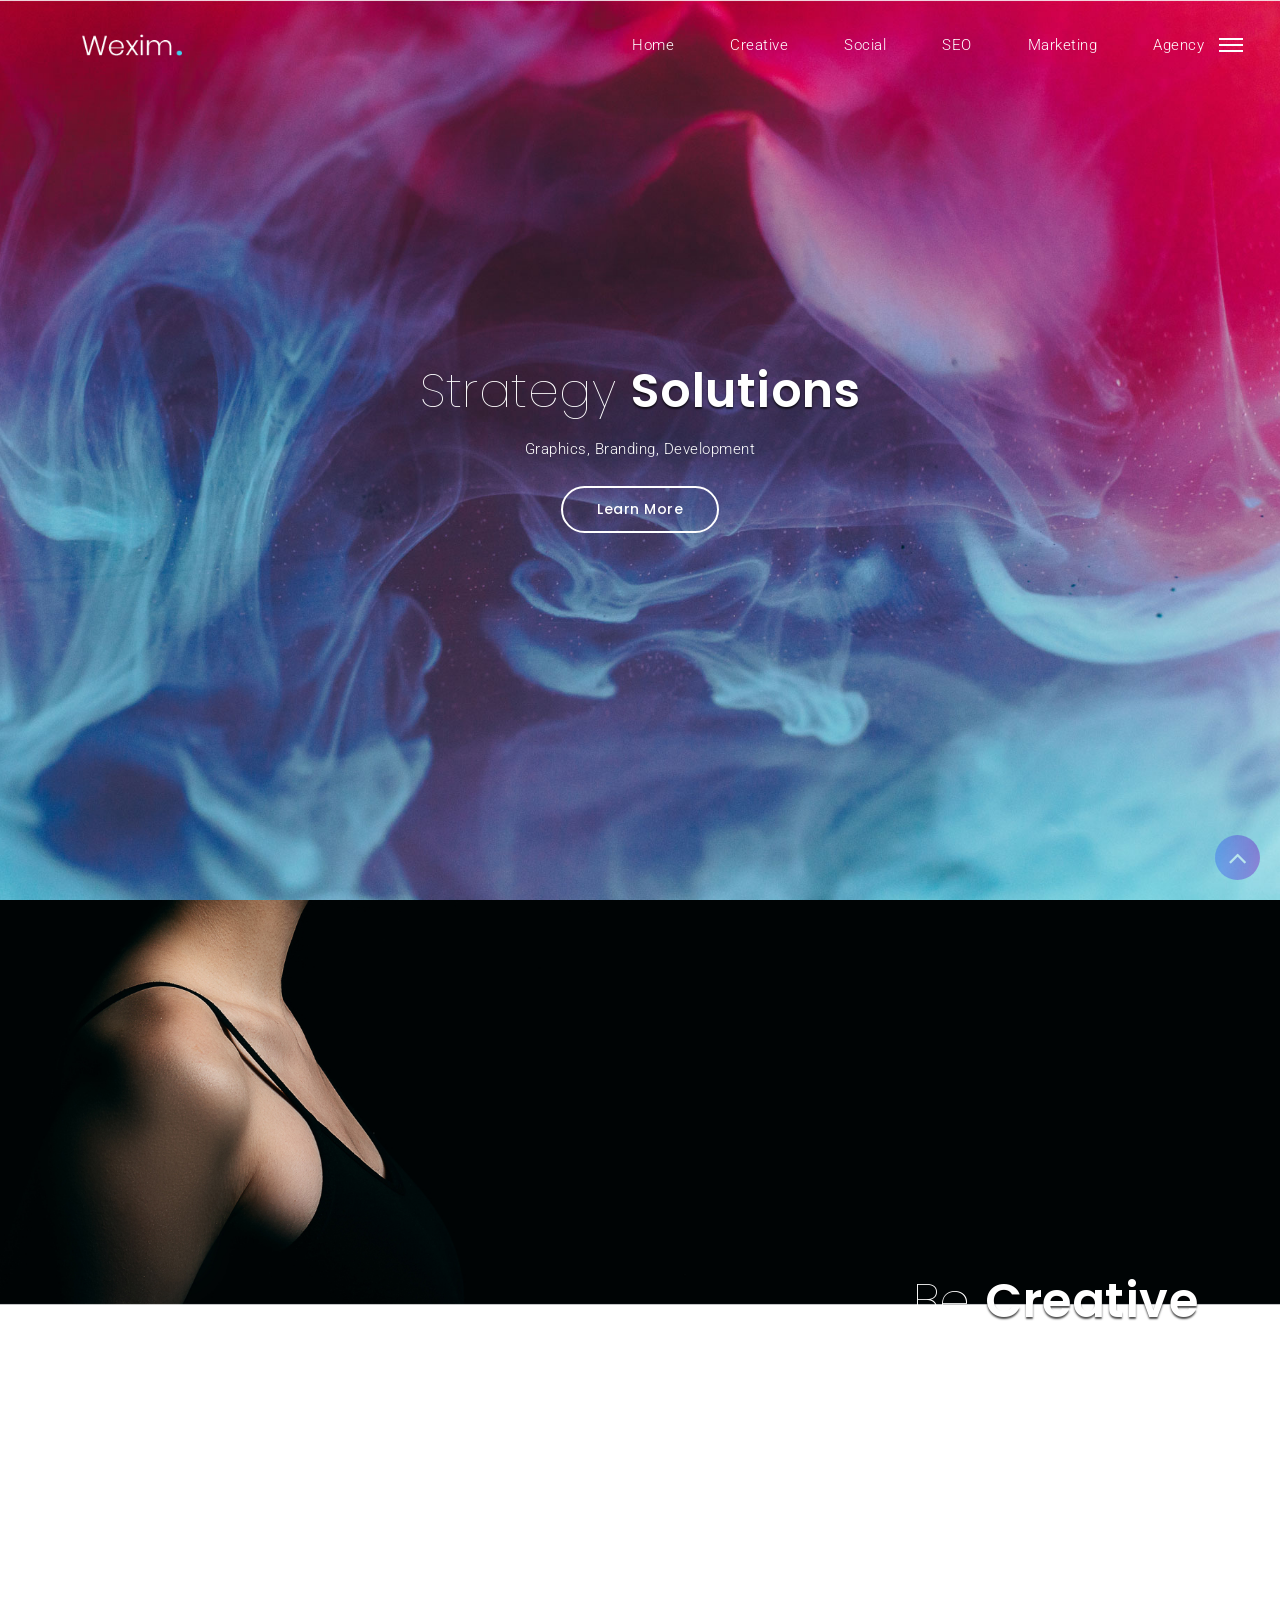
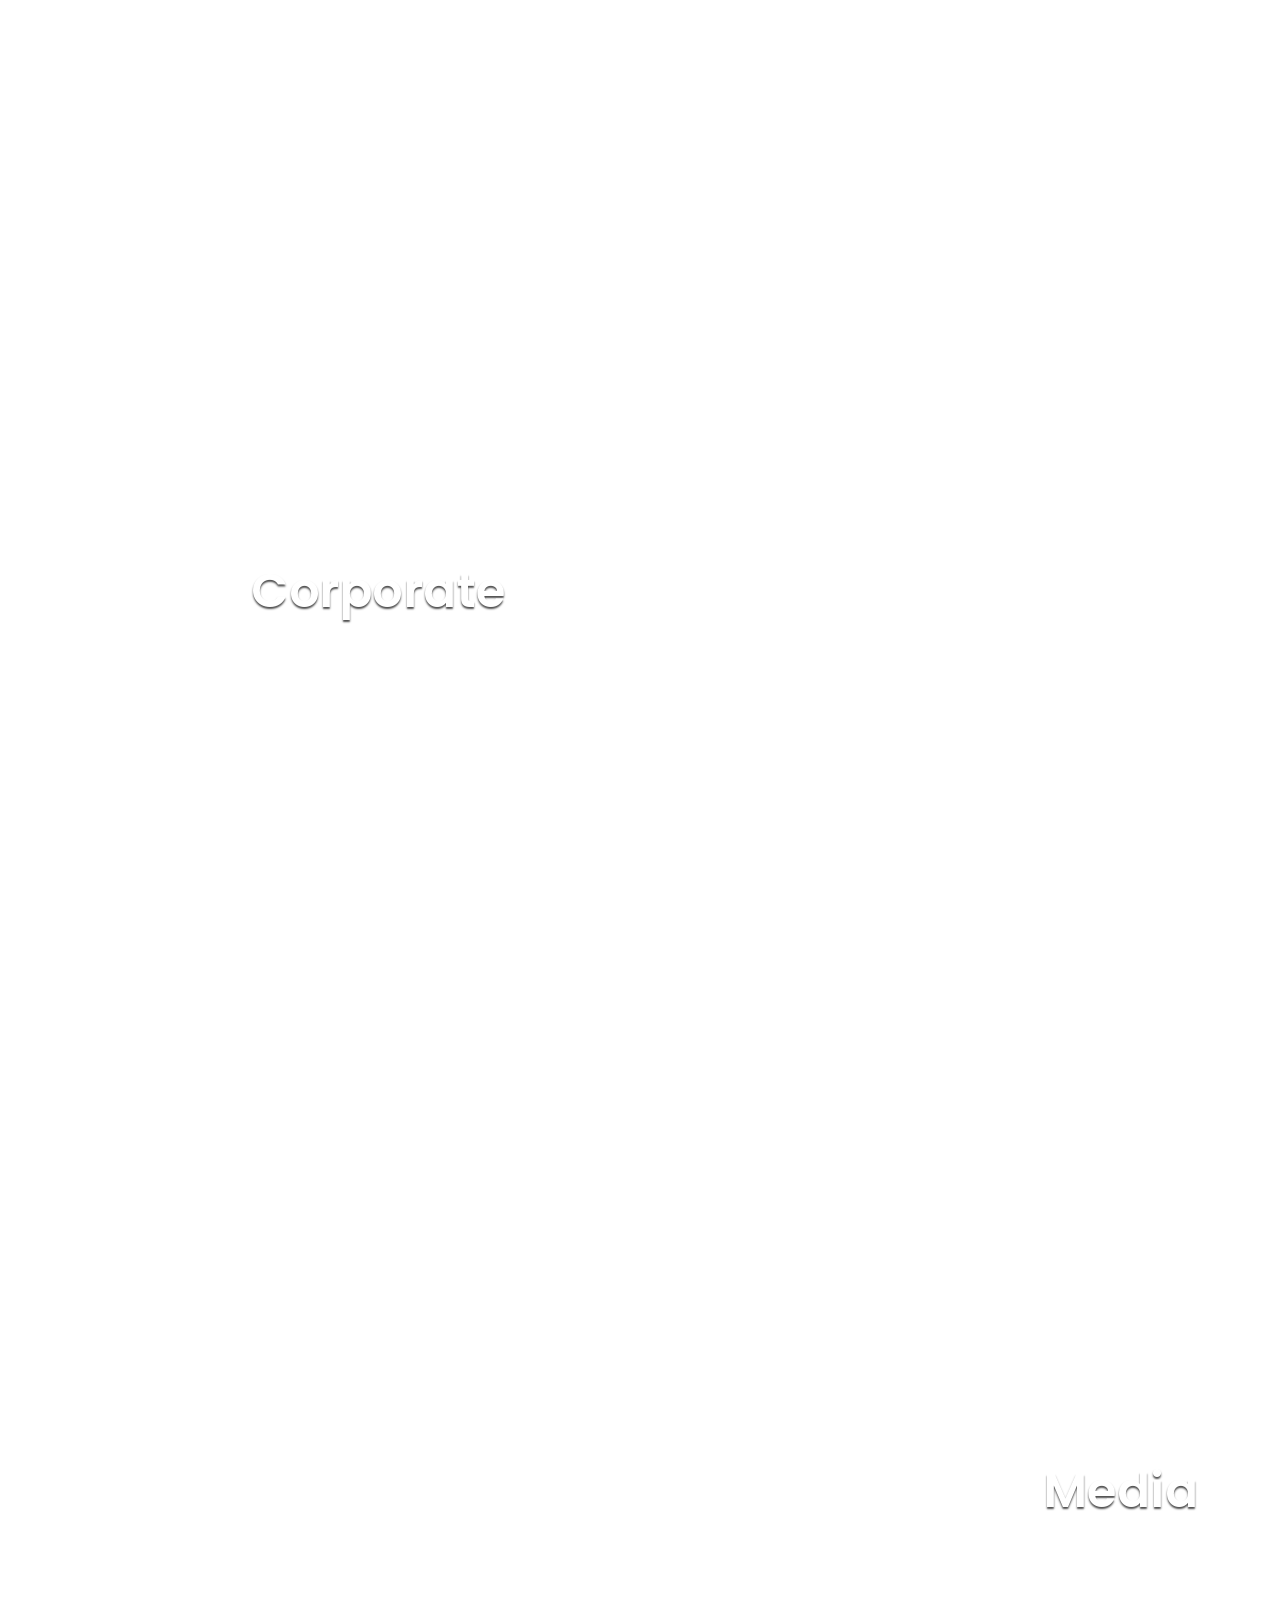
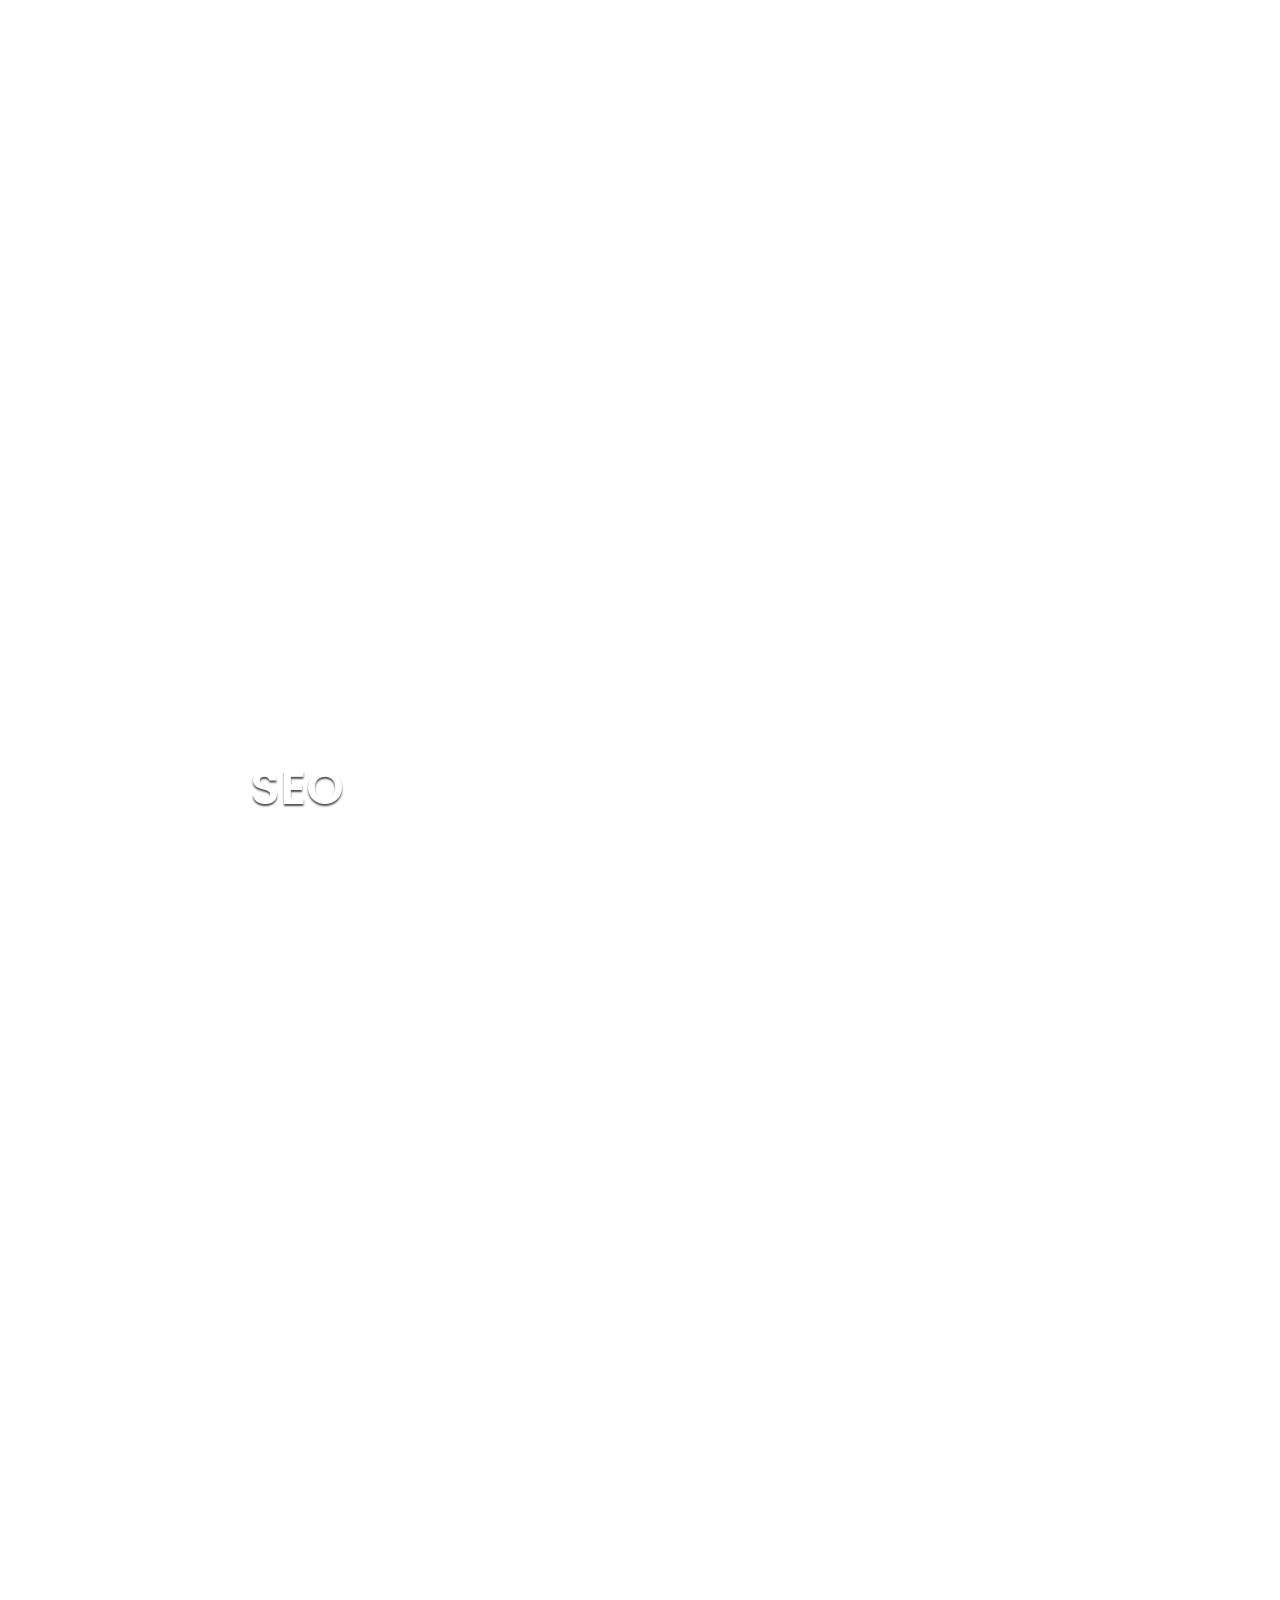
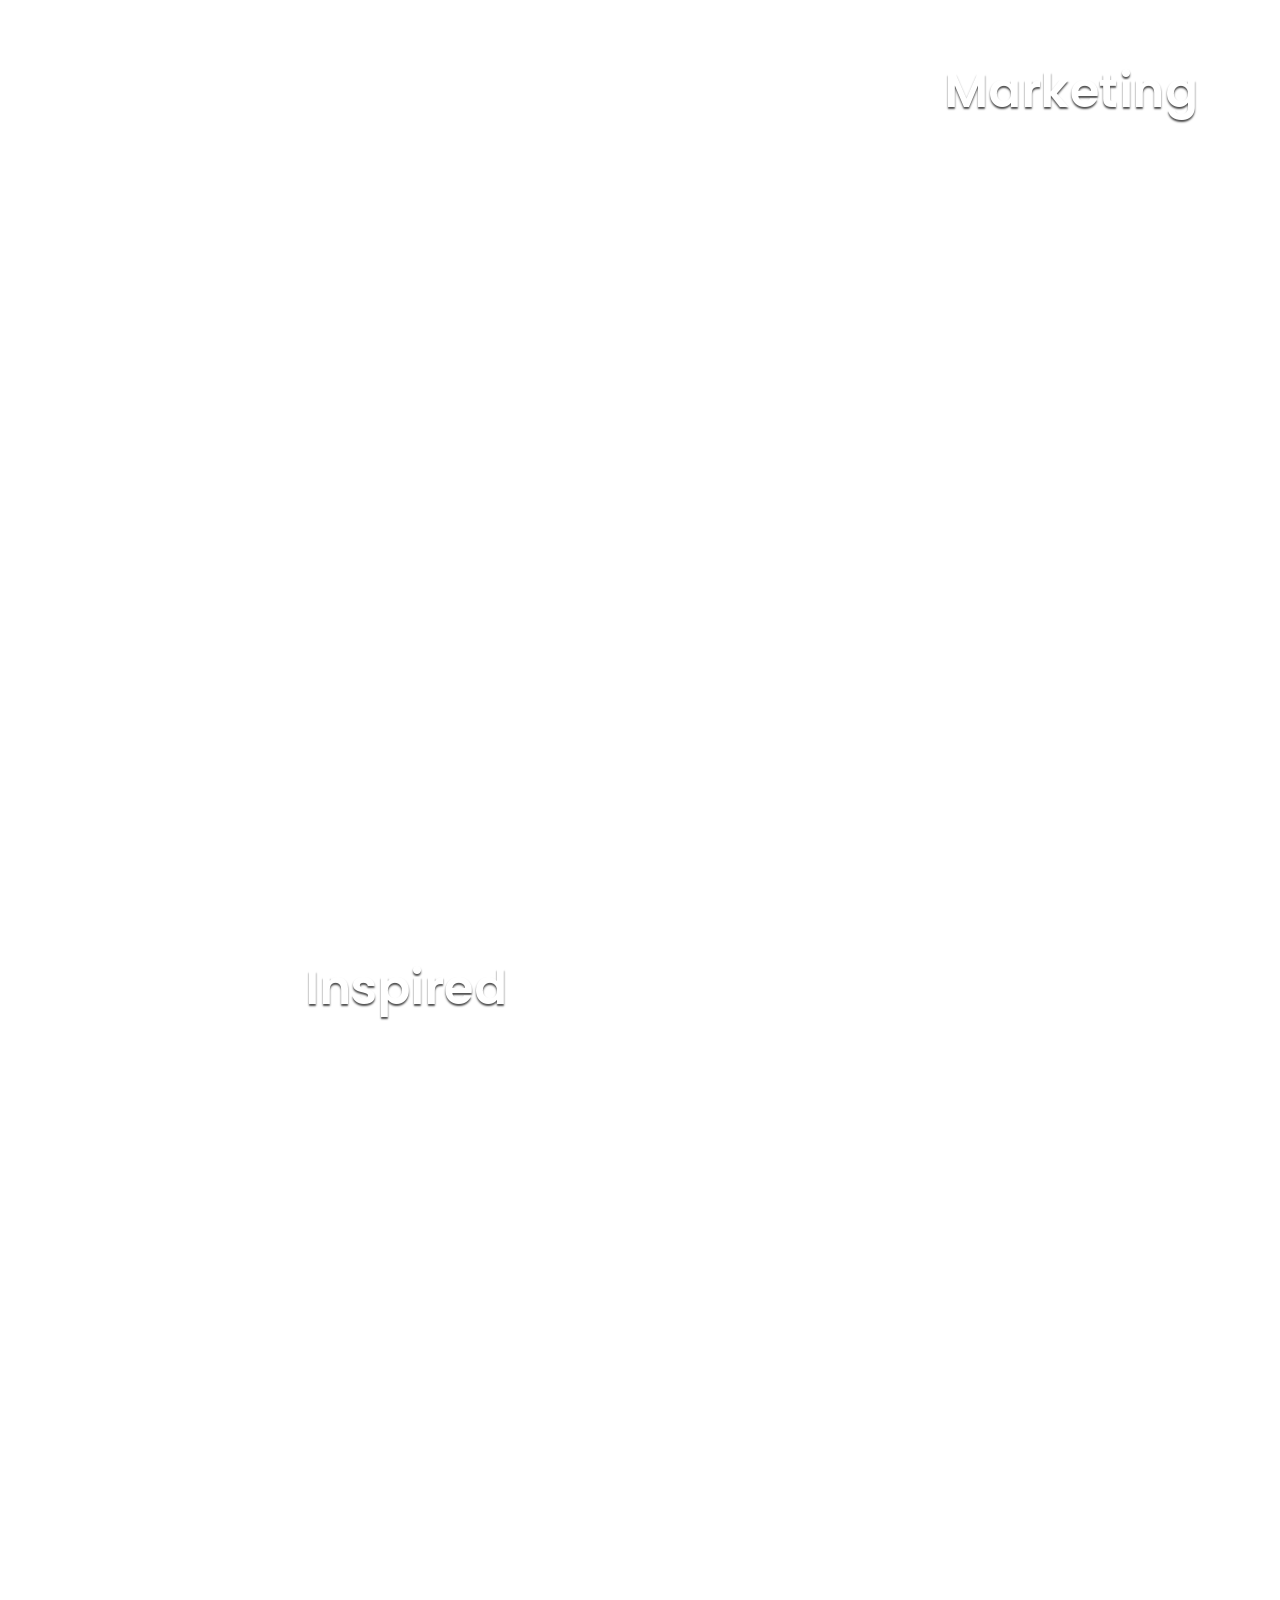
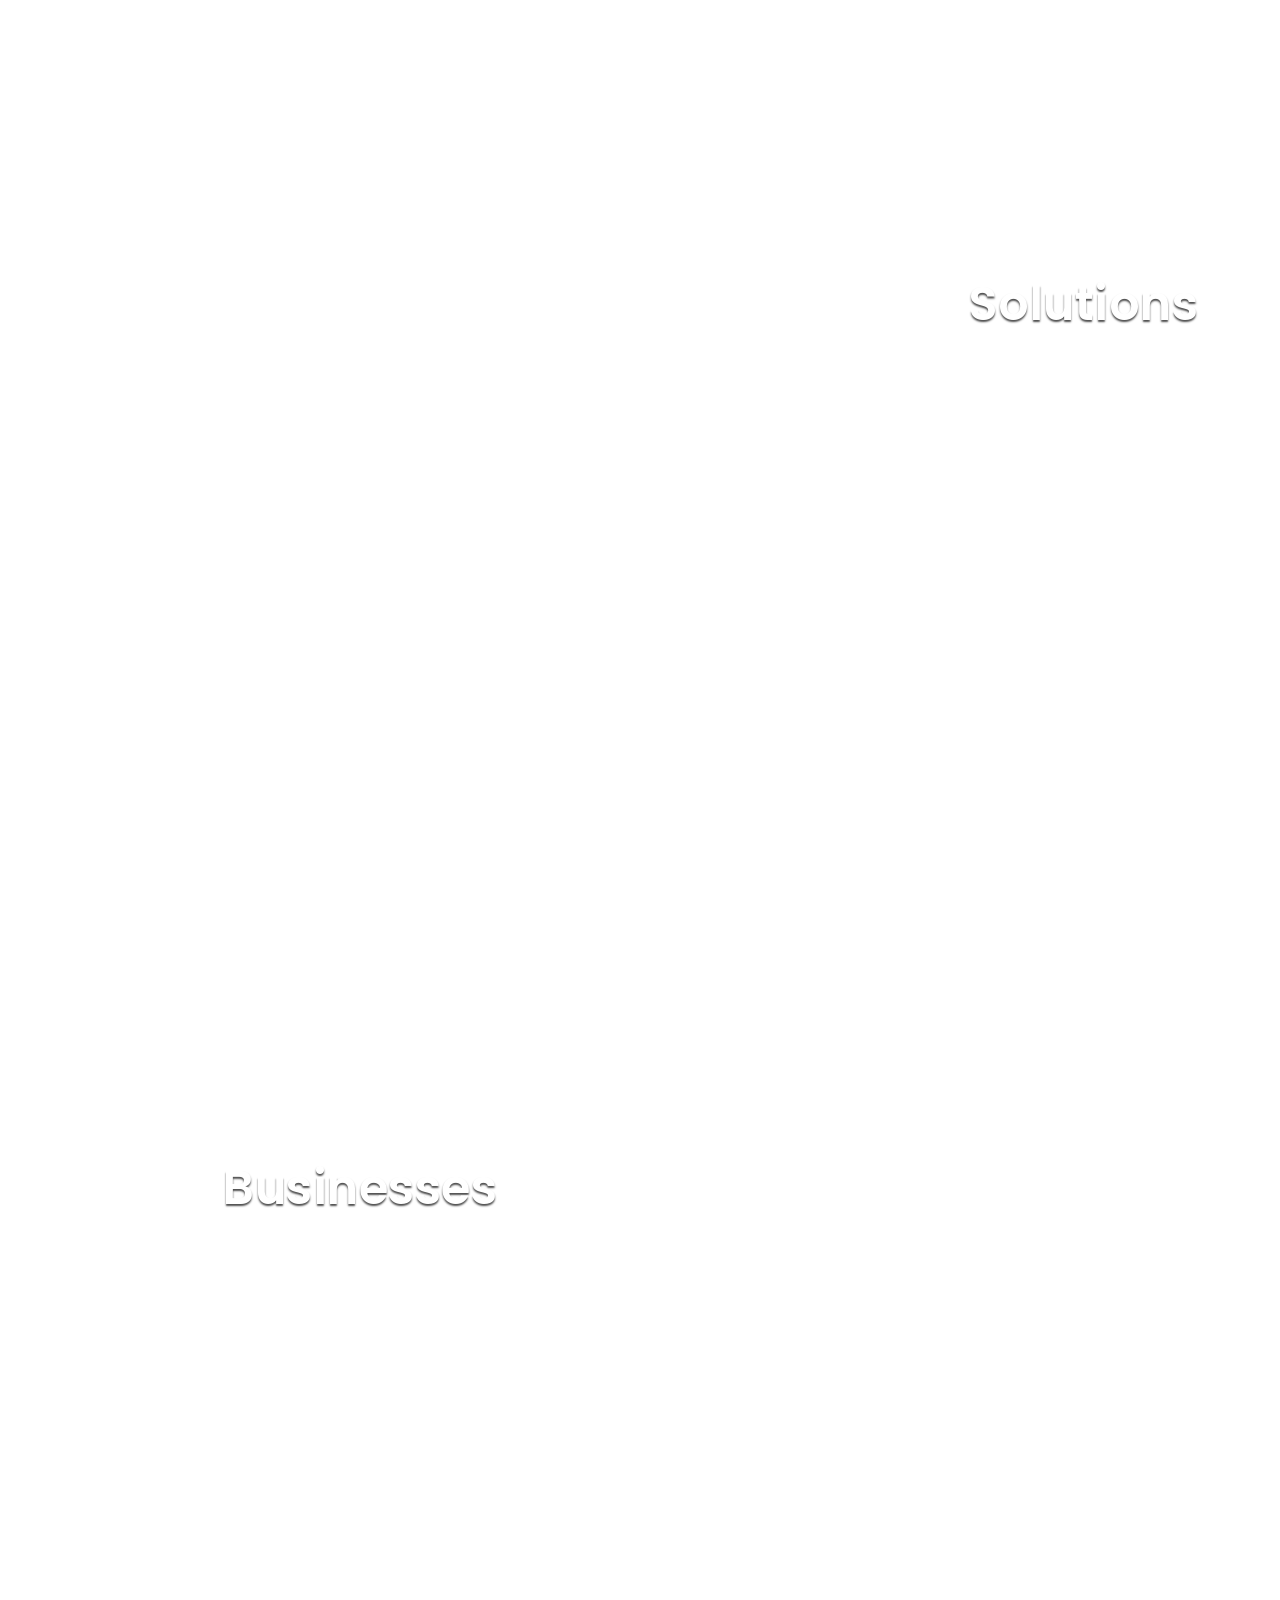
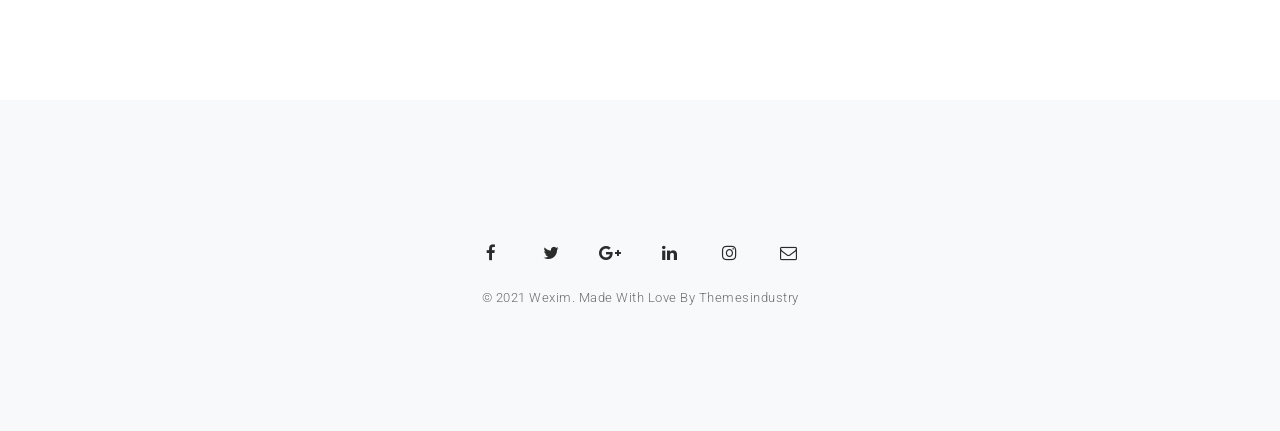
<file: index.html>
<!doctype html>
<html lang="en">

<head>
    <!-- Required meta tags -->
    <meta charset="utf-8">
    <meta name="viewport" content="width=device-width, initial-scale=1, shrink-to-fit=no">
    <!-- Page Title -->
    <title>Wexim</title>
    <!-- Favicon -->
    <link rel="icon" href="images/favicon.ico">
    <!-- Animate -->
    <link rel="stylesheet" href="css/animate.min.css">
    <!-- Bootstrap CSS -->
    <link rel="stylesheet" href="css/bootstrap.min.css">
    <!-- Font Awesome -->
    <link rel="stylesheet" href="css/font-awesome.min.css">
    <!-- Owl Carousel -->
    <link rel="stylesheet" href="css/owl.carousel.min.css">
    <link rel="stylesheet" href="css/owl.theme.default.min.css">
    <!-- Cube Portfolio -->
    <link rel="stylesheet" href="css/cubeportfolio.min.css">
    <!-- Fancy Box -->
    <link rel="stylesheet" href="css/jquery.fancybox.min.css">
    <!-- REVOLUTION STYLE SHEETS -->
    <link rel="stylesheet" type="text/css" href="rs-plugin/css/settings.css">
    <link rel="stylesheet" type="text/css" href="rs-plugin/css/navigation.css">
    <!-- Style Sheet -->
    <link rel="stylesheet" href="css/style.css">


</head>

<body data-bs-spy="scroll" data-bs-target=".navbar" data-bs-offset="90">

    <!--Loader Start-->
    <div class="loader">
        <div class="loader-inner">
            <div class="loader-blocks">
                <span class="block-1"></span>
                <span class="block-2"></span>
                <span class="block-3"></span>
                <span class="block-4"></span>
                <span class="block-5"></span>
                <span class="block-6"></span>
                <span class="block-7"></span>
                <span class="block-8"></span>
                <span class="block-9"></span>
                <span class="block-10"></span>
                <span class="block-11"></span>
                <span class="block-12"></span>
                <span class="block-13"></span>
                <span class="block-14"></span>
                <span class="block-15"></span>
                <span class="block-16"></span>
            </div>
        </div>
    </div>
    <!--Loader End-->

    <!--Header Start-->
    <header>

        <!--Navigation-->
        <nav class="navbar navbar-top-default navbar-expand-lg navbar-simple nav-box-round">
            <div class="container">
                <a href="javascript:void(0)" title="Logo" class="logo scroll">
                    <!--Logo Default-->
                    <img src="images/logo-white.png" alt="logo" class="logo-light default">
                    <!--Logo Sticky-->
                    <img src="images/logo-black.png" alt="logo" class="logo-dark">
                </a>

                <!--Nav Links-->
                <div class="collapse navbar-collapse" id="wexim">
                    <div class="navbar-nav ms-auto">
                        <a class="nav-link scroll" href="#home">Home</a>
                        <a class="nav-link scroll" href="#creative">Creative</a>
                        <a class="nav-link scroll" href="#social">Social</a>
                        <a class="nav-link scroll" href="#seo">SEO</a>
                        <a class="nav-link scroll" href="#marketing">Marketing</a>
                        <a class="nav-link scroll" href="#agency">Agency</a>
                        <span class="menu-line"><i class="fa fa-angle-down" aria-hidden="true"></i></span>
                    </div>
                </div>

                <!--Side Menu Button-->
                <a href="javascript:void(0)" class="d-inline-block sidemenu_btn" id="sidemenu_toggle">
                <span></span>
                <span></span>
                <span></span>
            </a>

            </div>
        </nav>

        <!--Side Nav-->
        <div class="side-menu">
            <div class="inner-wrapper">
                <span class="btn-close" id="btn_sideNavClose"><i></i><i></i></span>
                <nav class="side-nav w-100">
                    <ul class="navbar-nav">
                        <li class="nav-item">
                            <a class="nav-link scroll" href="#home">Home</a>
                        </li>
                        <li class="nav-item">
                            <a class="nav-link scroll" href="#creative">Creative</a>
                        </li>
                        <li class="nav-item">
                            <a class="nav-link scroll" href="#social">Social</a>
                        </li>
                        <li class="nav-item">
                            <a class="nav-link scroll" href="#seo">SEO</a>
                        </li>
                        <li class="nav-item">
                            <a class="nav-link scroll" href="#marketing">Marketing</a>
                        </li>
                        <li class="nav-item">
                            <a class="nav-link scroll" href="#agency">Agency</a>
                        </li>
                    </ul>
                </nav>

                <div class="side-footer text-white w-100">
                    <ul class="social-icons-simple">
                        <li><a class="facebook-text-hvr" href="javascript:void(0)"><i class="fa fa-facebook"></i> </a> </li>
                        <li><a class="instagram-text-hvr" href="javascript:void(0)"><i class="fa fa-instagram"></i> </a> </li>
                        <li><a class="twitter-text-hvr" href="javascript:void(0)"><i class="fa fa-twitter"></i> </a> </li>
                    </ul>
                    <p class="text-white">&copy; 2021 Wexim. Made With Love by Themesindustry</p>
                </div>
            </div>
        </div>
        <a id="close_side_menu" href="javascript:void(0);"></a>
        <!-- End side menu -->

    </header>
    <!--Header end-->

    <!--Single portfolio item one-->
    <section class="single-items center-block parallax m-0" id="home" style="background: url(images/single-portfolio1.jpg)">
        <div class="container">
            <div class="row">
                <div class="col-md-12 center-col">
                    <div class="area-heading text-center wow fadeInUp">
                        <h3 class="area-title text-capitalize alt-font text-white mb-2 font-weight-100">
                            Strategy <strong>Solutions</strong></h3>
                        <p class="text-white font-weight-300">Graphics, Branding, Development</p>
                        <a data-fancybox="group-two" href="images/single-portfolio1.jpg" class="btn btn-transparent-white btn-rounded btn-rounded btn-large mt-4">Learn More</a>
                    </div>
                </div>
            </div>
        </div>
        <div class="hidden">
            <a data-fancybox="group-one" data-thumb="images/gallery-thumb1.jpg" href="images/gallery-thumb1.jpg"></a>
            <a data-fancybox="group-one" data-thumb="images/gallery-thumb2.jpg" href="images/gallery-thumb2.jpg"></a>
            <a data-fancybox="group-one" data-thumb="images/gallery-thumb3.jpg" href="images/gallery-thumb3.jpg"></a>
            <a data-fancybox="group-one" data-thumb="images/gallery-thumb4.jpg" href="images/gallery-thumb4.jpg"></a>
            <a data-fancybox="group-one" data-thumb="images/gallery-thumb5.jpg" href="images/gallery-thumb5.jpg"></a>
        </div>
    </section>

    <!--Single portfolio item two-->
    <section class="single-items center-block parallax" id="creative" style="background: url(images/single-portfolio2.jpg)">
        <div class="container">
            <div class="row">
                <div class="col-md-6"></div>
                <div class="col-md-6 center-col">
                    <div class="area-heading text-end wow fadeInRight">
                        <h3 class="area-title text-capitalize alt-font text-white mb-2 font-weight-100">
                            <a data-fancybox="group-two" href="images/single-portfolio2.jpg">Be <strong>Creative</strong></a>
                        </h3>
                        <p class="text-white font-weight-300">The integration of web fonts has always been one of the largest contributing factors to diversity in the overall look and feel of websites today just like.</p>
                        <p class="text-white font-weight-300">Nature, Shore, Stars</p>
                    </div>
                </div>
            </div>
        </div>
        <div class="hidden">
            <a data-fancybox="group-two" data-thumb="images/gallery-thumb1.jpg" href="images/gallery-thumb1.jpg"></a>
            <a data-fancybox="group-two" data-thumb="images/gallery-thumb2.jpg" href="images/gallery-thumb2.jpg"></a>
            <a data-fancybox="group-two" data-thumb="images/gallery-thumb3.jpg" href="images/gallery-thumb3.jpg"></a>
            <a data-fancybox="group-two" data-thumb="images/gallery-thumb4.jpg" href="images/gallery-thumb4.jpg"></a>
            <a data-fancybox="group-two" data-thumb="images/gallery-thumb5.jpg" href="images/gallery-thumb5.jpg"></a>
        </div>
    </section>

    <!--Single portfolio item three-->
    <section class="single-items center-block parallax" id="corporate" style="background: url(images/single-portfolio3.jpg)">
        <div class="container">
            <div class="row">
                <div class="col-md-5 col-sm-8 col-xs-11">
                    <div class="area-heading text-start wow fadeInLeft">
                        <h3 class="area-title text-capitalize alt-font text-white mb-2 font-weight-100">
                            <a data-fancybox="group-three" href="images/single-portfolio3.jpg">Wexim <strong>Corporate</strong></a>
                        </h3>
                        <p class="text-white">Media, Culture, Colors</p>
                        <a class="btn btn-transparent-white btn-rounded btn-large mt-4" data-fancybox="group-three" href="images/single-portfolio3.jpg">View More</a>
                    </div>
                </div>
                <div class="col-md-7 col-sm-4 col-xs-1"></div>
            </div>
        </div>
        <div class="hidden">
            <a data-fancybox="group-three" data-thumb="images/gallery-thumb1.jpg" href="images/gallery-thumb1.jpg"></a>
            <a data-fancybox="group-three" data-thumb="images/gallery-thumb2.jpg" href="images/gallery-thumb2.jpg"></a>
            <a data-fancybox="group-three" data-thumb="images/gallery-thumb3.jpg" href="images/gallery-thumb3.jpg"></a>
            <a data-fancybox="group-three" data-thumb="images/gallery-thumb4.jpg" href="images/gallery-thumb4.jpg"></a>
            <a data-fancybox="group-three" data-thumb="images/gallery-thumb5.jpg" href="images/gallery-thumb5.jpg"></a>
        </div>
    </section>

    <!--Single portfolio item four-->
    <section class="single-items center-block parallax" id="social" style="background: url(images/single-portfolio4.jpg)">
        <div class="container">
            <div class="row">
                <div class="col-md-12 center-col">
                    <div class="area-heading text-end wow fadeInRight">
                        <h3 class="area-title text-capitalize alt-font text-white mb-2 font-weight-100">
                            <a data-fancybox="group-four" href="images/single-portfolio4.jpg">Social <strong> Media</strong></a>
                        </h3>
                        <p class="text-white">Creative, Brandind, Graphics</p>
                        <a class="btn btn-transparent-white btn-rounded btn-large mt-4" data-fancybox="group-four" href="images/single-portfolio4.jpg">View More</a>
                    </div>
                </div>
            </div>
        </div>
        <div class="hidden">
            <a data-fancybox="group-four" data-thumb="images/gallery-thumb1.jpg" href="images/gallery-thumb1.jpg"></a>
            <a data-fancybox="group-four" data-thumb="images/gallery-thumb2.jpg" href="images/gallery-thumb2.jpg"></a>
            <a data-fancybox="group-four" data-thumb="images/gallery-thumb3.jpg" href="images/gallery-thumb3.jpg"></a>
            <a data-fancybox="group-four" data-thumb="images/gallery-thumb4.jpg" href="images/gallery-thumb4.jpg"></a>
            <a data-fancybox="group-four" data-thumb="images/gallery-thumb5.jpg" href="images/gallery-thumb5.jpg"></a>
        </div>
    </section>

    <!--Single portfolio item five-->
    <section class="single-items center-block parallax" id="seo" style="background: url(images/single-portfolio5.jpg)">
        <div class="container">
            <div class="row">
                <div class="col-md-5 col-sm-8">
                    <div class="area-heading text-start wow fadeInLeft">
                        <h3 class="area-title text-capitalize alt-font text-white mb-2 font-weight-100">
                            <a data-fancybox="group-five" href="images/single-portfolio5.jpg">Wexim <strong>SEO</strong></a>
                        </h3>
                        <p class="text-white">The integration of web fonts has always been one of the largest contributing factors to diversity in the overall look and feel of websites today vs, yesterday. Fonts, just like images.</p>
                        <p class="text-white">Fashion, Graphics</p>
                    </div>
                </div>
            </div>
        </div>
    </section>

    <!--Single portfolio item six-->
    <section class="single-items center-block parallax" id="marketing" style="background: url(images/single-portfolio6.jpg)">
        <div class="container">
            <div class="row">
                <div class="col-md-12 center-col">
                    <div class="area-heading text-end wow fadeInRight">
                        <h3 class="area-title text-capitalize alt-font text-white mb-2 font-weight-100">
                            <a data-fancybox="group-six" href="images/single-portfolio6.jpg">Wexim <strong>Marketing</strong> </a>
                        </h3>
                        <p class="text-white">Fashion, Brands, Colors</p>
                        <a class="btn btn-transparent-white btn-rounded btn-large mt-4" data-fancybox="group-six" href="images/single-portfolio6.jpg">View More</a>
                    </div>
                </div>
            </div>
        </div>
        <div class="hidden">
            <a data-fancybox="group-six" data-thumb="images/gallery-thumb1.jpg" href="images/gallery-thumb1.jpg"></a>
            <a data-fancybox="group-six" data-thumb="images/gallery-thumb2.jpg" href="images/gallery-thumb2.jpg"></a>
            <a data-fancybox="group-six" data-thumb="images/gallery-thumb3.jpg" href="images/gallery-thumb3.jpg"></a>
            <a data-fancybox="group-six" data-thumb="images/gallery-thumb4.jpg" href="images/gallery-thumb4.jpg"></a>
            <a data-fancybox="group-six" data-thumb="images/gallery-thumb5.jpg" href="images/gallery-thumb5.jpg"></a>
        </div>
    </section>

    <!--Single portfolio item seven-->
    <section class="single-items center-block item-seven parallax" style="background: url(images/single-portfolio7.jpg)">
        <div class="container">
            <div class="row">
                <div class="col-md-5 col-sm-8 col-xs-11">
                    <div class="area-heading text-start wow fadeInLeft">
                        <h3 class="area-title text-capitalize alt-font text-white mb-2 font-weight-100">
                            <a data-fancybox="group-seven" href="images/single-portfolio7.jpg">Cultivate <strong>Inspired</strong></a>
                        </h3>
                        <p class="text-white">The integration of web fonts has always been one of the largest contributing factors to diversity in the overall look and feel of websites today vs, yesterday. Fonts, just like images. </p>
                        <p class="text-white">Fruits, Vegetables</p>
                    </div>
                </div>
                <div class="col-md-7 col-sm-4 col-xs-1"></div>
            </div>
        </div>
    </section>

    <!--Single portfolio item eight-->
    <section class="single-items center-block parallax" id="agency" style="background: url(images/single-portfolio8.jpg)">
        <div class="container">
            <div class="row">
                <div class="col-md-12 center-col">
                    <div class="area-heading text-end wow fadeInRight">
                        <h3 class="area-title text-capitalize alt-font text-white mb-2 font-weight-100">
                            <a data-fancybox="group-eight" href="images/single-portfolio8.jpg">Best <strong>Solutions</strong></a>
                        </h3>
                        <a class="btn btn-transparent-white btn-large mt-4" data-fancybox="group-eight" href="images/single-portfolio8.jpg">View More</a>
                    </div>
                </div>
            </div>
        </div>
        <div class="hidden">
            <a data-fancybox="group-eight" data-thumb="images/gallery-thumb1.jpg" href="images/gallery-thumb1.jpg"></a>
            <a data-fancybox="group-eight" data-thumb="images/gallery-thumb2.jpg" href="images/gallery-thumb2.jpg"></a>
            <a data-fancybox="group-eight" data-thumb="images/gallery-thumb3.jpg" href="images/gallery-thumb3.jpg"></a>
            <a data-fancybox="group-eight" data-thumb="images/gallery-thumb4.jpg" href="images/gallery-thumb4.jpg"></a>
            <a data-fancybox="group-eight" data-thumb="images/gallery-thumb5.jpg" href="images/gallery-thumb5.jpg"></a>
        </div>
    </section>

    <!--Single portfolio item nine-->
    <section class="single-items center-block parallax" style="background: url(images/single-portfolio9.jpg)">
        <div class="container">
            <div class="row">
                <div class="col-md-5 col-sm-8 col-xs-11">
                    <div class="area-heading text-start wow fadeInLeft">
                        <h3 class="area-title text-capitalize alt-font text-white mb-2 font-weight-100">
                            <a data-fancybox="group-nine" href="images/single-portfolio9.jpg">Small <strong>Businesses</strong></a>
                        </h3>
                        <p class="text-white">The integration of web fonts has always been one of the largest contributing factors to diversity in the overall look and feel of websites today vs, yesterday. Fonts, just like images. </p>
                        <p class="text-white">Fruits, Vegetables</p>
                    </div>
                </div>
                <div class="col-md-7 col-sm-4 col-xs-1"></div>
            </div>
        </div>
        <div class="hidden">
            <a data-fancybox="group-nine" data-thumb="images/gallery-thumb1.jpg" href="images/gallery-thumb1.jpg"></a>
            <a data-fancybox="group-nine" data-thumb="images/gallery-thumb2.jpg" href="images/gallery-thumb2.jpg"></a>
            <a data-fancybox="group-nine" data-thumb="images/gallery-thumb3.jpg" href="images/gallery-thumb3.jpg"></a>
            <a data-fancybox="group-nine" data-thumb="images/gallery-thumb4.jpg" href="images/gallery-thumb4.jpg"></a>
            <a data-fancybox="group-nine" data-thumb="images/gallery-thumb5.jpg" href="images/gallery-thumb5.jpg"></a>
        </div>
    </section>

    <!--Footer Start-->
    <section class="bg-light text-center">
        <h2 class="d-none">hidden</h2>
        <div class="container">
            <div class="row">
                <div class="col-md-12">
                    <div class="footer-social">
                        <ul class="list-unstyled">
                            <li><a class="wow fadeInUp" href="javascript:void(0);"><i class="fa fa-facebook" aria-hidden="true"></i></a></li>
                            <li><a class="wow fadeInDown" href="javascript:void(0);"><i class="fa fa-twitter" aria-hidden="true"></i></a></li>
                            <li><a class="wow fadeInUp" href="javascript:void(0);"><i class="fa fa-google-plus" aria-hidden="true"></i></a></li>
                            <li><a class="wow fadeInDown" href="javascript:void(0);"><i class="fa fa-linkedin" aria-hidden="true"></i></a></li>
                            <li><a class="wow fadeInUp" href="javascript:void(0);"><i class="fa fa-instagram" aria-hidden="true"></i></a></li>
                            <li><a class="wow fadeInDown" href="javascript:void(0);"><i class="fa fa-envelope-o" aria-hidden="true"></i></a></li>
                        </ul>
                    </div>
                    <p class="company-about fadeIn">© 2021 Wexim. Made With Love By <a href="javascript:void(0);">Themesindustry</a></p>
                </div>
            </div>
        </div>
    </section>
    <!--Footer End-->

    <!--Scroll Top-->
    <a class="scroll-top-arrow" href="javascript:void(0);"><i class="fa fa-angle-up"></i></a>
    <!--Scroll Top End-->

    <!-- Optional JavaScript -->
    <script src="js/jquery-3.3.1.min.js"></script>
    <script src="js/popper.min.js"></script>
    <script src="js/bootstrap.min.js"></script>
    <script src="js/jquery.appear.js"></script>
    <!-- isotop gallery -->
    <script src="js/isotope.pkgd.min.js"></script>
    <!-- cube portfolio gallery -->
    <script src="js/jquery.cubeportfolio.min.js"></script>
    <!-- owl carousel slider -->
    <script src="js/owl.carousel.min.js"></script>
    <!-- text rotate -->
    <script src="js/morphext.min.js"></script>
    <!-- particles -->
    <script src="js/particles.min.js"></script>
    <!-- parallax Background -->
    <script src="js/parallaxie.js"></script>
    <!-- fancybox popup -->
    <script src="js/jquery.fancybox.min.js"></script>
    <!-- fancybox popup -->
    <script src="js/wow.js"></script>
    <!-- REVOLUTION JS FILES -->
    <script src="rs-plugin/js/jquery.themepunch.tools.min.js"></script>
    <script src="rs-plugin/js/jquery.themepunch.revolution.min.js"></script>
    <!-- SLIDER REVOLUTION EXTENSIONS -->
    <script src="rs-plugin/js/extensions/revolution.extension.actions.min.js"></script>
    <script src="rs-plugin/js/extensions/revolution.extension.carousel.min.js"></script>
    <script src="rs-plugin/js/extensions/revolution.extension.kenburn.min.js"></script>
    <script src="rs-plugin/js/extensions/revolution.extension.layeranimation.min.js"></script>
    <script src="rs-plugin/js/extensions/revolution.extension.migration.min.js"></script>
    <script src="rs-plugin/js/extensions/revolution.extension.navigation.min.js"></script>
    <script src="rs-plugin/js/extensions/revolution.extension.parallax.min.js"></script>
    <script src="rs-plugin/js/extensions/revolution.extension.slideanims.min.js"></script>
    <script src="rs-plugin/js/extensions/revolution.extension.video.min.js"></script>
    <!-- custom script -->
    <script src="js/script.js"></script>

    <script type="module" src="https://static.cloudflareinsights.com/beacon.min.js/vce701823e78c4301a35b7e07294d87301792088814092" integrity="sha512-UKNk8GbxkABxKcXYuLkO16EleLGUkcvJWtpSNmExE0Too3ZaFAxTscNWEc1OdAv5/BikHawapSCaiD2XCmp+Bw==" data-cf-beacon='{"version":"2024.11.0","token":"6d04fd66090242dcace1b15d707ddfae","r":1,"spa":2}'
        crossorigin="anonymous"></script>
</body>

</html>
</file>
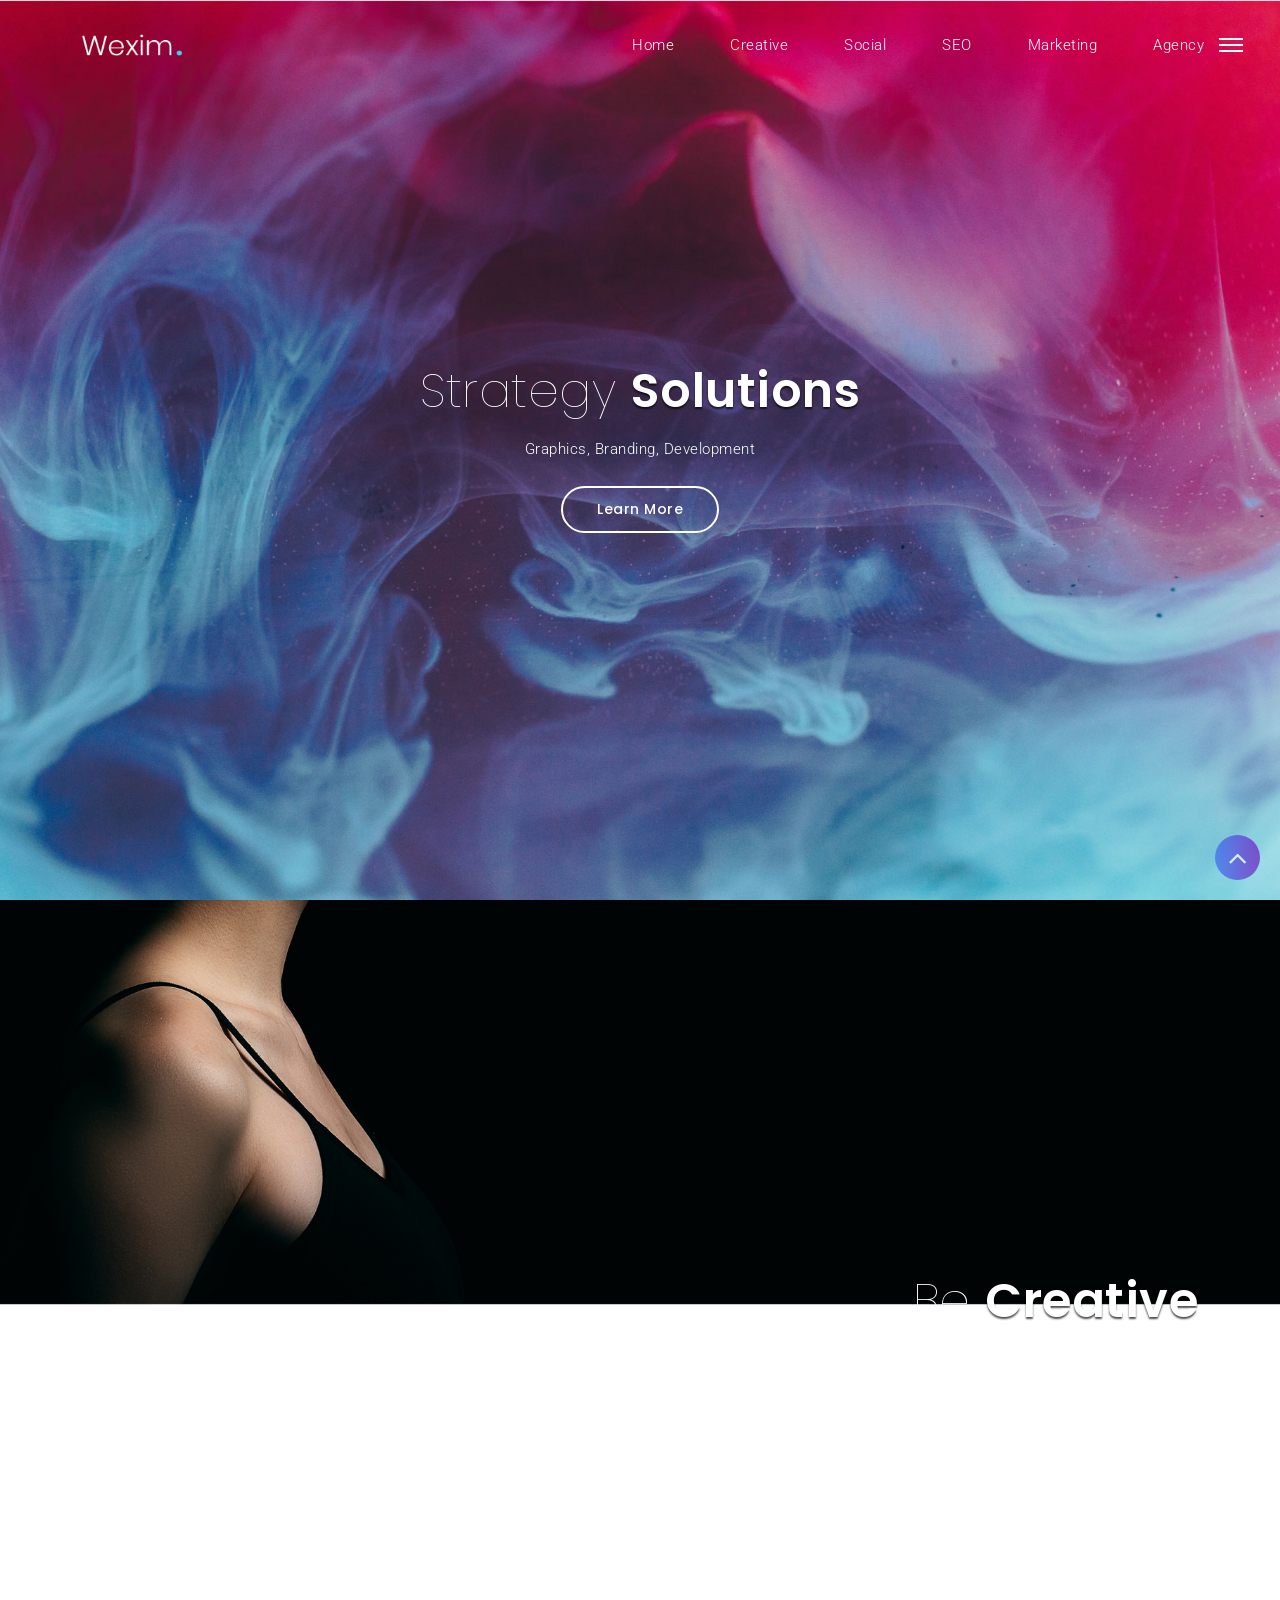
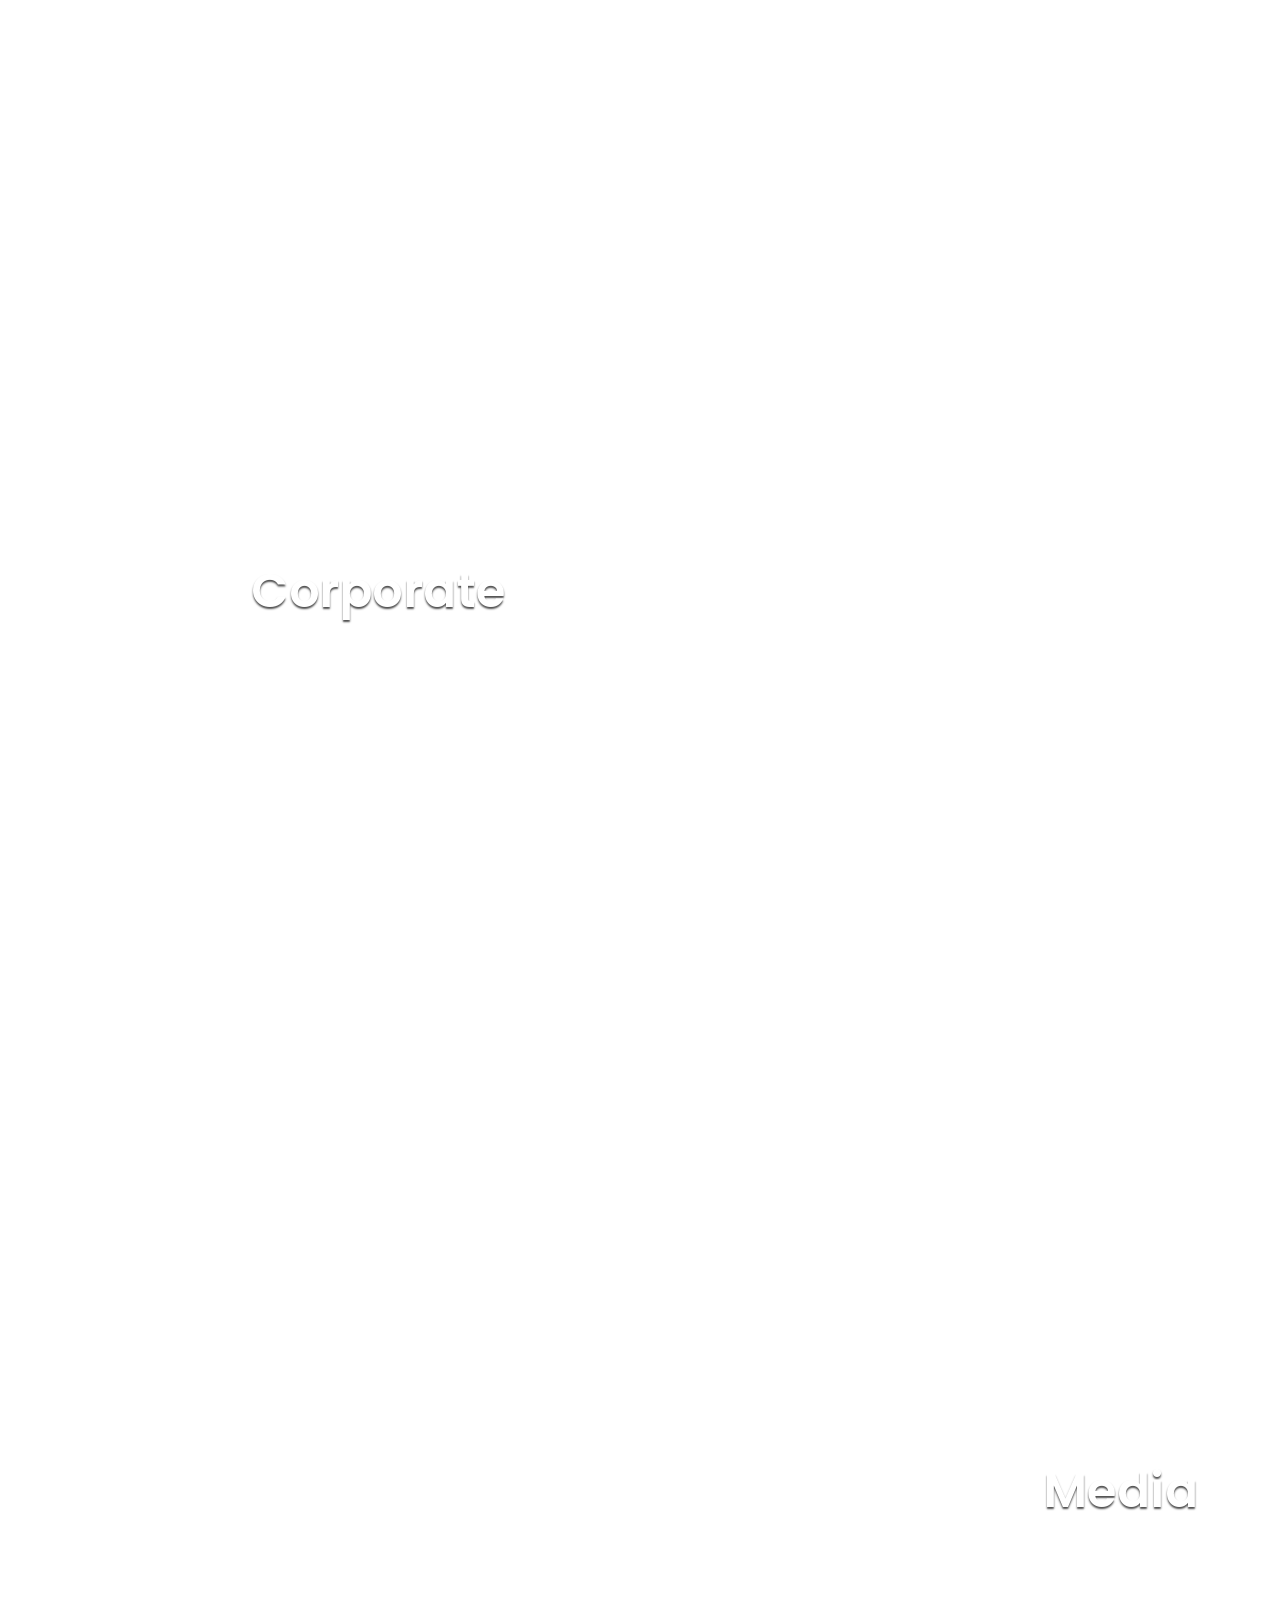
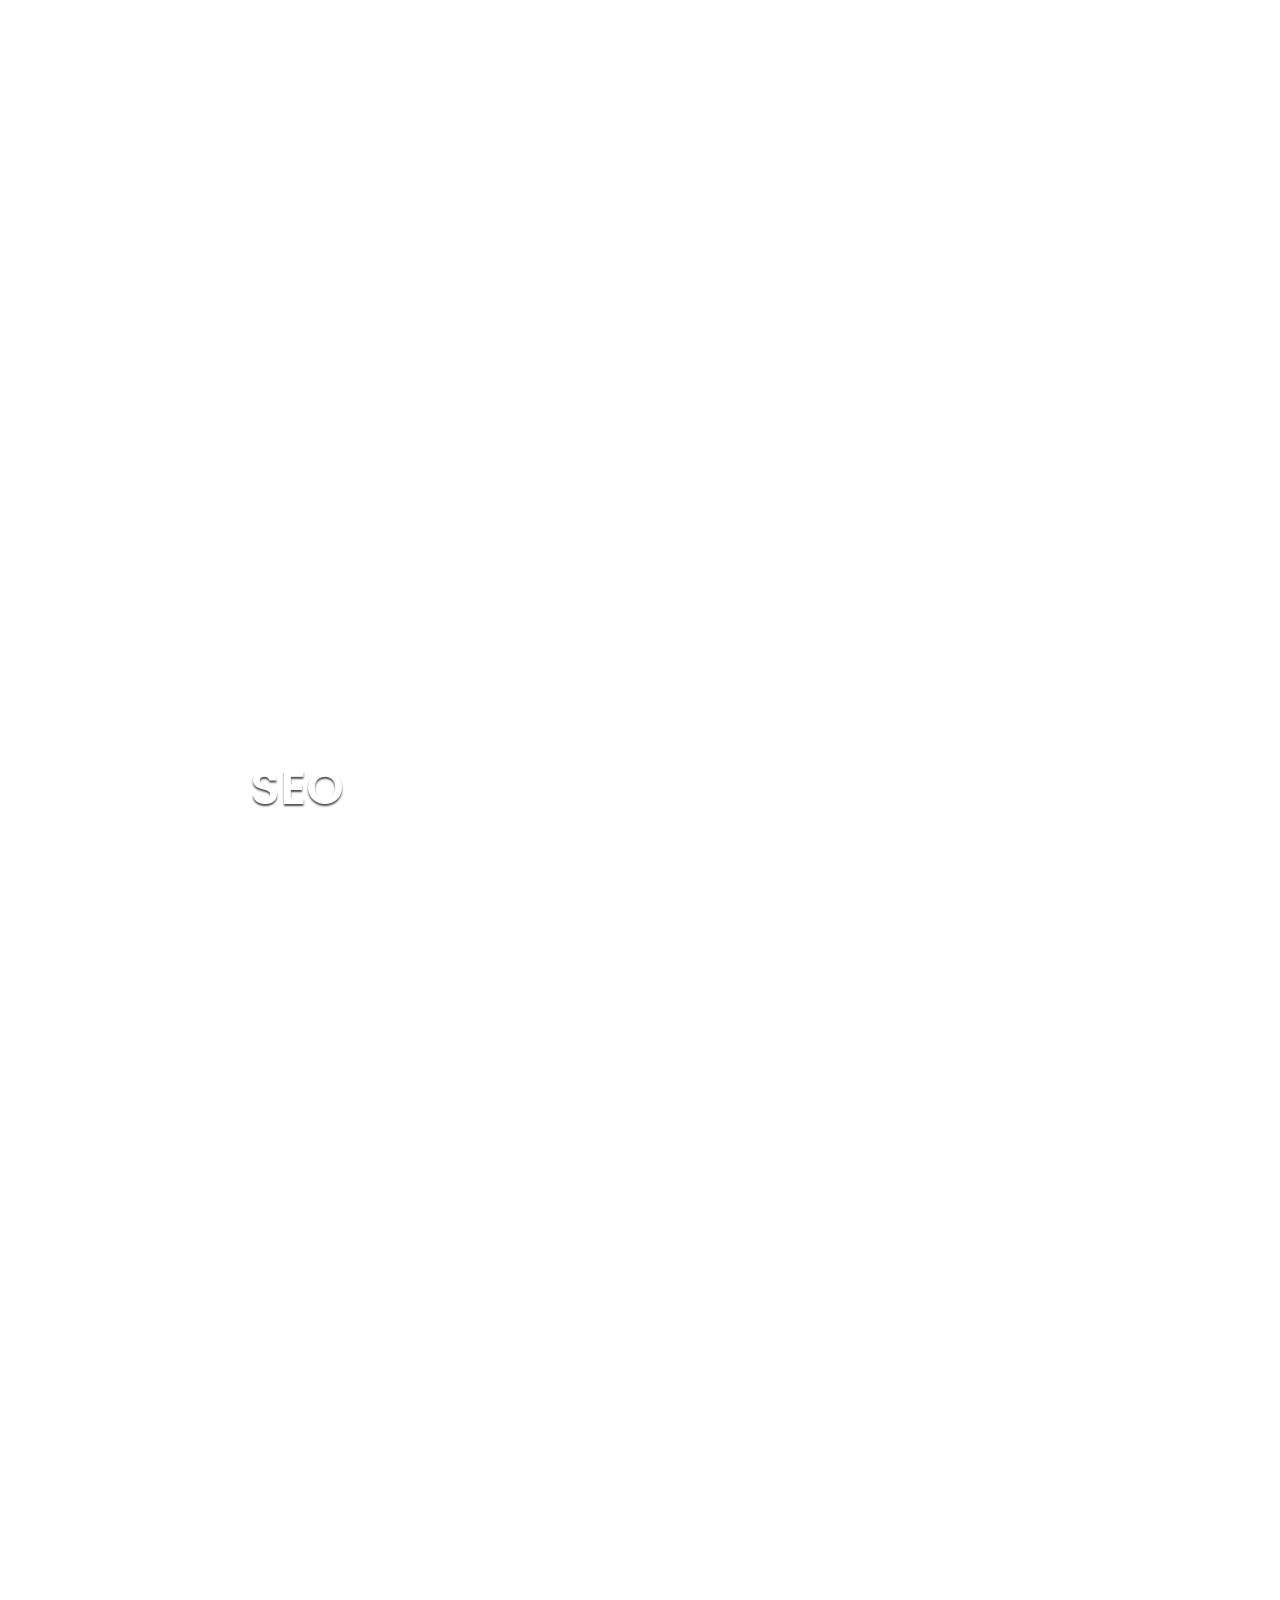
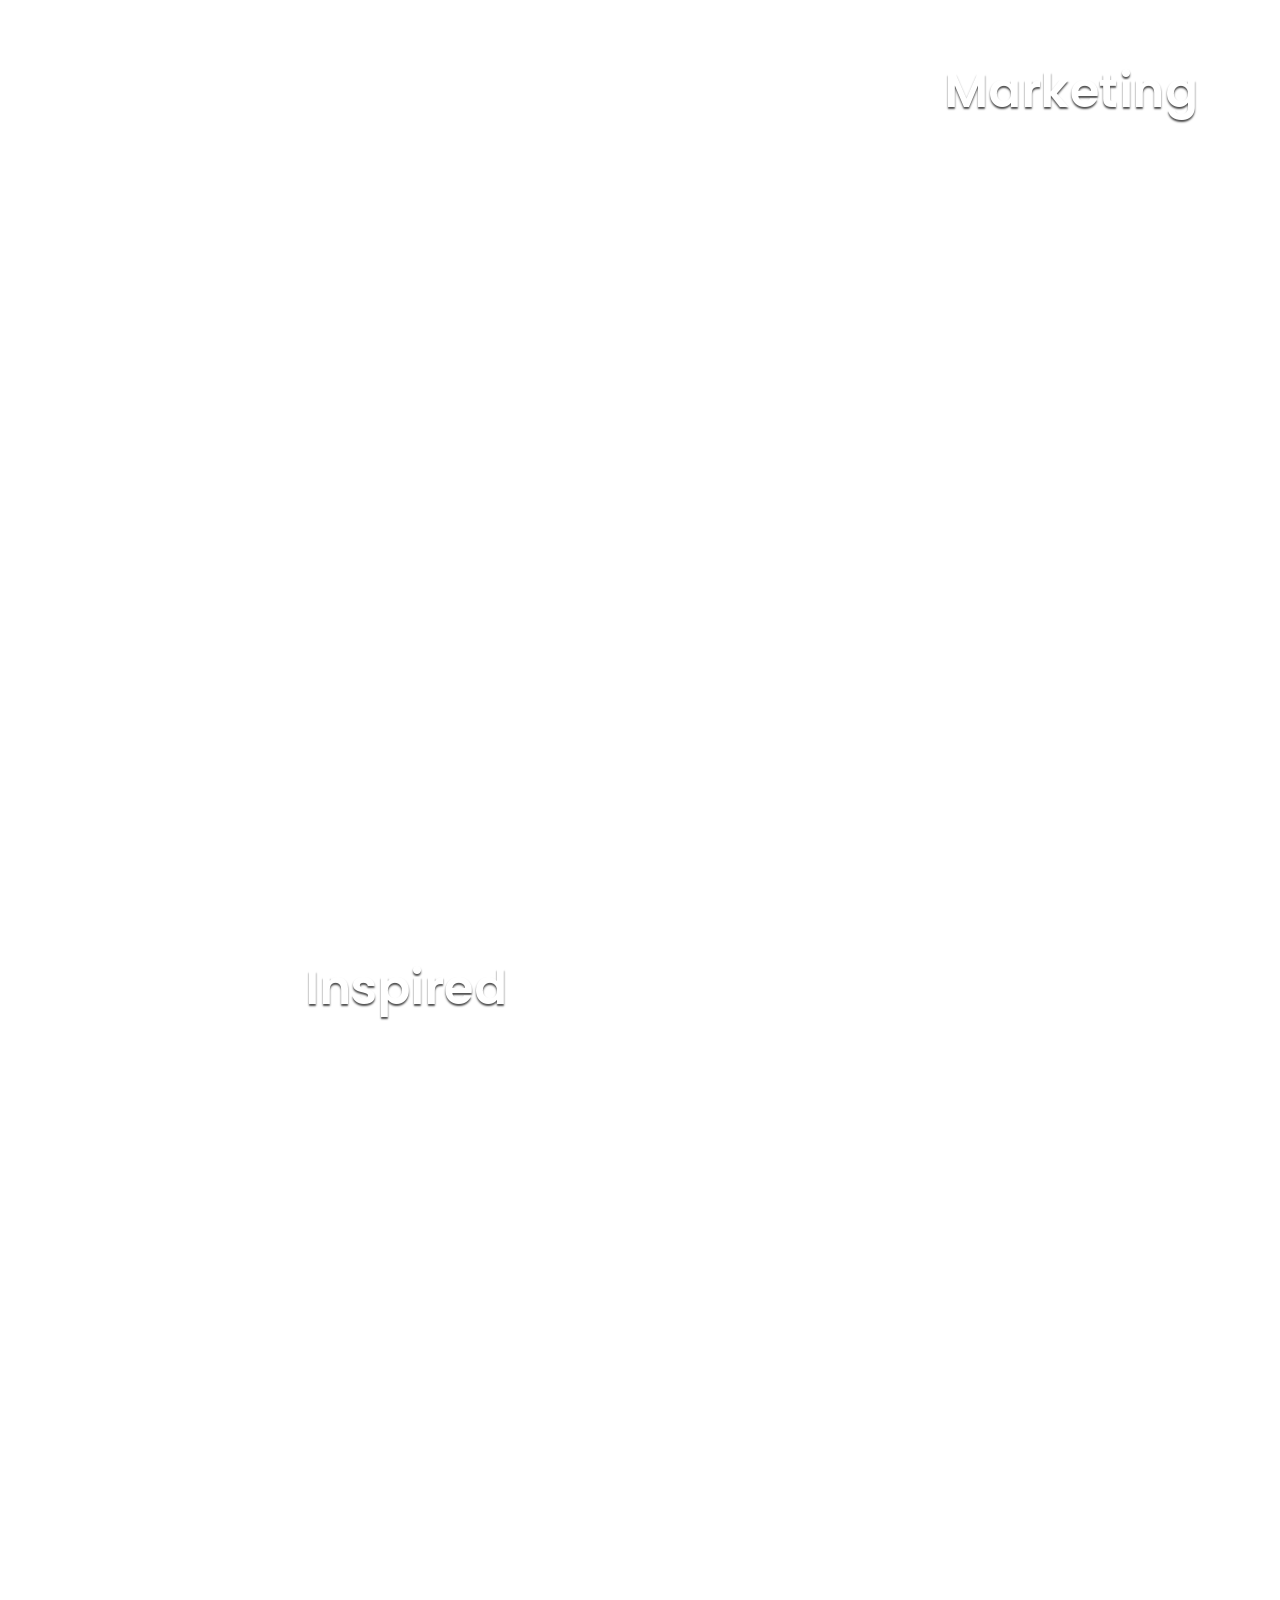
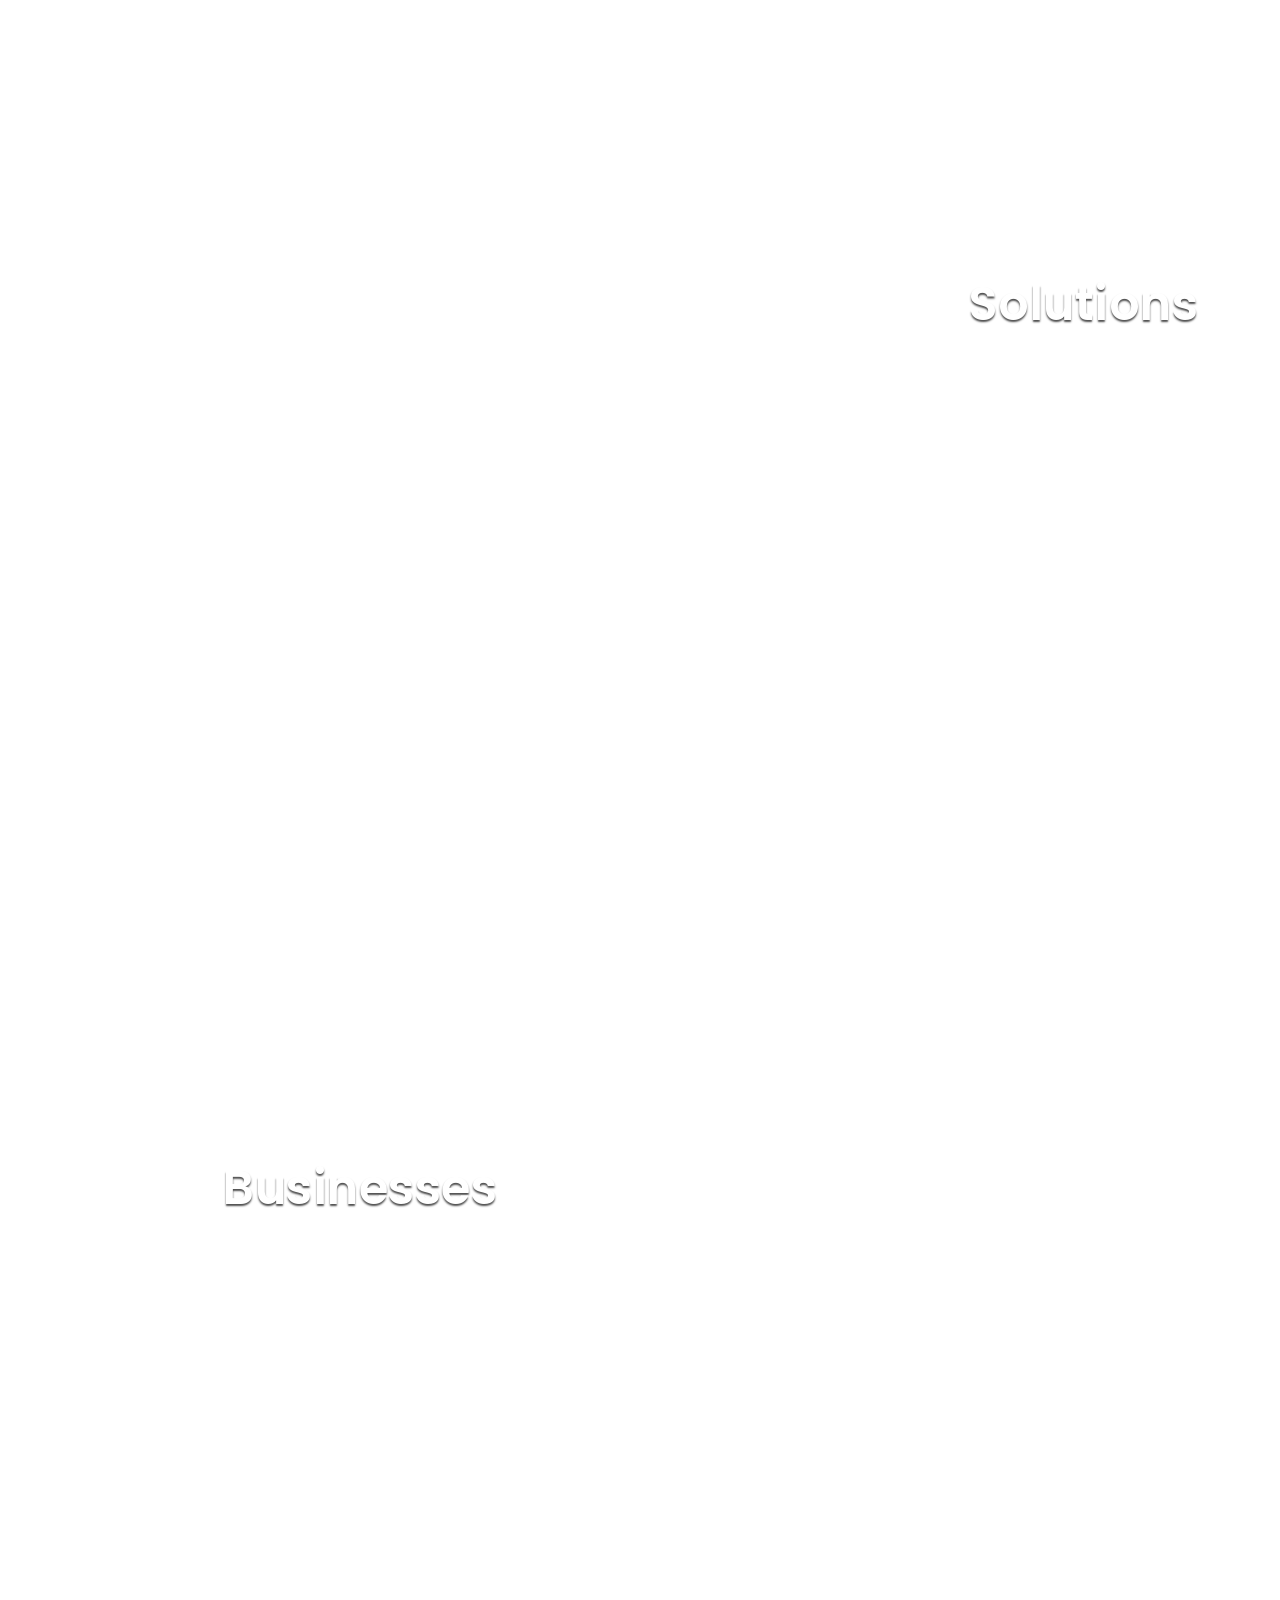
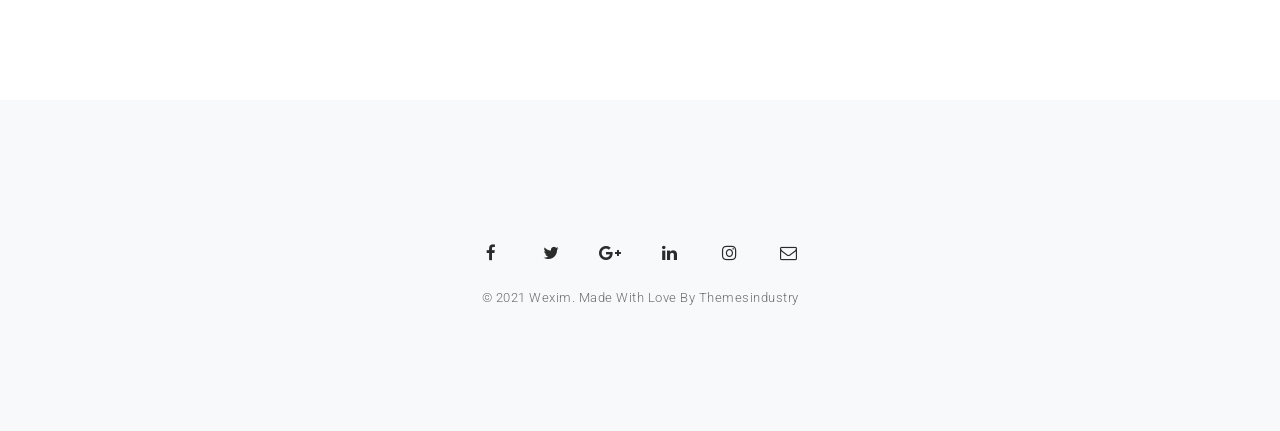
<file: index-parallax.html>
<!doctype html>
<html lang="en">

<head>
    <!-- Required meta tags -->
    <meta charset="utf-8">
    <meta name="viewport" content="width=device-width, initial-scale=1, shrink-to-fit=no">
    <!-- Page Title -->
    <title>Wexim</title>
    <!-- Favicon -->
    <link rel="icon" href="images/favicon.ico">
    <!-- Animate -->
    <link rel="stylesheet" href="css/animate.min.css">
    <!-- Bootstrap CSS -->
    <link rel="stylesheet" href="css/bootstrap.min.css">
    <!-- Font Awesome -->
    <link rel="stylesheet" href="css/font-awesome.min.css">
    <!-- Owl Carousel -->
    <link rel="stylesheet" href="css/owl.carousel.min.css">
    <link rel="stylesheet" href="css/owl.theme.default.min.css">
    <!-- Cube Portfolio -->
    <link rel="stylesheet" href="css/cubeportfolio.min.css">
    <!-- Fancy Box -->
    <link rel="stylesheet" href="css/jquery.fancybox.min.css">
    <!-- REVOLUTION STYLE SHEETS -->
    <link rel="stylesheet" type="text/css" href="rs-plugin/css/settings.css">
    <link rel="stylesheet" type="text/css" href="rs-plugin/css/navigation.css">
    <!-- Style Sheet -->
    <link rel="stylesheet" href="css/style.css">


</head>

<body data-bs-spy="scroll" data-bs-target=".navbar" data-bs-offset="90">

    <!--Loader Start-->
    <div class="loader">
        <div class="loader-inner">
            <div class="loader-blocks">
                <span class="block-1"></span>
                <span class="block-2"></span>
                <span class="block-3"></span>
                <span class="block-4"></span>
                <span class="block-5"></span>
                <span class="block-6"></span>
                <span class="block-7"></span>
                <span class="block-8"></span>
                <span class="block-9"></span>
                <span class="block-10"></span>
                <span class="block-11"></span>
                <span class="block-12"></span>
                <span class="block-13"></span>
                <span class="block-14"></span>
                <span class="block-15"></span>
                <span class="block-16"></span>
            </div>
        </div>
    </div>
    <!--Loader End-->

    <!--Header Start-->
    <header>

        <!--Navigation-->
        <nav class="navbar navbar-top-default navbar-expand-lg navbar-simple nav-box-round">
            <div class="container">
                <a href="javascript:void(0)" title="Logo" class="logo scroll">
                    <!--Logo Default-->
                    <img src="images/logo-white.png" alt="logo" class="logo-light default">
                    <!--Logo Sticky-->
                    <img src="images/logo-black.png" alt="logo" class="logo-dark">
                </a>

                <!--Nav Links-->
                <div class="collapse navbar-collapse" id="wexim">
                    <div class="navbar-nav ms-auto">
                        <a class="nav-link scroll" href="#home">Home</a>
                        <a class="nav-link scroll" href="#creative">Creative</a>
                        <a class="nav-link scroll" href="#social">Social</a>
                        <a class="nav-link scroll" href="#seo">SEO</a>
                        <a class="nav-link scroll" href="#marketing">Marketing</a>
                        <a class="nav-link scroll" href="#agency">Agency</a>
                        <span class="menu-line"><i class="fa fa-angle-down" aria-hidden="true"></i></span>
                    </div>
                </div>

                <!--Side Menu Button-->
                <a href="javascript:void(0)" class="d-inline-block sidemenu_btn" id="sidemenu_toggle">
                <span></span>
                <span></span>
                <span></span>
            </a>

            </div>
        </nav>

        <!--Side Nav-->
        <div class="side-menu">
            <div class="inner-wrapper">
                <span class="btn-close" id="btn_sideNavClose"><i></i><i></i></span>
                <nav class="side-nav w-100">
                    <ul class="navbar-nav">
                        <li class="nav-item">
                            <a class="nav-link scroll" href="#home">Home</a>
                        </li>
                        <li class="nav-item">
                            <a class="nav-link scroll" href="#creative">Creative</a>
                        </li>
                        <li class="nav-item">
                            <a class="nav-link scroll" href="#social">Social</a>
                        </li>
                        <li class="nav-item">
                            <a class="nav-link scroll" href="#seo">SEO</a>
                        </li>
                        <li class="nav-item">
                            <a class="nav-link scroll" href="#marketing">Marketing</a>
                        </li>
                        <li class="nav-item">
                            <a class="nav-link scroll" href="#agency">Agency</a>
                        </li>
                    </ul>
                </nav>

                <div class="side-footer text-white w-100">
                    <ul class="social-icons-simple">
                        <li><a class="facebook-text-hvr" href="javascript:void(0)"><i class="fa fa-facebook"></i> </a> </li>
                        <li><a class="instagram-text-hvr" href="javascript:void(0)"><i class="fa fa-instagram"></i> </a> </li>
                        <li><a class="twitter-text-hvr" href="javascript:void(0)"><i class="fa fa-twitter"></i> </a> </li>
                    </ul>
                    <p class="text-white">&copy; 2021 Wexim. Made With Love by Themesindustry</p>
                </div>
            </div>
        </div>
        <a id="close_side_menu" href="javascript:void(0);"></a>
        <!-- End side menu -->

    </header>
    <!--Header end-->

    <!--Single portfolio item one-->
    <section class="single-items center-block parallax m-0" id="home" style="background: url(images/single-portfolio1.jpg)">
        <div class="container">
            <div class="row">
                <div class="col-md-12 center-col">
                    <div class="area-heading text-center wow fadeInUp">
                        <h3 class="area-title text-capitalize alt-font text-white mb-2 font-weight-100">
                            Strategy <strong>Solutions</strong></h3>
                        <p class="text-white font-weight-300">Graphics, Branding, Development</p>
                        <a data-fancybox="group-two" href="images/single-portfolio1.jpg" class="btn btn-transparent-white btn-rounded btn-rounded btn-large mt-4">Learn More</a>
                    </div>
                </div>
            </div>
        </div>
        <div class="hidden">
            <a data-fancybox="group-one" data-thumb="images/gallery-thumb1.jpg" href="images/gallery-thumb1.jpg"></a>
            <a data-fancybox="group-one" data-thumb="images/gallery-thumb2.jpg" href="images/gallery-thumb2.jpg"></a>
            <a data-fancybox="group-one" data-thumb="images/gallery-thumb3.jpg" href="images/gallery-thumb3.jpg"></a>
            <a data-fancybox="group-one" data-thumb="images/gallery-thumb4.jpg" href="images/gallery-thumb4.jpg"></a>
            <a data-fancybox="group-one" data-thumb="images/gallery-thumb5.jpg" href="images/gallery-thumb5.jpg"></a>
        </div>
    </section>

    <!--Single portfolio item two-->
    <section class="single-items center-block parallax" id="creative" style="background: url(images/single-portfolio2.jpg)">
        <div class="container">
            <div class="row">
                <div class="col-md-6"></div>
                <div class="col-md-6 center-col">
                    <div class="area-heading text-end wow fadeInRight">
                        <h3 class="area-title text-capitalize alt-font text-white mb-2 font-weight-100">
                            <a data-fancybox="group-two" href="images/single-portfolio2.jpg">Be <strong>Creative</strong></a>
                        </h3>
                        <p class="text-white font-weight-300">The integration of web fonts has always been one of the largest contributing factors to diversity in the overall look and feel of websites today just like.</p>
                        <p class="text-white font-weight-300">Nature, Shore, Stars</p>
                    </div>
                </div>
            </div>
        </div>
        <div class="hidden">
            <a data-fancybox="group-two" data-thumb="images/gallery-thumb1.jpg" href="images/gallery-thumb1.jpg"></a>
            <a data-fancybox="group-two" data-thumb="images/gallery-thumb2.jpg" href="images/gallery-thumb2.jpg"></a>
            <a data-fancybox="group-two" data-thumb="images/gallery-thumb3.jpg" href="images/gallery-thumb3.jpg"></a>
            <a data-fancybox="group-two" data-thumb="images/gallery-thumb4.jpg" href="images/gallery-thumb4.jpg"></a>
            <a data-fancybox="group-two" data-thumb="images/gallery-thumb5.jpg" href="images/gallery-thumb5.jpg"></a>
        </div>
    </section>

    <!--Single portfolio item three-->
    <section class="single-items center-block parallax" id="corporate" style="background: url(images/single-portfolio3.jpg)">
        <div class="container">
            <div class="row">
                <div class="col-md-5 col-sm-8 col-xs-11">
                    <div class="area-heading text-start wow fadeInLeft">
                        <h3 class="area-title text-capitalize alt-font text-white mb-2 font-weight-100">
                            <a data-fancybox="group-three" href="images/single-portfolio3.jpg">Wexim <strong>Corporate</strong></a>
                        </h3>
                        <p class="text-white">Media, Culture, Colors</p>
                        <a class="btn btn-transparent-white btn-rounded btn-large mt-4" data-fancybox="group-three" href="images/single-portfolio3.jpg">View More</a>
                    </div>
                </div>
                <div class="col-md-7 col-sm-4 col-xs-1"></div>
            </div>
        </div>
        <div class="hidden">
            <a data-fancybox="group-three" data-thumb="images/gallery-thumb1.jpg" href="images/gallery-thumb1.jpg"></a>
            <a data-fancybox="group-three" data-thumb="images/gallery-thumb2.jpg" href="images/gallery-thumb2.jpg"></a>
            <a data-fancybox="group-three" data-thumb="images/gallery-thumb3.jpg" href="images/gallery-thumb3.jpg"></a>
            <a data-fancybox="group-three" data-thumb="images/gallery-thumb4.jpg" href="images/gallery-thumb4.jpg"></a>
            <a data-fancybox="group-three" data-thumb="images/gallery-thumb5.jpg" href="images/gallery-thumb5.jpg"></a>
        </div>
    </section>

    <!--Single portfolio item four-->
    <section class="single-items center-block parallax" id="social" style="background: url(images/single-portfolio4.jpg)">
        <div class="container">
            <div class="row">
                <div class="col-md-12 center-col">
                    <div class="area-heading text-end wow fadeInRight">
                        <h3 class="area-title text-capitalize alt-font text-white mb-2 font-weight-100">
                            <a data-fancybox="group-four" href="images/single-portfolio4.jpg">Social <strong> Media</strong></a>
                        </h3>
                        <p class="text-white">Creative, Brandind, Graphics</p>
                        <a class="btn btn-transparent-white btn-rounded btn-large mt-4" data-fancybox="group-four" href="images/single-portfolio4.jpg">View More</a>
                    </div>
                </div>
            </div>
        </div>
        <div class="hidden">
            <a data-fancybox="group-four" data-thumb="images/gallery-thumb1.jpg" href="images/gallery-thumb1.jpg"></a>
            <a data-fancybox="group-four" data-thumb="images/gallery-thumb2.jpg" href="images/gallery-thumb2.jpg"></a>
            <a data-fancybox="group-four" data-thumb="images/gallery-thumb3.jpg" href="images/gallery-thumb3.jpg"></a>
            <a data-fancybox="group-four" data-thumb="images/gallery-thumb4.jpg" href="images/gallery-thumb4.jpg"></a>
            <a data-fancybox="group-four" data-thumb="images/gallery-thumb5.jpg" href="images/gallery-thumb5.jpg"></a>
        </div>
    </section>

    <!--Single portfolio item five-->
    <section class="single-items center-block parallax" id="seo" style="background: url(images/single-portfolio5.jpg)">
        <div class="container">
            <div class="row">
                <div class="col-md-5 col-sm-8">
                    <div class="area-heading text-start wow fadeInLeft">
                        <h3 class="area-title text-capitalize alt-font text-white mb-2 font-weight-100">
                            <a data-fancybox="group-five" href="images/single-portfolio5.jpg">Wexim <strong>SEO</strong></a>
                        </h3>
                        <p class="text-white">The integration of web fonts has always been one of the largest contributing factors to diversity in the overall look and feel of websites today vs, yesterday. Fonts, just like images.</p>
                        <p class="text-white">Fashion, Graphics</p>
                    </div>
                </div>
            </div>
        </div>
    </section>

    <!--Single portfolio item six-->
    <section class="single-items center-block parallax" id="marketing" style="background: url(images/single-portfolio6.jpg)">
        <div class="container">
            <div class="row">
                <div class="col-md-12 center-col">
                    <div class="area-heading text-end wow fadeInRight">
                        <h3 class="area-title text-capitalize alt-font text-white mb-2 font-weight-100">
                            <a data-fancybox="group-six" href="images/single-portfolio6.jpg">Wexim <strong>Marketing</strong> </a>
                        </h3>
                        <p class="text-white">Fashion, Brands, Colors</p>
                        <a class="btn btn-transparent-white btn-rounded btn-large mt-4" data-fancybox="group-six" href="images/single-portfolio6.jpg">View More</a>
                    </div>
                </div>
            </div>
        </div>
        <div class="hidden">
            <a data-fancybox="group-six" data-thumb="images/gallery-thumb1.jpg" href="images/gallery-thumb1.jpg"></a>
            <a data-fancybox="group-six" data-thumb="images/gallery-thumb2.jpg" href="images/gallery-thumb2.jpg"></a>
            <a data-fancybox="group-six" data-thumb="images/gallery-thumb3.jpg" href="images/gallery-thumb3.jpg"></a>
            <a data-fancybox="group-six" data-thumb="images/gallery-thumb4.jpg" href="images/gallery-thumb4.jpg"></a>
            <a data-fancybox="group-six" data-thumb="images/gallery-thumb5.jpg" href="images/gallery-thumb5.jpg"></a>
        </div>
    </section>

    <!--Single portfolio item seven-->
    <section class="single-items center-block item-seven parallax" style="background: url(images/single-portfolio7.jpg)">
        <div class="container">
            <div class="row">
                <div class="col-md-5 col-sm-8 col-xs-11">
                    <div class="area-heading text-start wow fadeInLeft">
                        <h3 class="area-title text-capitalize alt-font text-white mb-2 font-weight-100">
                            <a data-fancybox="group-seven" href="images/single-portfolio7.jpg">Cultivate <strong>Inspired</strong></a>
                        </h3>
                        <p class="text-white">The integration of web fonts has always been one of the largest contributing factors to diversity in the overall look and feel of websites today vs, yesterday. Fonts, just like images. </p>
                        <p class="text-white">Fruits, Vegetables</p>
                    </div>
                </div>
                <div class="col-md-7 col-sm-4 col-xs-1"></div>
            </div>
        </div>
    </section>

    <!--Single portfolio item eight-->
    <section class="single-items center-block parallax" id="agency" style="background: url(images/single-portfolio8.jpg)">
        <div class="container">
            <div class="row">
                <div class="col-md-12 center-col">
                    <div class="area-heading text-end wow fadeInRight">
                        <h3 class="area-title text-capitalize alt-font text-white mb-2 font-weight-100">
                            <a data-fancybox="group-eight" href="images/single-portfolio8.jpg">Best <strong>Solutions</strong></a>
                        </h3>
                        <a class="btn btn-transparent-white btn-large mt-4" data-fancybox="group-eight" href="images/single-portfolio8.jpg">View More</a>
                    </div>
                </div>
            </div>
        </div>
        <div class="hidden">
            <a data-fancybox="group-eight" data-thumb="images/gallery-thumb1.jpg" href="images/gallery-thumb1.jpg"></a>
            <a data-fancybox="group-eight" data-thumb="images/gallery-thumb2.jpg" href="images/gallery-thumb2.jpg"></a>
            <a data-fancybox="group-eight" data-thumb="images/gallery-thumb3.jpg" href="images/gallery-thumb3.jpg"></a>
            <a data-fancybox="group-eight" data-thumb="images/gallery-thumb4.jpg" href="images/gallery-thumb4.jpg"></a>
            <a data-fancybox="group-eight" data-thumb="images/gallery-thumb5.jpg" href="images/gallery-thumb5.jpg"></a>
        </div>
    </section>

    <!--Single portfolio item nine-->
    <section class="single-items center-block parallax" style="background: url(images/single-portfolio9.jpg)">
        <div class="container">
            <div class="row">
                <div class="col-md-5 col-sm-8 col-xs-11">
                    <div class="area-heading text-start wow fadeInLeft">
                        <h3 class="area-title text-capitalize alt-font text-white mb-2 font-weight-100">
                            <a data-fancybox="group-nine" href="images/single-portfolio9.jpg">Small <strong>Businesses</strong></a>
                        </h3>
                        <p class="text-white">The integration of web fonts has always been one of the largest contributing factors to diversity in the overall look and feel of websites today vs, yesterday. Fonts, just like images. </p>
                        <p class="text-white">Fruits, Vegetables</p>
                    </div>
                </div>
                <div class="col-md-7 col-sm-4 col-xs-1"></div>
            </div>
        </div>
        <div class="hidden">
            <a data-fancybox="group-nine" data-thumb="images/gallery-thumb1.jpg" href="images/gallery-thumb1.jpg"></a>
            <a data-fancybox="group-nine" data-thumb="images/gallery-thumb2.jpg" href="images/gallery-thumb2.jpg"></a>
            <a data-fancybox="group-nine" data-thumb="images/gallery-thumb3.jpg" href="images/gallery-thumb3.jpg"></a>
            <a data-fancybox="group-nine" data-thumb="images/gallery-thumb4.jpg" href="images/gallery-thumb4.jpg"></a>
            <a data-fancybox="group-nine" data-thumb="images/gallery-thumb5.jpg" href="images/gallery-thumb5.jpg"></a>
        </div>
    </section>

    <!--Footer Start-->
    <section class="bg-light text-center">
        <h2 class="d-none">hidden</h2>
        <div class="container">
            <div class="row">
                <div class="col-md-12">
                    <div class="footer-social">
                        <ul class="list-unstyled">
                            <li><a class="wow fadeInUp" href="javascript:void(0);"><i class="fa fa-facebook" aria-hidden="true"></i></a></li>
                            <li><a class="wow fadeInDown" href="javascript:void(0);"><i class="fa fa-twitter" aria-hidden="true"></i></a></li>
                            <li><a class="wow fadeInUp" href="javascript:void(0);"><i class="fa fa-google-plus" aria-hidden="true"></i></a></li>
                            <li><a class="wow fadeInDown" href="javascript:void(0);"><i class="fa fa-linkedin" aria-hidden="true"></i></a></li>
                            <li><a class="wow fadeInUp" href="javascript:void(0);"><i class="fa fa-instagram" aria-hidden="true"></i></a></li>
                            <li><a class="wow fadeInDown" href="javascript:void(0);"><i class="fa fa-envelope-o" aria-hidden="true"></i></a></li>
                        </ul>
                    </div>
                    <p class="company-about fadeIn">© 2021 Wexim. Made With Love By <a href="javascript:void(0);">Themesindustry</a></p>
                </div>
            </div>
        </div>
    </section>
    <!--Footer End-->

    <!--Scroll Top-->
    <a class="scroll-top-arrow" href="javascript:void(0);"><i class="fa fa-angle-up"></i></a>
    <!--Scroll Top End-->

    <!-- Optional JavaScript -->
    <script src="js/jquery-3.3.1.min.js"></script>
    <script src="js/popper.min.js"></script>
    <script src="js/bootstrap.min.js"></script>
    <script src="js/jquery.appear.js"></script>
    <!-- isotop gallery -->
    <script src="js/isotope.pkgd.min.js"></script>
    <!-- cube portfolio gallery -->
    <script src="js/jquery.cubeportfolio.min.js"></script>
    <!-- owl carousel slider -->
    <script src="js/owl.carousel.min.js"></script>
    <!-- text rotate -->
    <script src="js/morphext.min.js"></script>
    <!-- particles -->
    <script src="js/particles.min.js"></script>
    <!-- parallax Background -->
    <script src="js/parallaxie.js"></script>
    <!-- fancybox popup -->
    <script src="js/jquery.fancybox.min.js"></script>
    <!-- fancybox popup -->
    <script src="js/wow.js"></script>
    <!-- REVOLUTION JS FILES -->
    <script src="rs-plugin/js/jquery.themepunch.tools.min.js"></script>
    <script src="rs-plugin/js/jquery.themepunch.revolution.min.js"></script>
    <!-- SLIDER REVOLUTION EXTENSIONS -->
    <script src="rs-plugin/js/extensions/revolution.extension.actions.min.js"></script>
    <script src="rs-plugin/js/extensions/revolution.extension.carousel.min.js"></script>
    <script src="rs-plugin/js/extensions/revolution.extension.kenburn.min.js"></script>
    <script src="rs-plugin/js/extensions/revolution.extension.layeranimation.min.js"></script>
    <script src="rs-plugin/js/extensions/revolution.extension.migration.min.js"></script>
    <script src="rs-plugin/js/extensions/revolution.extension.navigation.min.js"></script>
    <script src="rs-plugin/js/extensions/revolution.extension.parallax.min.js"></script>
    <script src="rs-plugin/js/extensions/revolution.extension.slideanims.min.js"></script>
    <script src="rs-plugin/js/extensions/revolution.extension.video.min.js"></script>
    <!-- custom script -->
    <script src="js/script.js"></script>

    <script type="module" src="https://static.cloudflareinsights.com/beacon.min.js/vce701823e78c4301a35b7e07294d87301792088814092" integrity="sha512-UKNk8GbxkABxKcXYuLkO16EleLGUkcvJWtpSNmExE0Too3ZaFAxTscNWEc1OdAv5/BikHawapSCaiD2XCmp+Bw==" data-cf-beacon='{"version":"2024.11.0","token":"6d04fd66090242dcace1b15d707ddfae","r":1,"spa":2}'
        crossorigin="anonymous"></script>
</body>

</html>
</file>
<file: rs-plugin/css/settings.css>
/*-----------------------------------------------------------------------------

-	Revolution Slider 5.0 Default Style Settings -

Screen Stylesheet

version:   	5.4.5
date:      	15/05/17
author:		themepunch
email:     	info@themepunch.com
website:   	http://www.themepunch.com
-----------------------------------------------------------------------------*/

#debungcontrolls,
.debugtimeline {
    width: 100%;
    box-sizing: border-box
}

.rev_column,
.rev_column .tp-parallax-wrap,
.tp-svg-layer svg {
    vertical-align: top
}

#debungcontrolls {
    z-index: 100000;
    position: fixed;
    bottom: 0;
    height: auto;
    background: rgba(0, 0, 0, .6);
    padding: 10px
}

.debugtimeline {
    height: 10px;
    position: relative;
    margin-bottom: 3px;
    display: none;
    white-space: nowrap
}

.debugtimeline:hover {
    height: 15px
}

.the_timeline_tester {
    background: #e74c3c;
    position: absolute;
    top: 0;
    left: 0;
    height: 100%;
    width: 0
}

.rs-go-fullscreen {
    position: fixed !important;
    width: 100% !important;
    height: 100% !important;
    top: 0 !important;
    left: 0 !important;
    z-index: 9999999 !important;
    background: #fff !important
}

.debugtimeline.tl_slide .the_timeline_tester {
    background: #f39c12
}

.debugtimeline.tl_frame .the_timeline_tester {
    background: #3498db
}

.debugtimline_txt {
    color: #fff;
    font-weight: 400;
    font-size: 7px;
    position: absolute;
    left: 10px;
    top: 0;
    white-space: nowrap;
    line-height: 10px
}

.rtl {
    direction: rtl
}

@font-face {
    font-family: revicons;
    src: url(../fonts/revicons/revicons.eot?5510888);
    src: url(../fonts/revicons/revicons.eot?5510888#iefix) format('embedded-opentype'), url(../fonts/revicons/revicons.woff?5510888) format('woff'), url(../fonts/revicons/revicons.ttf?5510888) format('truetype'), url(../fonts/revicons/revicons.svg?5510888#revicons) format('svg');
    font-weight: 400;
    font-style: normal
}

[class*=" revicon-"]:before,
[class^=revicon-]:before {
    font-family: revicons;
    font-style: normal;
    font-weight: 400;
    speak: none;
    display: inline-block;
    text-decoration: inherit;
    width: 1em;
    margin-right: .2em;
    text-align: center;
    font-variant: normal;
    text-transform: none;
    line-height: 1em;
    margin-left: .2em
}

.revicon-search-1:before {
    content: '\e802'
}

.revicon-pencil-1:before {
    content: '\e831'
}

.revicon-picture-1:before {
    content: '\e803'
}

.revicon-cancel:before {
    content: '\e80a'
}

.revicon-info-circled:before {
    content: '\e80f'
}

.revicon-trash:before {
    content: '\e801'
}

.revicon-left-dir:before {
    content: '\e817'
}

.revicon-right-dir:before {
    content: '\e818'
}

.revicon-down-open:before {
    content: '\e83b'
}

.revicon-left-open:before {
    content: '\e819'
}

.revicon-right-open:before {
    content: '\e81a'
}

.revicon-angle-left:before {
    content: '\e820'
}

.revicon-angle-right:before {
    content: '\e81d'
}

.revicon-left-big:before {
    content: '\e81f'
}

.revicon-right-big:before {
    content: '\e81e'
}

.revicon-magic:before {
    content: '\e807'
}

.revicon-picture:before {
    content: '\e800'
}

.revicon-export:before {
    content: '\e80b'
}

.revicon-cog:before {
    content: '\e832'
}

.revicon-login:before {
    content: '\e833'
}

.revicon-logout:before {
    content: '\e834'
}

.revicon-video:before {
    content: '\e805'
}

.revicon-arrow-combo:before {
    content: '\e827'
}

.revicon-left-open-1:before {
    content: '\e82a'
}

.revicon-right-open-1:before {
    content: '\e82b'
}

.revicon-left-open-mini:before {
    content: '\e822'
}

.revicon-right-open-mini:before {
    content: '\e823'
}

.revicon-left-open-big:before {
    content: '\e824'
}

.revicon-right-open-big:before {
    content: '\e825'
}

.revicon-left:before {
    content: '\e836'
}

.revicon-right:before {
    content: '\e826'
}

.revicon-ccw:before {
    content: '\e808'
}

.revicon-arrows-ccw:before {
    content: '\e806'
}

.revicon-palette:before {
    content: '\e829'
}

.revicon-list-add:before {
    content: '\e80c'
}

.revicon-doc:before {
    content: '\e809'
}

.revicon-left-open-outline:before {
    content: '\e82e'
}

.revicon-left-open-2:before {
    content: '\e82c'
}

.revicon-right-open-outline:before {
    content: '\e82f'
}

.revicon-right-open-2:before {
    content: '\e82d'
}

.revicon-equalizer:before {
    content: '\e83a'
}

.revicon-layers-alt:before {
    content: '\e804'
}

.revicon-popup:before {
    content: '\e828'
}

.rev_slider_wrapper {
    position: relative;
    z-index: 0;
    width: 100%
}

.rev_slider {
    position: relative;
    overflow: visible
}

.entry-content .rev_slider a,
.rev_slider a {
    box-shadow: none
}

.tp-overflow-hidden {
    overflow: hidden !important
}

.group_ov_hidden {
    overflow: hidden
}

.rev_slider img,
.tp-simpleresponsive img {
    max-width: none !important;
    transition: none;
    margin: 0;
    padding: 0;
    border: none
}

.rev_slider .no-slides-text {
    font-weight: 700;
    text-align: center;
    padding-top: 80px
}

.rev_slider>ul,
.rev_slider>ul>li,
.rev_slider>ul>li:before,
.rev_slider_wrapper>ul,
.tp-revslider-mainul>li,
.tp-revslider-mainul>li:before,
.tp-simpleresponsive>ul,
.tp-simpleresponsive>ul>li,
.tp-simpleresponsive>ul>li:before {
    list-style: none !important;
    position: absolute;
    margin: 0 !important;
    padding: 0 !important;
    overflow-x: visible;
    overflow-y: visible;
    background-image: none;
    background-position: 0 0;
    text-indent: 0;
    top: 0;
    left: 0
}

.rev_slider>ul>li,
.rev_slider>ul>li:before,
.tp-revslider-mainul>li,
.tp-revslider-mainul>li:before,
.tp-simpleresponsive>ul>li,
.tp-simpleresponsive>ul>li:before {
    visibility: hidden
}

.tp-revslider-mainul,
.tp-revslider-slidesli {
    padding: 0 !important;
    margin: 0 !important;
    list-style: none !important
}

.fullscreen-container,
.fullwidthbanner-container {
    padding: 0;
    position: relative
}

.rev_slider li.tp-revslider-slidesli {
    position: absolute !important
}

.tp-caption .rs-untoggled-content {
    display: block
}

.tp-caption .rs-toggled-content {
    display: none
}

.rs-toggle-content-active.tp-caption .rs-toggled-content {
    display: block
}

.rs-toggle-content-active.tp-caption .rs-untoggled-content {
    display: none
}

.rev_slider .caption,
.rev_slider .tp-caption {
    position: relative;
    visibility: hidden;
    white-space: nowrap;
    display: block;
    -webkit-font-smoothing: antialiased !important;
    z-index: 1
}

.rev_slider .caption,
.rev_slider .tp-caption,
.tp-simpleresponsive img {
    -moz-user-select: none;
    -khtml-user-select: none;
    -webkit-user-select: none;
    -o-user-select: none
}

.rev_slider .tp-mask-wrap .tp-caption,
.rev_slider .tp-mask-wrap :last-child,
.wpb_text_column .rev_slider .tp-mask-wrap .tp-caption,
.wpb_text_column .rev_slider .tp-mask-wrap :last-child {
    margin-bottom: 0
}

.tp-svg-layer svg {
    width: 100%;
    height: 100%;
    position: relative
}

.tp-carousel-wrapper {
    cursor: url(openhand.cur), move
}

.tp-carousel-wrapper.dragged {
    cursor: url(closedhand.cur), move
}

.tp_inner_padding {
    box-sizing: border-box;
    max-height: none !important
}

.tp-caption.tp-layer-selectable {
    -moz-user-select: all;
    -khtml-user-select: all;
    -webkit-user-select: all;
    -o-user-select: all
}

.tp-caption.tp-hidden-caption,
.tp-forcenotvisible,
.tp-hide-revslider,
.tp-parallax-wrap.tp-hidden-caption {
    visibility: hidden !important;
    display: none !important
}

.rev_slider audio,
.rev_slider embed,
.rev_slider iframe,
.rev_slider object,
.rev_slider video {
    max-width: none !important
}

.tp-element-background {
    position: absolute;
    top: 0;
    left: 0;
    width: 100%;
    height: 100%;
    z-index: 0
}

.tp-blockmask,
.tp-blockmask_in,
.tp-blockmask_out {
    position: absolute;
    top: 0;
    left: 0;
    width: 100%;
    height: 100%;
    background: #fff;
    z-index: 1000;
    transform: scaleX(0) scaleY(0)
}

.tp-parallax-wrap {
    transform-style: preserve-3d
}

.rev_row_zone {
    position: absolute;
    width: 100%;
    left: 0;
    box-sizing: border-box;
    min-height: 50px;
    font-size: 0
}

.rev_column_inner,
.rev_slider .tp-caption.rev_row {
    position: relative;
    width: 100% !important;
    box-sizing: border-box
}

.rev_row_zone_top {
    top: 0
}

.rev_row_zone_middle {
    top: 50%;
    transform: translateY(-50%)
}

.rev_row_zone_bottom {
    bottom: 0
}

.rev_slider .tp-caption.rev_row {
    display: table;
    table-layout: fixed;
    vertical-align: top;
    height: auto !important;
    font-size: 0
}

.rev_column {
    display: table-cell;
    position: relative;
    height: auto;
    box-sizing: border-box;
    font-size: 0
}

.rev_column_inner {
    display: block;
    height: auto !important;
    white-space: normal !important
}

.rev_column_bg {
    width: 100%;
    height: 100%;
    position: absolute;
    top: 0;
    left: 0;
    z-index: 0;
    box-sizing: border-box;
    background-clip: content-box;
    border: 0 solid transparent
}

.tp-caption .backcorner,
.tp-caption .backcornertop,
.tp-caption .frontcorner,
.tp-caption .frontcornertop {
    height: 0;
    top: 0;
    width: 0;
    position: absolute
}

.rev_column_inner .tp-loop-wrap,
.rev_column_inner .tp-mask-wrap,
.rev_column_inner .tp-parallax-wrap {
    text-align: inherit
}

.rev_column_inner .tp-mask-wrap {
    display: inline-block
}

.rev_column_inner .tp-parallax-wrap,
.rev_column_inner .tp-parallax-wrap .tp-loop-wrap,
.rev_column_inner .tp-parallax-wrap .tp-mask-wrap {
    position: relative !important;
    left: auto !important;
    top: auto !important;
    line-height: 0
}

.tp-video-play-button,
.tp-video-play-button i {
    line-height: 50px !important;
    vertical-align: top;
    text-align: center
}

.rev_column_inner .rev_layer_in_column,
.rev_column_inner .tp-parallax-wrap,
.rev_column_inner .tp-parallax-wrap .tp-loop-wrap,
.rev_column_inner .tp-parallax-wrap .tp-mask-wrap {
    vertical-align: top
}

.rev_break_columns {
    display: block !important
}

.rev_break_columns .tp-parallax-wrap.rev_column {
    display: block !important;
    width: 100% !important
}

.fullwidthbanner-container {
    overflow: hidden
}

.fullwidthbanner-container .fullwidthabanner {
    width: 100%;
    position: relative
}

.tp-static-layers {
    position: absolute;
    z-index: 101;
    top: 0;
    left: 0
}

.tp-caption .frontcorner {
    border-left: 40px solid transparent;
    border-right: 0 solid transparent;
    border-top: 40px solid #00A8FF;
    left: -40px
}

.tp-caption .backcorner {
    border-left: 0 solid transparent;
    border-right: 40px solid transparent;
    border-bottom: 40px solid #00A8FF;
    right: 0
}

.tp-caption .frontcornertop {
    border-left: 40px solid transparent;
    border-right: 0 solid transparent;
    border-bottom: 40px solid #00A8FF;
    left: -40px
}

.tp-caption .backcornertop {
    border-left: 0 solid transparent;
    border-right: 40px solid transparent;
    border-top: 40px solid #00A8FF;
    right: 0
}

.tp-layer-inner-rotation {
    position: relative !important
}

img.tp-slider-alternative-image {
    width: 100%;
    height: auto
}

.caption.fullscreenvideo,
.rs-background-video-layer,
.tp-caption.coverscreenvideo,
.tp-caption.fullscreenvideo {
    width: 100%;
    height: 100%;
    top: 0;
    left: 0;
    position: absolute
}

.noFilterClass {
    filter: none !important
}

.rs-background-video-layer {
    visibility: hidden;
    z-index: 0
}

.caption.fullscreenvideo audio,
.caption.fullscreenvideo iframe,
.caption.fullscreenvideo video,
.tp-caption.fullscreenvideo iframe,
.tp-caption.fullscreenvideo iframe audio,
.tp-caption.fullscreenvideo iframe video {
    width: 100% !important;
    height: 100% !important;
    display: none
}

.fullcoveredvideo audio,
.fullscreenvideo audio .fullcoveredvideo video,
.fullscreenvideo video {
    background: #000
}

.fullcoveredvideo .tp-poster {
    background-position: center center;
    background-size: cover;
    width: 100%;
    height: 100%;
    top: 0;
    left: 0
}

.videoisplaying .html5vid .tp-poster {
    display: none
}

.tp-video-play-button {
    background: #000;
    background: rgba(0, 0, 0, .3);
    border-radius: 5px;
    position: absolute;
    top: 50%;
    left: 50%;
    color: #FFF;
    margin-top: -25px;
    margin-left: -25px;
    cursor: pointer;
    width: 50px;
    height: 50px;
    box-sizing: border-box;
    display: inline-block;
    z-index: 4;
    opacity: 0;
    transition: opacity .3s ease-out !important
}

.tp-audio-html5 .tp-video-play-button,
.tp-hiddenaudio {
    display: none !important
}

.tp-caption .html5vid {
    width: 100% !important;
    height: 100% !important
}

.tp-video-play-button i {
    width: 50px;
    height: 50px;
    display: inline-block;
    font-size: 40px !important
}

.rs-fullvideo-cover,
.tp-dottedoverlay,
.tp-shadowcover {
    height: 100%;
    top: 0;
    left: 0;
    position: absolute
}

.tp-caption:hover .tp-video-play-button {
    opacity: 1;
    display: block
}

.tp-caption .tp-revstop {
    display: none;
    border-left: 5px solid #fff !important;
    border-right: 5px solid #fff !important;
    margin-top: 15px !important;
    line-height: 20px !important;
    vertical-align: top;
    font-size: 25px !important
}

.tp-seek-bar,
.tp-video-button,
.tp-volume-bar {
    outline: 0;
    line-height: 12px;
    margin: 0;
    cursor: pointer
}

.videoisplaying .revicon-right-dir {
    display: none
}

.videoisplaying .tp-revstop {
    display: inline-block
}

.videoisplaying .tp-video-play-button {
    display: none
}

.fullcoveredvideo .tp-video-play-button {
    display: none !important
}

.fullscreenvideo .fullscreenvideo audio,
.fullscreenvideo .fullscreenvideo video {
    object-fit: contain !important
}

.fullscreenvideo .fullcoveredvideo audio,
.fullscreenvideo .fullcoveredvideo video {
    object-fit: cover !important
}

.tp-video-controls {
    position: absolute;
    bottom: 0;
    left: 0;
    right: 0;
    padding: 5px;
    opacity: 0;
    transition: opacity .3s;
    background-image: linear-gradient(to bottom, #000 13%, #323232 100%);
    display: table;
    max-width: 100%;
    overflow: hidden;
    box-sizing: border-box
}

.rev-btn.rev-hiddenicon i,
.rev-btn.rev-withicon i {
    transition: all .2s ease-out !important;
    font-size: 15px
}

.tp-caption:hover .tp-video-controls {
    opacity: .9
}

.tp-video-button {
    background: rgba(0, 0, 0, .5);
    border: 0;
    border-radius: 3px;
    font-size: 12px;
    color: #fff;
    padding: 0
}

.tp-video-button:hover {
    cursor: pointer
}

.tp-video-button-wrap,
.tp-video-seek-bar-wrap,
.tp-video-vol-bar-wrap {
    padding: 0 5px;
    display: table-cell;
    vertical-align: middle
}

.tp-video-seek-bar-wrap {
    width: 80%
}

.tp-video-vol-bar-wrap {
    width: 20%
}

.tp-seek-bar,
.tp-volume-bar {
    width: 100%;
    padding: 0
}

.rs-fullvideo-cover {
    width: 100%;
    background: 0 0;
    z-index: 5
}

.disabled_lc .tp-video-play-button,
.rs-background-video-layer audio::-webkit-media-controls,
.rs-background-video-layer video::-webkit-media-controls,
.rs-background-video-layer video::-webkit-media-controls-start-playback-button {
    display: none !important
}

.tp-audio-html5 .tp-video-controls {
    opacity: 1 !important;
    visibility: visible !important
}

.tp-dottedoverlay {
    background-repeat: repeat;
    width: 100%;
    z-index: 3
}

.tp-dottedoverlay.twoxtwo {
    background: url(../assets/gridtile.png)
}

.tp-dottedoverlay.twoxtwowhite {
    background: url(../assets/gridtile_white.png)
}

.tp-dottedoverlay.threexthree {
    background: url(../assets/gridtile_3x3.png)
}

.tp-dottedoverlay.threexthreewhite {
    background: url(../assets/gridtile_3x3_white.png)
}

.tp-shadowcover {
    width: 100%;
    background: #fff;
    z-index: -1
}

.tp-shadow1 {
    box-shadow: 0 10px 6px -6px rgba(0, 0, 0, .8)
}

.tp-shadow2:after,
.tp-shadow2:before,
.tp-shadow3:before,
.tp-shadow4:after {
    z-index: -2;
    position: absolute;
    content: "";
    bottom: 10px;
    left: 10px;
    width: 50%;
    top: 85%;
    max-width: 300px;
    background: 0 0;
    box-shadow: 0 15px 10px rgba(0, 0, 0, .8);
    transform: rotate(-3deg)
}

.tp-shadow2:after,
.tp-shadow4:after {
    transform: rotate(3deg);
    right: 10px;
    left: auto
}

.tp-shadow5 {
    position: relative;
    box-shadow: 0 1px 4px rgba(0, 0, 0, .3), 0 0 40px rgba(0, 0, 0, .1) inset
}

.tp-shadow5:after,
.tp-shadow5:before {
    content: "";
    position: absolute;
    z-index: -2;
    box-shadow: 0 0 25px 0 rgba(0, 0, 0, .6);
    top: 30%;
    bottom: 0;
    left: 20px;
    right: 20px;
    border-radius: 100px/20px
}

.tp-button {
    padding: 6px 13px 5px;
    border-radius: 3px;
    height: 30px;
    cursor: pointer;
    color: #fff !important;
    text-shadow: 0 1px 1px rgba(0, 0, 0, .6) !important;
    font-size: 15px;
    line-height: 45px !important;
    font-family: arial, sans-serif;
    font-weight: 700;
    letter-spacing: -1px;
    text-decoration: none
}

.tp-button.big {
    color: #fff;
    text-shadow: 0 1px 1px rgba(0, 0, 0, .6);
    font-weight: 700;
    padding: 9px 20px;
    font-size: 19px;
    line-height: 57px !important
}

.purchase:hover,
.tp-button.big:hover,
.tp-button:hover {
    background-position: bottom, 15px 11px
}

.purchase.green,
.purchase:hover.green,
.tp-button.green,
.tp-button:hover.green {
    background-color: #21a117;
    box-shadow: 0 3px 0 0 #104d0b
}

.purchase.blue,
.purchase:hover.blue,
.tp-button.blue,
.tp-button:hover.blue {
    background-color: #1d78cb;
    box-shadow: 0 3px 0 0 #0f3e68
}

.purchase.red,
.purchase:hover.red,
.tp-button.red,
.tp-button:hover.red {
    background-color: #cb1d1d;
    box-shadow: 0 3px 0 0 #7c1212
}

.purchase.orange,
.purchase:hover.orange,
.tp-button.orange,
.tp-button:hover.orange {
    background-color: #f70;
    box-shadow: 0 3px 0 0 #a34c00
}

.purchase.darkgrey,
.purchase:hover.darkgrey,
.tp-button.darkgrey,
.tp-button.grey,
.tp-button:hover.darkgrey,
.tp-button:hover.grey {
    background-color: #555;
    box-shadow: 0 3px 0 0 #222
}

.purchase.lightgrey,
.purchase:hover.lightgrey,
.tp-button.lightgrey,
.tp-button:hover.lightgrey {
    background-color: #888;
    box-shadow: 0 3px 0 0 #555
}

.rev-btn,
.rev-btn:visited {
    outline: 0 !important;
    box-shadow: none !important;
    text-decoration: none !important;
    line-height: 44px;
    font-size: 17px;
    font-weight: 500;
    padding: 12px 35px;
    box-sizing: border-box;
    font-family: Roboto, sans-serif;
    cursor: pointer
}

.rev-btn.rev-uppercase,
.rev-btn.rev-uppercase:visited {
    text-transform: uppercase;
    letter-spacing: 1px;
    font-size: 15px;
    font-weight: 900
}

.rev-btn.rev-withicon i {
    font-weight: 400;
    position: relative;
    top: 0;
    margin-left: 10px !important
}

.rev-btn.rev-hiddenicon i {
    font-weight: 400;
    position: relative;
    top: 0;
    opacity: 0;
    margin-left: 0 !important;
    width: 0 !important
}

.rev-btn.rev-hiddenicon:hover i {
    opacity: 1 !important;
    margin-left: 10px !important;
    width: auto !important
}

.rev-btn.rev-medium,
.rev-btn.rev-medium:visited {
    line-height: 36px;
    font-size: 14px;
    padding: 10px 30px
}

.rev-btn.rev-medium.rev-hiddenicon i,
.rev-btn.rev-medium.rev-withicon i {
    font-size: 14px;
    top: 0
}

.rev-btn.rev-small,
.rev-btn.rev-small:visited {
    line-height: 28px;
    font-size: 12px;
    padding: 7px 20px
}

.rev-btn.rev-small.rev-hiddenicon i,
.rev-btn.rev-small.rev-withicon i {
    font-size: 12px;
    top: 0
}

.rev-maxround {
    border-radius: 30px
}

.rev-minround {
    border-radius: 3px
}

.rev-burger {
    position: relative;
    width: 60px;
    height: 60px;
    box-sizing: border-box;
    padding: 22px 0 0 14px;
    border-radius: 50%;
    border: 1px solid rgba(51, 51, 51, .25);
    -webkit-tap-highlight-color: transparent;
    cursor: pointer
}

.rev-burger span {
    display: block;
    width: 30px;
    height: 3px;
    background: #333;
    transition: .7s;
    pointer-events: none;
    transform-style: flat !important
}

.rev-burger.revb-white span,
.rev-burger.revb-whitenoborder span {
    background: #fff
}

.rev-burger span:nth-child(2) {
    margin: 3px 0
}

#dialog_addbutton .rev-burger:hover :first-child,
.open .rev-burger :first-child,
.open.rev-burger :first-child {
    transform: translateY(6px) rotate(-45deg)
}

#dialog_addbutton .rev-burger:hover :nth-child(2),
.open .rev-burger :nth-child(2),
.open.rev-burger :nth-child(2) {
    transform: rotate(-45deg);
    opacity: 0
}

#dialog_addbutton .rev-burger:hover :last-child,
.open .rev-burger :last-child,
.open.rev-burger :last-child {
    transform: translateY(-6px) rotate(-135deg)
}

.rev-burger.revb-white {
    border: 2px solid rgba(255, 255, 255, .2)
}

.rev-burger.revb-darknoborder,
.rev-burger.revb-whitenoborder {
    border: 0
}

.rev-burger.revb-darknoborder span {
    background: #333
}

.rev-burger.revb-whitefull {
    background: #fff;
    border: none
}

.rev-burger.revb-whitefull span {
    background: #333
}

.rev-burger.revb-darkfull {
    background: #333;
    border: none
}

.rev-burger.revb-darkfull span,
.rev-scroll-btn.revs-fullwhite {
    background: #fff
}

@keyframes rev-ani-mouse {
    0% {
        opacity: 1;
        top: 29%
    }
    15% {
        opacity: 1;
        top: 50%
    }
    50% {
        opacity: 0;
        top: 50%
    }
    100% {
        opacity: 0;
        top: 29%
    }
}

.rev-scroll-btn {
    display: inline-block;
    position: relative;
    left: 0;
    right: 0;
    text-align: center;
    cursor: pointer;
    width: 35px;
    height: 55px;
    box-sizing: border-box;
    border: 3px solid #fff;
    border-radius: 23px
}

.rev-scroll-btn>* {
    display: inline-block;
    line-height: 18px;
    font-size: 13px;
    font-weight: 400;
    color: #fff;
    font-family: proxima-nova, "Helvetica Neue", Helvetica, Arial, sans-serif;
    letter-spacing: 2px
}

.rev-scroll-btn>.active,
.rev-scroll-btn>:focus,
.rev-scroll-btn>:hover {
    color: #fff
}

.rev-scroll-btn>.active,
.rev-scroll-btn>:active,
.rev-scroll-btn>:focus,
.rev-scroll-btn>:hover {
    opacity: .8
}

.rev-scroll-btn.revs-fullwhite span {
    background: #333
}

.rev-scroll-btn.revs-fulldark {
    background: #333;
    border: none
}

.rev-scroll-btn.revs-fulldark span,
.tp-bullet {
    background: #fff
}

.rev-scroll-btn span {
    position: absolute;
    display: block;
    top: 29%;
    left: 50%;
    width: 8px;
    height: 8px;
    margin: -4px 0 0 -4px;
    background: #fff;
    border-radius: 50%;
    animation: rev-ani-mouse 2.5s linear infinite
}

.rev-scroll-btn.revs-dark {
    border-color: #333
}

.rev-scroll-btn.revs-dark span {
    background: #333
}

.rev-control-btn {
    position: relative;
    display: inline-block;
    z-index: 5;
    color: #FFF;
    font-size: 20px;
    line-height: 60px;
    font-weight: 400;
    font-style: normal;
    font-family: Raleway;
    text-decoration: none;
    text-align: center;
    background-color: #000;
    border-radius: 50px;
    text-shadow: none;
    background-color: rgba(0, 0, 0, .5);
    width: 60px;
    height: 60px;
    box-sizing: border-box;
    cursor: pointer
}

.rev-cbutton-dark-sr,
.rev-cbutton-light-sr {
    border-radius: 3px
}

.rev-cbutton-light,
.rev-cbutton-light-sr {
    color: #333;
    background-color: rgba(255, 255, 255, .75)
}

.rev-sbutton {
    line-height: 37px;
    width: 37px;
    height: 37px
}

.rev-sbutton-blue {
    background-color: #3B5998
}

.rev-sbutton-lightblue {
    background-color: #00A0D1
}

.rev-sbutton-red {
    background-color: #DD4B39
}

.tp-bannertimer {
    visibility: hidden;
    width: 100%;
    height: 5px;
    background: #000;
    background: rgba(0, 0, 0, .15);
    position: absolute;
    z-index: 200;
    top: 0
}

.tp-bannertimer.tp-bottom {
    top: auto;
    bottom: 0 !important;
    height: 5px
}

.tp-caption img {
    background: 0 0;
    -ms-filter: "progid:DXImageTransform.Microsoft.gradient(startColorstr=#00FFFFFF,endColorstr=#00FFFFFF)";
    filter: progid:DXImageTransform.Microsoft.gradient(startColorstr=#00FFFFFF, endColorstr=#00FFFFFF);
    zoom: 1
}

.caption.slidelink a div,
.tp-caption.slidelink a div {
    width: 3000px;
    height: 1500px;
    background: url(../assets/coloredbg.png)
}

.tp-caption.slidelink a span {
    background: url(../assets/coloredbg.png)
}

.tp-loader.spinner0,
.tp-loader.spinner5 {
    background-image: url(../assets/loader.gif);
    background-repeat: no-repeat
}

.tp-shape {
    width: 100%;
    height: 100%
}

.tp-caption .rs-starring {
    display: inline-block
}

.tp-caption .rs-starring .star-rating {
    float: none;
    display: inline-block;
    vertical-align: top;
    color: #FFC321 !important
}

.tp-caption .rs-starring .star-rating,
.tp-caption .rs-starring-page .star-rating {
    position: relative;
    height: 1em;
    width: 5.4em;
    font-family: star;
    font-size: 1em !important
}

.tp-loader.spinner0,
.tp-loader.spinner1 {
    width: 40px;
    height: 40px;
    margin-top: -20px;
    margin-left: -20px;
    animation: tp-rotateplane 1.2s infinite ease-in-out;
    background-color: #fff;
    border-radius: 3px;
    box-shadow: 0 0 20px 0 rgba(0, 0, 0, .15)
}

.tp-caption .rs-starring .star-rating:before,
.tp-caption .rs-starring-page .star-rating:before {
    content: "\73\73\73\73\73";
    color: #E0DADF;
    float: left;
    top: 0;
    left: 0;
    position: absolute
}

.tp-caption .rs-starring .star-rating span {
    overflow: hidden;
    float: left;
    top: 0;
    left: 0;
    position: absolute;
    padding-top: 1.5em;
    font-size: 1em !important
}

.tp-caption .rs-starring .star-rating span:before {
    content: "\53\53\53\53\53";
    top: 0;
    position: absolute;
    left: 0
}

.tp-loader {
    top: 50%;
    left: 50%;
    z-index: 10000;
    position: absolute
}

.tp-loader.spinner0 {
    background-position: center center
}

.tp-loader.spinner5 {
    background-position: 10px 10px;
    background-color: #fff;
    margin: -22px;
    width: 44px;
    height: 44px;
    border-radius: 3px
}

@keyframes tp-rotateplane {
    0% {
        transform: perspective(120px) rotateX(0) rotateY(0)
    }
    50% {
        transform: perspective(120px) rotateX(-180.1deg) rotateY(0)
    }
    100% {
        transform: perspective(120px) rotateX(-180deg) rotateY(-179.9deg)
    }
}

.tp-loader.spinner2 {
    width: 40px;
    height: 40px;
    margin-top: -20px;
    margin-left: -20px;
    background-color: red;
    box-shadow: 0 0 20px 0 rgba(0, 0, 0, .15);
    border-radius: 100%;
    animation: tp-scaleout 1s infinite ease-in-out
}

@keyframes tp-scaleout {
    0% {
        transform: scale(0)
    }
    100% {
        transform: scale(1);
        opacity: 0
    }
}

.tp-loader.spinner3 {
    margin: -9px 0 0 -35px;
    width: 70px;
    text-align: center
}

.tp-loader.spinner3 .bounce1,
.tp-loader.spinner3 .bounce2,
.tp-loader.spinner3 .bounce3 {
    width: 18px;
    height: 18px;
    background-color: #fff;
    box-shadow: 0 0 20px 0 rgba(0, 0, 0, .15);
    border-radius: 100%;
    display: inline-block;
    animation: tp-bouncedelay 1.4s infinite ease-in-out;
    animation-fill-mode: both
}

.tp-loader.spinner3 .bounce1 {
    animation-delay: -.32s
}

.tp-loader.spinner3 .bounce2 {
    animation-delay: -.16s
}

@keyframes tp-bouncedelay {
    0%,
    100%,
    80% {
        transform: scale(0)
    }
    40% {
        transform: scale(1)
    }
}

.tp-loader.spinner4 {
    margin: -20px 0 0 -20px;
    width: 40px;
    height: 40px;
    text-align: center;
    animation: tp-rotate 2s infinite linear
}

.tp-loader.spinner4 .dot1,
.tp-loader.spinner4 .dot2 {
    width: 60%;
    height: 60%;
    display: inline-block;
    position: absolute;
    top: 0;
    background-color: #fff;
    border-radius: 100%;
    animation: tp-bounce 2s infinite ease-in-out;
    box-shadow: 0 0 20px 0 rgba(0, 0, 0, .15)
}

.tp-loader.spinner4 .dot2 {
    top: auto;
    bottom: 0;
    animation-delay: -1s
}

@keyframes tp-rotate {
    100% {
        transform: rotate(360deg)
    }
}

@keyframes tp-bounce {
    0%,
    100% {
        transform: scale(0)
    }
    50% {
        transform: scale(1)
    }
}

.tp-bullets.navbar,
.tp-tabs.navbar,
.tp-thumbs.navbar {
    border: none;
    min-height: 0;
    margin: 0;
    border-radius: 0
}

.tp-bullets,
.tp-tabs,
.tp-thumbs {
    position: absolute;
    display: block;
    z-index: 1000;
    top: 0;
    left: 0
}

.tp-tab,
.tp-thumb {
    cursor: pointer;
    position: absolute;
    opacity: .5;
    box-sizing: border-box
}

.tp-arr-imgholder,
.tp-tab-image,
.tp-thumb-image,
.tp-videoposter {
    background-position: center center;
    background-size: cover;
    width: 100%;
    height: 100%;
    display: block;
    position: absolute;
    top: 0;
    left: 0
}

.tp-tab.selected,
.tp-tab:hover,
.tp-thumb.selected,
.tp-thumb:hover {
    opacity: 1
}

.tp-tab-mask,
.tp-thumb-mask {
    box-sizing: border-box !important
}

.tp-tabs,
.tp-thumbs {
    box-sizing: content-box !important
}

.tp-bullet {
    width: 15px;
    height: 15px;
    position: absolute;
    background: rgba(255, 255, 255, .3);
    cursor: pointer
}

.tp-bullet.selected,
.tp-bullet:hover {
    background: #fff
}

.tparrows {
    cursor: pointer;
    background: #000;
    background: rgba(0, 0, 0, .5);
    width: 40px;
    height: 40px;
    position: absolute;
    display: block;
    z-index: 1000
}

.tparrows:hover {
    background: #000
}

.tparrows:before {
    font-family: revicons;
    font-size: 15px;
    color: #fff;
    display: block;
    line-height: 40px;
    text-align: center
}

.hginfo,
.hglayerinfo {
    font-size: 12px;
    font-weight: 600
}

.tparrows.tp-leftarrow:before {
    content: '\e824'
}

.tparrows.tp-rightarrow:before {
    content: '\e825'
}

body.rtl .tp-kbimg {
    left: 0 !important
}

.dddwrappershadow {
    box-shadow: 0 45px 100px rgba(0, 0, 0, .4)
}

.hglayerinfo {
    position: fixed;
    bottom: 0;
    left: 0;
    color: #FFF;
    line-height: 20px;
    background: rgba(0, 0, 0, .75);
    padding: 5px 10px;
    z-index: 2000;
    white-space: normal
}

.helpgrid,
.hginfo {
    position: absolute
}

.hginfo {
    top: -2px;
    left: -2px;
    color: #e74c3c;
    background: #000;
    padding: 2px 5px
}

.indebugmode .tp-caption:hover {
    border: 1px dashed #c0392b !important
}

.helpgrid {
    border: 2px dashed #c0392b;
    top: 0;
    left: 0;
    z-index: 0
}

#revsliderlogloglog {
    padding: 15px;
    color: #fff;
    position: fixed;
    top: 0;
    left: 0;
    width: 200px;
    height: 150px;
    background: rgba(0, 0, 0, .7);
    z-index: 100000;
    font-size: 10px;
    overflow: scroll
}

.aden {
    filter: hue-rotate(-20deg) contrast(.9) saturate(.85) brightness(1.2)
}

.aden::after {
    background: linear-gradient(to right, rgba(66, 10, 14, .2), transparent);
    mix-blend-mode: darken
}

.perpetua::after,
.reyes::after {
    mix-blend-mode: soft-light;
    opacity: .5
}

.inkwell {
    filter: sepia(.3) contrast(1.1) brightness(1.1) grayscale(1)
}

.perpetua::after {
    background: linear-gradient(to bottom, #005b9a, #e6c13d)
}

.reyes {
    filter: sepia(.22) brightness(1.1) contrast(.85) saturate(.75)
}

.reyes::after {
    background: #efcdad
}

.gingham {
    filter: brightness(1.05) hue-rotate(-10deg)
}

.gingham::after {
    background: linear-gradient(to right, rgba(66, 10, 14, .2), transparent);
    mix-blend-mode: darken
}

.toaster {
    filter: contrast(1.5) brightness(.9)
}

.toaster::after {
    background: radial-gradient(circle, #804e0f, #3b003b);
    mix-blend-mode: screen
}

.walden {
    filter: brightness(1.1) hue-rotate(-10deg) sepia(.3) saturate(1.6)
}

.walden::after {
    background: #04c;
    mix-blend-mode: screen;
    opacity: .3
}

.hudson {
    filter: brightness(1.2) contrast(.9) saturate(1.1)
}

.hudson::after {
    background: radial-gradient(circle, #a6b1ff 50%, #342134);
    mix-blend-mode: multiply;
    opacity: .5
}

.earlybird {
    filter: contrast(.9) sepia(.2)
}

.earlybird::after {
    background: radial-gradient(circle, #d0ba8e 20%, #360309 85%, #1d0210 100%);
    mix-blend-mode: overlay
}

.mayfair {
    filter: contrast(1.1) saturate(1.1)
}

.mayfair::after {
    background: radial-gradient(circle at 40% 40%, rgba(255, 255, 255, .8), rgba(255, 200, 200, .6), #111 60%);
    mix-blend-mode: overlay;
    opacity: .4
}

.lofi {
    filter: saturate(1.1) contrast(1.5)
}

.lofi::after {
    background: radial-gradient(circle, transparent 70%, #222 150%);
    mix-blend-mode: multiply
}

._1977 {
    filter: contrast(1.1) brightness(1.1) saturate(1.3)
}

._1977:after {
    background: rgba(243, 106, 188, .3);
    mix-blend-mode: screen
}

.brooklyn {
    filter: contrast(.9) brightness(1.1)
}

.brooklyn::after {
    background: radial-gradient(circle, rgba(168, 223, 193, .4) 70%, #c4b7c8);
    mix-blend-mode: overlay
}

.xpro2 {
    filter: sepia(.3)
}

.xpro2::after {
    background: radial-gradient(circle, #e6e7e0 40%, rgba(43, 42, 161, .6) 110%);
    mix-blend-mode: color-burn
}

.nashville {
    filter: sepia(.2) contrast(1.2) brightness(1.05) saturate(1.2)
}

.nashville::after {
    background: rgba(0, 70, 150, .4);
    mix-blend-mode: lighten
}

.nashville::before {
    background: rgba(247, 176, 153, .56);
    mix-blend-mode: darken
}

.lark {
    filter: contrast(.9)
}

.lark::after {
    background: rgba(242, 242, 242, .8);
    mix-blend-mode: darken
}

.lark::before {
    background: #22253f;
    mix-blend-mode: color-dodge
}

.moon {
    filter: grayscale(1) contrast(1.1) brightness(1.1)
}

.moon::before {
    background: #a0a0a0;
    mix-blend-mode: soft-light
}

.moon::after {
    background: #383838;
    mix-blend-mode: lighten
}

.clarendon {
    filter: contrast(1.2) saturate(1.35)
}

.clarendon:before {
    background: rgba(127, 187, 227, .2);
    mix-blend-mode: overlay
}

.willow {
    filter: grayscale(.5) contrast(.95) brightness(.9)
}

.willow::before {
    background-color: radial-gradient(40%, circle, #d4a9af 55%, #000 150%);
    mix-blend-mode: overlay
}

.willow::after {
    background-color: #d8cdcb;
    mix-blend-mode: color
}

.rise {
    filter: brightness(1.05) sepia(.2) contrast(.9) saturate(.9)
}

.rise::after {
    background: radial-gradient(circle, rgba(232, 197, 152, .8), transparent 90%);
    mix-blend-mode: overlay;
    opacity: .6
}

.rise::before {
    background: radial-gradient(circle, rgba(236, 205, 169, .15) 55%, rgba(50, 30, 7, .4));
    mix-blend-mode: multiply
}

._1977:after,
._1977:before,
.aden:after,
.aden:before,
.brooklyn:after,
.brooklyn:before,
.clarendon:after,
.clarendon:before,
.earlybird:after,
.earlybird:before,
.gingham:after,
.gingham:before,
.hudson:after,
.hudson:before,
.inkwell:after,
.inkwell:before,
.lark:after,
.lark:before,
.lofi:after,
.lofi:before,
.mayfair:after,
.mayfair:before,
.moon:after,
.moon:before,
.nashville:after,
.nashville:before,
.perpetua:after,
.perpetua:before,
.reyes:after,
.reyes:before,
.rise:after,
.rise:before,
.slumber:after,
.slumber:before,
.toaster:after,
.toaster:before,
.walden:after,
.walden:before,
.willow:after,
.willow:before,
.xpro2:after,
.xpro2:before {
    content: '';
    display: block;
    height: 100%;
    width: 100%;
    top: 0;
    left: 0;
    position: absolute;
    pointer-events: none
}

._1977,
.aden,
.brooklyn,
.clarendon,
.earlybird,
.gingham,
.hudson,
.inkwell,
.lark,
.lofi,
.mayfair,
.moon,
.nashville,
.perpetua,
.reyes,
.rise,
.slumber,
.toaster,
.walden,
.willow,
.xpro2 {
    position: relative
}

._1977 img,
.aden img,
.brooklyn img,
.clarendon img,
.earlybird img,
.gingham img,
.hudson img,
.inkwell img,
.lark img,
.lofi img,
.mayfair img,
.moon img,
.nashville img,
.perpetua img,
.reyes img,
.rise img,
.slumber img,
.toaster img,
.walden img,
.willow img,
.xpro2 img {
    width: 100%;
    z-index: 1
}

._1977:before,
.aden:before,
.brooklyn:before,
.clarendon:before,
.earlybird:before,
.gingham:before,
.hudson:before,
.inkwell:before,
.lark:before,
.lofi:before,
.mayfair:before,
.moon:before,
.nashville:before,
.perpetua:before,
.reyes:before,
.rise:before,
.slumber:before,
.toaster:before,
.walden:before,
.willow:before,
.xpro2:before {
    z-index: 2
}

._1977:after,
.aden:after,
.brooklyn:after,
.clarendon:after,
.earlybird:after,
.gingham:after,
.hudson:after,
.inkwell:after,
.lark:after,
.lofi:after,
.mayfair:after,
.moon:after,
.nashville:after,
.perpetua:after,
.reyes:after,
.rise:after,
.slumber:after,
.toaster:after,
.walden:after,
.willow:after,
.xpro2:after {
    z-index: 3
}

.slumber {
    filter: saturate(.66) brightness(1.05)
}

.slumber::after {
    background: rgba(125, 105, 24, .5);
    mix-blend-mode: soft-light
}

.slumber::before {
    background: rgba(69, 41, 12, .4);
    mix-blend-mode: lighten
}

.tp-kbimg-wrap:after,
.tp-kbimg-wrap:before {
    height: 500%;
    width: 500%
}
</file>
<file: rs-plugin/css/navigation.css>
.wexim.tp-bullets {
    height: 110px !important;
    width: 19px !important;
    text-align: center;
    display: inline-block;
    position: relative;
}

.wexim .tp-bullet {
    position: relative;
    display: contents;
    background: transparent;
    cursor: pointer;
    box-sizing: content-box;
}

.single-slide .wexim .tp-bullet {
    display: none !important;
}

.wexim .tp-bullet .tp-bullet-inner {
    width: 13px;
    height: 13px;
    position: relative;
    border: 3px solid #ffffff;
    border-radius: 50%;
    background: transparent;
    cursor: pointer;
    box-sizing: content-box;
    -webkit-transition: all .5s ease-in-out;
    -moz-transition: all .5s ease-in-out;
    -ms-transition: all .5s ease-in-out;
    -o-transition: all .5s ease-in-out;
    transition: all .5s ease-in-out;
}

.dark-slider .wexim .tp-bullet .tp-bullet-inner {
    border: 3px solid #4d4d4d;
}

.wexim .tp-bullet.selected .tp-bullet-inner {
    transform: scale(1.4);
    margin-top: 2px;
    background: #00bcd4;
    -webkit-transition: all .5s ease-in-out;
    -moz-transition: all .5s ease-in-out;
    -ms-transition: all .5s ease-in-out;
    -o-transition: all .5s ease-in-out;
    transition: all .5s ease-in-out;
}

.dark-slider .wexim .tp-bullet.selected .tp-bullet-inner {
    background: transparent;
}

.wexim .tp-bullet:not(:last-child) .tp-line {
    height: 20px;
    width: 3px;
    background: white;
    display: block;
    margin: 0 auto;
}

.dark-slider .wexim .tp-bullet:not(:last-child) .tp-line {
    background: #4d4d4d;
}
</file>
<file: css/style.css>
/* ===================================
    About
====================================== */

/*
    Theme Name: Wexim
    Theme URI:
    Author: Themes Industry
    Author URI:
    Description: One Page Parallax Template
    Tags: one page, multipurpose, parallax, creative, html5

 */

/* ===================================
    Table of Content
====================================== */

/*  - Fonts
    - General
    - Fonts
    - Social Icon Hover
    - Header And Navigation
    - Slider
    - Feature
    - Team
    - Portfolio
    - Price
    - Parallax
    - Testimonial
    - Client
    - Blog
    - Contact
    - Map
    - Footer
    - Loader
    - Media Queries   */

/* ===================================
    Google font
====================================== */

@import url('https://fonts.googleapis.com/css?family=Roboto:300,400,500,700');
@import url('https://fonts.googleapis.com/css?family=Poppins:200,300,400,500,600,700');
.main-font {
    font-family: 'Roboto', sans-serif;
}

.alt-font {
    font-family: 'Poppins', sans-serif;
}

/* ===================================
    General
====================================== */

body {
    font-family: 'Roboto', sans-serif;
    font-size: 15px;
    color: #2b2b2b;
    font-weight: 300;
    line-height: 26px;
    letter-spacing: 0.5px;
    overflow-x: hidden;
    -webkit-font-smoothing: antialiased;
}

p {
    margin-bottom: 0;
    color: #6d6d6d;
}

a {
    color: inherit;
}

br {
    line-height: 15px
}

::-webkit-scrollbar-track {
    background-color: #e9edf0;
    border-left: 1px solid #ededed;
}

::-webkit-scrollbar {
    width: 7px;
    background-color: #385aef;
}

::-webkit-scrollbar-thumb {
    background: #385aef;
}

a:hover,
a:active {
    color: #385aef;
    text-decoration: none;
}

a:focus,
a:active,
button:focus,
button:active,
.btn.active.focus,
.btn.active:focus,
.btn.focus,
.btn:active.focus,
.btn:active:focus,
.btn:focus {
    outline: none;
    text-decoration: none
}

.form-control::placeholder {
    color: #c2c2c2;
    opacity: 1;
}

.form-control:-ms-input-placeholder {
    color: #c2c2c2;
}

.form-control::-ms-input-placeholder {
    color: #c2c2c2;
}

a,
*::before,
*::after,
img,
span,
input,
button,
.navbar,
.fixedmenu,
.tp-bullet,
.owl-dot,
.owl-prev,
.owl-next {
    transition: ease-in-out 0.2s;
    -webkit-transition: ease-in-out 0.2s;
    -moz-transition: ease-in-out 0.2s;
    -ms-transition: ease-in-out 0.2s;
    -o-transition: ease-in-out 0.2s;
}

ul {
    list-style: none;
    padding: 0;
    margin: 0;
}

:focus {
    outline: none;
}

img {
    max-width: 100%
}

section,
.section-padding {
    position: relative;
    padding: 7.5rem 0;
    overflow: hidden;
}

.section-top-margin {
    margin-top: 7.5rem;
}

.h1,
.h2,
.h3,
.h4,
.h5,
.h6,
h1,
h2,
h3,
h4,
h5,
h6 {
    line-height: 1;
    font-family: 'Poppins', sans-serif;
    margin-bottom: 0;
}

.btn.focus,
.btn:focus {
    box-shadow: none;
}

a {
    text-decoration: none;
}

.form-group {
    margin-bottom: 1rem;
}

/* transition none */

.no-transition * {
    transition-timing-function: initial;
    -moz-transition-timing-function: initial;
    -webkit-transition-timing-function: initial;
    -o-transition-timing-function: initial;
    -ms-transition-timing-function: initial;
    transition-duration: 0s;
    -moz-transition-duration: 0s;
    -webkit-transition-duration: 0s;
    -o-transition-duration: 0s;
    -ms-transition-duration: 0s;
}

/* opacity */

.opacity-full {
    opacity: 1;
}

.opacity-3 {
    opacity: .3;
}

.opacity-4 {
    opacity: .4;
}

.opacity-5 {
    opacity: .5;
}

.opacity-6 {
    opacity: .6;
}

.opacity-7 {
    opacity: .7;
}

.opacity-8 {
    opacity: .8;
}

.opacity-9 {
    opacity: .9;
}

/*font-weight*/

.font-weight-100 {
    font-weight: 100;
}

.font-weight-300 {
    font-weight: 300;
}

.font-weight-500 {
    font-weight: 500;
}

.font-weight-600 {
    font-weight: 600;
}

/* z index */

.z-index-1 {
    z-index: 1;
}

.z-index-2 {
    z-index: 2;
}

.z-index-2 {
    z-index: 3;
}

.z-index-2 {
    z-index: 4;
}

.z-index-2 {
    z-index: 5;
}

/* overlay */

.bg-overlay {
    position: absolute;
    top: 0;
    left: 0;
    width: 100%;
    height: 100%;
}

/* backround color */

.bg-black {
    background: #000000;
}

.bg-dark {
    background-color: #1d1d21 !important;
}

.bg-blue {
    background-color: #00bcd4;
}

.gradient-bg1 {
    background: #3264f5;
    background: -moz-linear-gradient(left, #3264f5 2%, #7202bb 82%);
    background: -webkit-linear-gradient(left, #3264f5 2%, #7202bb 82%);
    background: linear-gradient(to right, #3264f5 2%, #7202bb 82%);
    filter: progid:DXImageTransform.Microsoft.gradient( startColorstr='#3264f5', endColorstr='#7202bb', GradientType=1);
}

/* text-color */

.main-color {
    color: #3264f5;
}

.alt-color {
    color: #7202bb;
}

.third-color {
    color: #00bcd4;
}

.gradient-text1 {
    background: #3264f5;
    background: -moz-linear-gradient(left, #3264f5 2%, #7202bb 82%);
    background: -webkit-linear-gradient(left, #3264f5 2%, #7202bb 82%);
    background: linear-gradient(to right, #3264f5 2%, #7202bb 82%);
    filter: progid:DXImageTransform.Microsoft.gradient( startColorstr='#3264f5', endColorstr='#7202bb', GradientType=1);
    -webkit-background-clip: text;
    -webkit-text-fill-color: transparent;
}

/* button */

.btn {
    display: inline-block;
    font-size: 17px;
    border: 2px solid transparent;
    letter-spacing: .5px;
    line-height: inherit;
    border-radius: 0;
    text-transform: capitalize;
    width: auto;
    font-family: 'Poppins', sans-serif;
    font-weight: 500;
    transition-duration: 0.3s;
    transition: all 0.3s !important;
    transition-timing-function: ease-in-out
}

/* button size */

.btn.btn-small {
    font-size: 12px;
    padding: 4px 24px;
}

.btn.btn-medium {
    font-size: 12px;
    padding: 6px 25px;
}

.btn.btn-large {
    font-size: 14px;
    padding: 9px 34px;
    line-height: 25px
}

.btn.btn-rounded {
    border-radius: 50px;
}

/* button background */

.btn.btn-white {
    background: #ffffff;
    border-color: #ffffff;
    color: #585858
}

.btn.btn-white:hover,
.btn.btn-white:focus {
    background: transparent !important;
    border-color: #ffffff;
    color: #ffffff !important
}

.btn.btn-transparent-white {
    background: transparent;
    border-color: #ffffff;
    color: #ffffff
}

.btn.btn-transparent-white:hover,
.btn.btn-transparent-white:focus {
    background: #ffffff !important;
    color: #585858 !important
}

.btn.btn-transparent-black {
    background: transparent;
    border-color: #2b2b2b;
    color: #2b2b2b
}

.btn.btn-transparent-black:hover,
.btn.btn-transparent-black:focus {
    background: #2b2b2b !important;
    color: #ffffff !important
}

.btn.btn-black {
    background: #2b2b2b;
    border-color: #2b2b2b;
    color: #ffffff
}

.btn.btn-black:hover,
.btn.btn-black:focus {
    background: transparent !important;
    border-color: #2b2b2b;
    color: #2b2b2b !important
}

.btn.btn-blue {
    background: #00bcd4;
    border-color: #00bcd4;
    color: #ffffff
}

.btn.btn-blue:hover,
.btn.btn-blue:focus {
    background: transparent !important;
    border-color: #00bcd4;
    color: #00bcd4 !important
}

.btn.btn-gradient {
    color: #ffffff;
    flex: 1 1 auto;
    transition: 0.5s;
    background-size: 200% auto;
    background-image: linear-gradient(to right, #3264f5 0%, #7202bb 51%, #3264f5 100%);
}

.btn.btn-gradient:hover {
    background-position: right center;
}

.btn.btn-hvr-white:hover,
.btn.btn-hvr-white:focus {
    background: #ffffff !important;
    border-color: #ffffff;
    color: #585858 !important
}

/* ===================================
   Social Icon Hover
====================================== */

/*icon bg bover */

.facebook-bg-hvr:hover {
    background: #4267B2 !important;
    color: #fff !important;
    border: 1px solid #4267B2 !important;
}

.twitter-bg-hvr:hover {
    background: #1DA1F2 !important;
    color: #fff !important;
    border: 1px solid #1DA1F2 !important;
}

.instagram-bg-hvr:hover {
    background: #C32AA3 !important;
    color: #fff !important;
    border: 1px solid #C32AA3 !important;
}

.linkedin-bg-hvr:hover {
    background: #0077B5 !important;
    color: #fff !important;
    border: 1px solid #0077B5 !important;
}

.pinterest-bg-hvr:hover {
    background: #BD081C !important;
    color: #fff !important;
    border: 1px solid #BD081C !important;
}

.google-bg-hvr:hover {
    background: #DB4437 !important;
    color: #fff !important;
    border: 1px solid #DB4437 !important;
}

/*icon text bover */

.facebook-text-hvr:hover {
    color: #4267B2 !important;
}

.twitter-text-hvr:hover {
    color: #1DA1F2 !important;
}

.instagram-text-hvr:hover {
    color: #C32AA3 !important;
}

.linkedin-text-hvr:hover {
    color: #0077B5 !important;
}

.pinterest-text-hvr:hover {
    color: #BD081C !important;
}

.google-text-hvr:hover {
    color: #DB4437 !important;
}

.fancy-image {
    background: url("../images/slider-image1.jpg");
}

/* ===================================
    Header & Navigation
====================================== */

header {
    width: 100%;
    z-index: 99;
}

/* logo change */

header .logo .logo-dark,
header .logo .logo-light {
    visibility: hidden;
    opacity: 0;
    width: 0;
    transition-duration: 0.5s;
    -webkit-transition-duration: 0.5s;
    -moz-transition-duration: 0.5s;
    -ms-transition-duration: 0.5s;
    -o-transition-duration: 0.5s;
}

header .logo .logo-dark.default,
header .logo .logo-light.default {
    visibility: visible;
    opacity: 1;
    width: auto;
    transition-duration: 0.5s;
    -webkit-transition-duration: 0.5s;
    -moz-transition-duration: 0.5s;
    -ms-transition-duration: 0.5s;
    -o-transition-duration: 0.5s;
}

header.header-appear nav .logo .logo-light,
header.header-appear nav.header-dark .logo .logo-light {
    visibility: visible;
    opacity: 1;
    width: auto;
    transition-duration: 0.5s;
    -webkit-transition-duration: 0.5s;
    -moz-transition-duration: 0.5s;
    -ms-transition-duration: 0.5s;
    -o-transition-duration: 0.5s;
}

header.header-appear nav .logo .logo-dark,
header.header-appear nav.header-dark .logo .logo-dark {
    visibility: hidden;
    opacity: 0;
    width: 0;
    transition-duration: 0.5s;
    -webkit-transition-duration: 0.5s;
    -moz-transition-duration: 0.5s;
    -ms-transition-duration: 0.5s;
    -o-transition-duration: 0.5s;
}

header.header-appear nav .logo .logo-dark,
header.header-appear nav.header-light .logo .logo-dark {
    visibility: visible;
    opacity: 1;
    width: auto;
    transition-duration: 0.5s;
    -webkit-transition-duration: 0.5s;
    -moz-transition-duration: 0.5s;
    -ms-transition-duration: 0.5s;
    -o-transition-duration: 0.5s;
}

header.header-appear nav .logo .logo-light,
header.header-appear nav.header-light .logo .logo-light {
    visibility: hidden;
    opacity: 0;
    width: 0;
    transition-duration: 0.5s;
    -webkit-transition-duration: 0.5s;
    -moz-transition-duration: 0.5s;
    -ms-transition-duration: 0.5s;
    -o-transition-duration: 0.5s;
}

header a.logo {
    display: inline-block;
    vertical-align: middle;
    line-height: 0
}

header a.logo img {
    max-height: 35px;
    max-width: 100px;
    vertical-align: sub;
}

/*header top bar*/

.top-header-area {
    position: absolute;
    top: 0;
    z-index: 99;
    width: 100%;
    display: block;
    height: 45px;
    line-height: 45px;
    font-size: 14px;
}

.top-header-area .header-top-text i {
    font-size: 18px;
}

.top-header-area~.navbar-top-default {
    background-color: #ffffff;
    top: 45px;
    height: 65px;
}

.header-appear .top-header-area {
    display: none;
}

.header-appear .top-header-area~.navbar-top-default {
    top: 0;
}

/* nav top default */

.navbar-top-default {
    position: absolute;
    top: 0;
    z-index: 99;
    overflow: hidden;
    height: 90px;
    width: 100%;
    -webkit-transition: all .1s ease;
    -moz-transition: all .1s ease;
    -ms-transition: all .1s ease;
    -o-transition: all .1s ease;
    transition: all .1s ease;
}

.navbar-top-default.navbar-gradient .navbar-nav .nav-link {
    padding: .4rem 0;
    color: #FFFFFF;
    font-weight: 300;
    min-width: 100px;
    text-align: center;
}

.header-appear .navbar-top-default.navbar-gradient .navbar-nav .nav-link,
.header-appear .navbar-top-default.navbar-gradient .navbar-nav .nav-link.active {
    color: #FFFFFF;
}

.header-appear .navbar-top-default.navbar-gradient .navbar-nav .menu-line {
    color: #FFFFFF;
}

.header-appear .navbar-top-default {
    height: 70px;
    position: fixed;
    z-index: 999;
    background: #ffffff;
    -webkit-animation-name: animationFade;
    -o-animation-name: animationFade;
    animation-name: animationFade;
    -webkit-animation-duration: 1s;
    -o-animation-duration: 1s;
    animation-duration: 1s;
    -webkit-animation-fill-mode: both;
    -o-animation-fill-mode: both;
    animation-fill-mode: both;
    -webkit-box-shadow: 0 10px 10px -10px rgba(0, 0, 0, 0.35);
    box-shadow: 0 10px 10px -10px rgba(0, 0, 0, 0.35);
}

.header-appear .navbar-top-default.navbar-gradient {
    background: #3264f5;
    background: -moz-linear-gradient(left, #7202bb 2%, #3264f5 82%);
    background: -webkit-linear-gradient(left, #7202bb 2%, #3264f5 82%);
    background: linear-gradient(to right, #7202bb 2%, #3264f5 82%);
    filter: progid:DXImageTransform.Microsoft.gradient( startColorstr='#3264f5', endColorstr='#7202bb', GradientType=1);
}

.navbar-top-default #wexim {
    margin-right: -30px;
}

.nav-icon .navbar-nav {
    position: relative;
    display: -webkit-flex;
    display: flex;
    -webkit-flex-wrap: wrap;
    flex-wrap: wrap;
    margin: 0;
    padding: 0;
    list-style: none;
}

.menu-line {
    position: absolute;
    top: -20px;
    font-size: 20px;
    color: #ffffff;
    left: 0;
    display: block;
    text-align: center;
    width: 100px;
    height: 30px;
    pointer-events: none;
    -webkit-transition: -webkit-transform 0.5s;
    transition: transform 0.5s;
    -webkit-transition-timing-function: cubic-bezier(1, 0.01, 0, 1);
    -webkit-transition-timing-function: cubic-bezier(1, 0.01, 0, 1.22);
    transition-timing-function: cubic-bezier(1, 0.01, 0, 1.22);
}

.nav-icon .navbar-nav .nav-link:nth-child(1).active~.menu-line {
    -webkit-transform: translate3d(0, 0, 0);
    transform: translate3d(0, 0, 0);
}

.nav-icon .navbar-nav .nav-link:nth-child(2).active~.menu-line {
    -webkit-transform: translate3d(100%, 0, 0);
    transform: translate3d(100%, 0, 0);
}

.nav-icon .navbar-nav .nav-link:nth-child(3).active~.menu-line {
    -webkit-transform: translate3d(200%, 0, 0);
    transform: translate3d(200%, 0, 0);
}

.nav-icon .navbar-nav .nav-link:nth-child(4).active~.menu-line {
    -webkit-transform: translate3d(300%, 0, 0);
    transform: translate3d(300%, 0, 0);
}

.nav-icon .navbar-nav .nav-link:nth-child(5).active~.menu-line {
    -webkit-transform: translate3d(400%, 0, 0);
    transform: translate3d(400%, 0, 0);
}

.nav-icon .navbar-nav .nav-link:nth-child(6).active~.menu-line {
    -webkit-transform: translate3d(500%, 0, 0);
    transform: translate3d(500%, 0, 0);
}

.nav-icon .navbar-nav .nav-link:nth-child(7).active~.menu-line {
    -webkit-transform: translate3d(600%, 0, 0);
    transform: translate3d(600%, 0, 0);
}

.nav-icon .navbar-nav .nav-link:nth-child(1):hover~.menu-line {
    -webkit-transform: translate3d(0, 0, 0);
    transform: translate3d(0, 0, 0);
}

.nav-icon .navbar-nav .nav-link:nth-child(2):hover~.menu-line {
    -webkit-transform: translate3d(100%, 0, 0);
    transform: translate3d(100%, 0, 0);
}

.nav-icon .navbar-nav .nav-link:nth-child(3):hover~.menu-line {
    -webkit-transform: translate3d(200%, 0, 0);
    transform: translate3d(200%, 0, 0);
}

.nav-icon .navbar-nav .nav-link:nth-child(4):hover~.menu-line {
    -webkit-transform: translate3d(300%, 0, 0);
    transform: translate3d(300%, 0, 0);
}

.nav-icon .navbar-nav .nav-link:nth-child(5):hover~.menu-line {
    -webkit-transform: translate3d(400%, 0, 0);
    transform: translate3d(400%, 0, 0);
}

.nav-icon .navbar-nav .nav-link:nth-child(6):hover~.menu-line {
    -webkit-transform: translate3d(500%, 0, 0);
    transform: translate3d(500%, 0, 0);
}

.nav-icon .navbar-nav .nav-link:nth-child(7):hover~.menu-line {
    -webkit-transform: translate3d(600%, 0, 0);
    transform: translate3d(600%, 0, 0);
}

/*Navbar Simple*/

.navbar-simple .navbar-nav .nav-link {
    padding: 0.4rem 1.5rem;
    margin-left: .5rem;
    color: #fff;
    font-weight: 300;
}

.navbar-top-default.navbar-dark .navbar-nav .nav-link,
.navbar-top-default.navbar-dark .navbar-nav .nav-link.active {
    color: #151515;
    font-weight: 400;
}

.navbar-top-default.navbar-dark .menu-line {
    color: #151515;
}

.navbar-dark .sidemenu_btn span {
    background: #151515;
}

.header-appear .navbar-simple .navbar-nav .nav-link {
    color: #2b2b2b;
    font-weight: 400;
}

.nav-box-round .navbar-nav .nav-link {
    -webkit-border-radius: 20px;
    -moz-border-radius: 20px;
    border-radius: 20px;
}

.header-appear .nav-box-round .navbar-nav .nav-link.active {
    background-color: #00bcd4;
    color: #ffffff !important;
}

.header-appear .nav-box-round .navbar-nav .nav-link:hover {
    color: #00bcd4;
}

/*nav line*/

.nav-line .navbar-nav .nav-link.active:before {
    -webkit-transform: scaleX(1);
    transform: scaleX(1);
    visibility: visible;
    opacity: 1;
}

.nav-line .navbar-nav .nav-link:before {
    position: relative;
    content: '';
    width: 100%;
    max-width: 100%;
    margin: 0 auto;
    display: table;
    height: 3px;
    -webkit-border-radius: 2px;
    -moz-border-radius: 2px;
    border-radius: 2px;
    bottom: -28px;
    -webkit-transition: all 300ms linear;
    transition: all 300ms linear;
    -webkit-transform: scaleX(0);
    -ms-transform: scaleX(0);
    transform: scaleX(0);
    background: #00bcd4;
    visibility: hidden;
    opacity: 0;
}

/*Navbar Center Logo*/

.center-logo .logo {
    left: 50%;
    position: absolute;
    margin-top: -14px;
    top: 50%;
    text-align: center;
    transform: translateX(-50%);
    z-index: 1;
}

.center-logo .navbar-nav .nav-link:nth-child(5) {
    margin-left: auto;
}

header .center-logo a.logo img {
    max-width: 130px;
}

/*Bottom Nav*/

.bottom-nav,
.header-appear .bottom-nav {
    position: absolute;
    top: auto;
    height: 70px;
    bottom: 0;
    -webkit-animation-name: fadeInDown;
    -o-animation-name: fadeInDown;
    animation-name: fadeInDown;
}

.bottom-nav.navbar-bottom-top {
    position: fixed !important;
    top: 0 !important;
    bottom: auto !important;
    margin: auto !important;
}

/*Navbar Box*/

.navbar-box {
    height: auto;
    top: 50px;
}

.header-appear .navbar-box {
    top: 0;
}

.navbar-box .container {
    height: 65px;
    border-radius: 5px;
    background-color: #ffff;
    padding: 0 30px;
}

.navbar-box .sidemenu_btn {
    display: none !important;
}

.header-appear .navbar-box .sidemenu_btn {
    display: inline-block !important;
}

/*side nav*/

.navbar-side {
    position: fixed;
    width: 100%;
    z-index: 999;
    height: 90px;
}

.header-appear .navbar-side .logo {
    transform: scale(0) !important;
}

.header-appear .navbar-side .sidemenu_btn span {
    background: #151515;
}

/* side menu button */

.sidemenu_btn {
    -webkit-transition: all .3s linear;
    -o-transition: all .3s linear;
    transition: all .3s linear;
    width: 36px;
    padding: 6px;
    margin-right: 1rem;
    position: absolute;
    right: 15px;
    display: inline-block;
}

.sidemenu_btn.parallax-btn {
    width: 70px;
}

.sidemenu_btn_inner {
    height: 70px;
    width: 70px;
    display: flex;
    position: relative;
    justify-content: center;
    align-items: center;
    float: left;
}

.sidemenu_btn_inner .animated-element {
    width: 25px;
    text-align: center;
}

.sidemenu_btn span {
    height: 2px;
    width: 100%;
    background-color: #FFFFFF;
    display: block;
}

.sidemenu_btn span:nth-child(2) {
    margin: 4px 0;
}

/*Navbar Right*/

.navbar.navbar-right {
    background: #fff;
    border: none;
    display: inline-table;
    width: 290px;
    -webkit-border-radius: 0;
    border-radius: 0;
    position: fixed;
    top: 0;
    z-index: 110;
    height: 100%;
    padding: 3rem 2rem;
    border-right: 1px solid rgba(0, 0, 0, .07);
    left: 0;
    overflow-x: hidden;
}

.navbar.navbar-right.left {
    left: auto;
    right: 0;
}

.navbar.navbar-right .navbar-nav {
    -webkit-box-orient: vertical;
    -webkit-box-direction: normal;
    -webkit-flex-direction: column;
    -moz-box-orient: vertical;
    -moz-box-direction: normal;
    -ms-flex-direction: column;
    flex-direction: column;
    width: 100%;
    text-align: center;
}

.navbar.navbar-right a.logo {
    display: block;
    width: 100%;
    text-align: center;
    margin-bottom: 8rem;
}

.navbar.navbar-right .navbar-nav .nav-link {
    display: block;
    padding: .5rem 1rem;
    font-size: 1.2rem;
    font-weight: 300;
}

.navbar.navbar-right .navbar-nav .nav-link.active {
    color: #00BCD4;
}

.navbar.navbar-right .navbar-nav .nav-link:hover {
    color: #385aef;
}

.navbar.navbar-right .navbar-nav .nav-link {
    color: #000000;
}

.wrapper {
    padding-left: 290px;
}

.wrapper.right {
    padding-left: 0;
    padding-right: 290px;
}

.side-right-social {
    width: 100%;
    display: block;
    text-align: center;
    position: absolute;
    bottom: 50px;
    left: 0;
}

.side-right-social a {
    height: 30px;
    width: 30px;
    display: inline-block;
    line-height: 30px;
    border: 1px solid #00BCD4;
    color: #FFFFFF;
    background: #00BCD4;
    -webkit-border-radius: 50px;
    -moz-border-radius: 50px;
    border-radius: 50px;
    -webkit-transition: all .2s ease-in-out;
    -moz-transition: all .2s ease-in-out;
    -ms-transition: all .2s ease-in-out;
    -o-transition: all .2s ease-in-out;
    transition: all .2s ease-in-out;
}

.side-right-btn {
    -webkit-transition: all .3s linear;
    -o-transition: all .3s linear;
    transition: all .3s linear;
    width: 40px;
    padding: 10px;
    display: none;
    position: fixed;
    background: #ffffff;
    z-index: 999;
    top: 20px;
    left: 20px;
    cursor: pointer;
}

.side-right-btn>span {
    height: 2px;
    width: 100%;
    background: #1d1d1d;
    display: block;
}

.side-right-btn>span:nth-child(2) {
    margin: 4px 0;
}

/* slider */

.slider-social {
    display: inline-block;
    position: absolute;
    top: 50%;
    transform: translateY(-50%);
    right: 30px;
    z-index: 13;
}

.slider-social a {
    display: block;
    width: 30px;
    height: 30px;
    text-align: center;
    line-height: 30px;
    border-radius: 50px;
    color: #fff;
    font-size: 17px;
    margin: 3px;
    border: 1px solid transparent;
    -webkit-transition: background-color .2s ease-in-out;
    -moz-transition: background-color .2s ease-in-out;
    -ms-transition: background-color .2s ease-in-out;
    -o-transition: background-color .2s ease-in-out;
    transition: background-color .2s ease-in-out;
}

.slider-social a:hover {
    background-color: #ffffff;
}

.slider-social .animated-wrap a:hover {
    background-color: transparent;
    color: #ffffff;
}

.scroll-down {
    display: inline-block;
    position: absolute;
    bottom: 30px;
    z-index: 13;
    left: 50%;
    transform: translateX(-50%);
    color: #fff !important;
}

.scroll-down i {
    font-size: 12px;
    padding-left: 10px;
    color: #fff;
    -webkit-animation: mover 1s infinite alternate;
    animation: mover 1s infinite alternate;
}

.scroll-down:hover i {
    color: #fff;
}

@-webkit-keyframes mover {
    0% {
        transform: translateY(2px);
    }
    100% {
        transform: translateY(-2px);
    }
}

.fullscreen {
    height: 100vh !important;
    width: 100%;
}

.fullscreen .center-col {
    position: absolute;
    top: 50%;
    transform: translateY(-50%);
    width: 100%;
}

.owl-dots .owl-dot {
    height: 12px;
    width: 12px;
    margin: 2px 3px;
    position: relative;
    display: inline-block;
    -webkit-border-radius: 50%;
    border-radius: 50%;
    background: #ffffff;
    cursor: pointer;
}

#single-slider .owl-dots {
    margin-top: 15px;
}

#single-slider .owl-dots .owl-dot {
    width: 15px;
    height: 15px;
}

.owl-dots .owl-dot.active span,
.owl-dots .owl-dot:hover span {
    background: #ffffff;
}

.owl-dots .owl-dot.active::after,
.owl-dots .owl-dot:hover:after {
    opacity: 1;
    -webkit-transform: translate3d(0, 0, 0);
    transform: translate3d(0, 0, 0);
    visibility: visible;
}

.owl-dots .owl-dot::after {
    background-color: #00bcd4;
    -webkit-border-radius: 50%;
    border-radius: 50%;
    content: "";
    height: 100%;
    left: 0;
    opacity: 0;
    position: absolute;
    -webkit-transform: translate3d(0, 100%, 0);
    transform: translate3d(0, 100%, 0);
    visibility: hidden;
    width: 100%;
}

.particles-version h2 {
    font-size: 2.5rem;
    line-height: 1.5;
    font-weight: 100;
    margin-bottom: 1.4rem;
}

.single-version h2 {
    font-size: 3.8rem;
    line-height: 1.5;
    font-weight: 100;
    margin-bottom: 1.4rem;
}

.single-version h2 span {
    font-size: 4rem;
}

.morphext>.animated {
    display: inline-block;
}

.dark-slider h2 {
    font-size: 3.8rem !important;
    font-weight: 100 !important;
}

.dark-slider h2.font-weight-600 {
    font-weight: 600 !important;
}

.dark-slider p {
    font-size: 18px !important;
}

.dark-slider .slider-social a {
    color: #2B2B2B;
}

.dark-slider .scroll-down,
.dark-slider .scroll-down i {
    color: #2B2B2B !important;
}

.onepage-slide h2 {
    font-size: 3rem !important;
    line-height: 1.3 !important;
    font-weight: 100 !important;
}

.onepage-slide h2 span {
    font-size: 3rem !important;
    line-height: 1.3 !important;
    font-weight: 500 !important;
}

.video-text h2 {
    font-size: 3.5rem;
    line-height: 1.2;
}

.classic-box {
    max-width: 700px;
    margin: 0 auto;
}

.classic-box h2 {
    font-size: 3.5rem;
    line-height: 1.2;
    font-weight: 400;
    margin: 1.4rem 0;
}

.button-play {
    height: 70px;
    width: 70px;
    margin: 15px 10px 20px 10px;
    line-height: 73px;
    padding-left: 5px;
    color: #fff;
    display: inline-block;
    text-align: center;
    font-size: 22px;
    top: 50%;
    left: 50%;
    z-index: 2;
    -webkit-border-radius: 50%;
    border-radius: 50%;
    background: #00bcd4;
    -webkit-animation: pulse_effect 1s infinite;
    -o-animation: pulse_effect 1s infinite;
    animation: pulse_effect 1s infinite;
    -webkit-box-shadow: 0 0 0 0 rgb(255, 255, 255);
    box-shadow: 0 0 0 0 rgb(255, 255, 255);
}

.button-play:hover {
    background: #FFFFFF;
}

.button-play i {
    color: #fff;
    -webkit-transition: all .1s ease;
    -moz-transition: all .1s ease;
    -ms-transition: all .1s ease;
    -o-transition: all .1s ease;
    transition: all .1s ease;
}

.button-play:hover i {
    color: #00bcd4;
}

@-webkit-keyframes pulse_effect {
    0% {
        -webkit-box-shadow: 0 0 0 5px rgba(255, 255, 255, 0.9);
        box-shadow: 0 0 0 5px rgba(255, 255, 255, 0.9);
    }
    25% {
        -webkit-box-shadow: 0 0 0 10px rgba(255, 255, 255, 0.6);
        box-shadow: 0 0 0 10px rgba(255, 255, 255, 0.6);
    }
    70% {
        -webkit-box-shadow: 0 0 0 15px rgba(255, 255, 255, 0.3);
        box-shadow: 0 0 0 15px rgba(255, 255, 255, 0.3);
    }
    100% {
        -webkit-box-shadow: 0 0 0 60px rgba(255, 255, 255, 0.1);
        box-shadow: 0 0 0 20px rgba(255, 255, 255, 0.1);
    }
}

@-o-keyframes pulse_effect {
    0% {
        box-shadow: 0 0 0 5px rgba(255, 255, 255, 0.9);
    }
    25% {
        box-shadow: 0 0 0 10px rgba(255, 255, 255, 0.6);
    }
    70% {
        box-shadow: 0 0 0 15px rgba(255, 255, 255, 0.3);
    }
    100% {
        box-shadow: 0 0 0 20px rgba(100, 48, 148, 0.1);
    }
}

@keyframes pulse_effect {
    0% {
        -webkit-box-shadow: 0 0 0 5px rgba(255, 255, 255, 0.9);
        box-shadow: 0 0 0 5px rgba(255, 255, 255, 0.9);
    }
    25% {
        -webkit-box-shadow: 0 0 0 10px rgba(255, 255, 255, 0.6);
        box-shadow: 0 0 0 10px rgba(255, 255, 255, 0.6);
    }
    70% {
        -webkit-box-shadow: 0 0 0 15px rgba(255, 255, 255, 0.3);
        box-shadow: 0 0 0 15px rgba(255, 255, 255, 0.3);
    }
    100% {
        -webkit-box-shadow: 0 0 0 60px rgba(255, 255, 255, 0.1);
        box-shadow: 0 0 0 20px rgba(255, 255, 255, 0.1);
    }
}

/*personal version*/

.myphoto {
    height: 200px;
    width: 200px;
    position: relative;
    border: 5px solid #ffffff;
    display: inline-block;
    -webkit-border-radius: 50%;
    border-radius: 50%;
    overflow: hidden;
}

.personal-box h2 {
    font-size: 3rem;
    margin-top: 30px;
}

.personal-box h3 {
    font-size: 2.2rem;
    margin-top: .6rem;
}

/* animation */

@-webkit-keyframes animationFade {
    from {
        opacity: 0;
        -webkit-transform: translate3d(0, -100%, 0);
        transform: translate3d(0, -100%, 0);
    }
    to {
        opacity: 1;
        -webkit-transform: none;
        transform: none;
    }
}

@-o-keyframes animationFade {
    from {
        opacity: 0;
        -webkit-transform: translate3d(0, -100%, 0);
        transform: translate3d(0, -100%, 0);
    }
    to {
        opacity: 1;
        -webkit-transform: none;
        -o-transform: none;
        transform: none;
    }
}

@keyframes animationFade {
    from {
        opacity: 0;
        -webkit-transform: translate3d(0, -100%, 0);
        transform: translate3d(0, -100%, 0);
    }
    to {
        opacity: 1;
        -webkit-transform: none;
        -o-transform: none;
        transform: none;
    }
}

/* ===================================
    About Section
====================================== */

.title {
    margin-bottom: 3rem;
}

.title h2 {
    font-size: 3rem;
    line-height: 1.2;
    font-weight: 500;
}

.title p {
    max-width: 720px;
    margin: 0 auto;
}

.line-seprator {
    margin-top: .7rem;
    margin-bottom: .7rem;
    border: 0;
    border-top: none;
}

.feature-box .item-number {
    padding: 2.5rem 0;
    position: relative;
    display: inline-block;
    font-size: 2.5rem;
    font-weight: 700;
}

.laptop {
    margin-top: 5rem;
}

.laptop-img {
    position: relative;
    display: inline-block;
    width: 100%;
    height: 100%;
}

#laptop-slide {
    width: 483px;
    height: 302px;
    overflow: hidden;
    position: absolute;
    display: inline-block;
    top: 129px;
    right: 208px;
}

.feature-skill-box {
    padding: 0 80px;
}

.feature-skill-box .title p {
    font-size: 15.5px;
    max-width: 100%;
}

.about-box {
    max-width: 520px;
}

.about-skill .about-item {
    width: 49%;
    display: inline-block;
    padding: 0 10px;
}

.about-skill .about-item i {
    font-size: 25px;
    margin-right: 5px;
    line-height: 1;
}

/* ===================================
    Team
====================================== */

#team-slider {
    text-align: center;
}

.team-box {
    text-align: center;
    margin: 0 10px;
    display: inline-block;
    max-width: 380px;
    border: 20px solid #ffffff;
    background-color: #ffffff;
}

.team-box .team-image {
    position: relative;
    overflow: hidden;
}

.team-box .team-text {
    text-align: center;
    font-size: 14px;
    padding: 2rem 0 2.5rem 0;
}

.team-box .team-text h5 {
    font-size: 1.6rem;
}

.team-progress {
    padding-bottom: 1rem;
}

.team-progress .progress-item:not(:last-child) {
    margin-bottom: 2rem;
}

.team-progress .progress {
    height: 12px;
    margin-top: 12px;
    overflow: hidden;
    -webkit-border-radius: 50px;
    -moz-border-radius: 50px;
    background-color: #eaeaea;
}

.team-progress .progress-item .count {
    font-weight: 500;
}

.team-progress .progress-bar {
    height: 100%;
    -webkit-border-radius: 50px;
    -moz-border-radius: 50px;
    border-radius: 50px;
    background: #3264f5;
    background: -moz-linear-gradient(left, #3264f5 2%, #7202bb 82%);
    background: -webkit-linear-gradient(left, #3264f5 2%, #7202bb 82%);
    background: linear-gradient(to right, #3264f5 2%, #7202bb 82%);
    filter: progid:DXImageTransform.Microsoft.gradient( startColorstr='#3264f5', endColorstr='#7202bb', GradientType=1);
}

.team-box:hover .overlay {
    opacity: 1;
    visibility: visible;
}

.team-box .overlay {
    width: 100%;
    height: 100%;
    top: 0;
    left: 0;
}

.center-block {
    display: -webkit-box;
    display: -webkit-flex;
    display: -moz-box;
    display: -ms-flexbox;
    display: flex;
    -webkit-box-pack: center;
    -webkit-justify-content: center;
    -moz-box-pack: center;
    -ms-flex-pack: center;
    justify-content: center;
    -webkit-box-orient: vertical;
    -webkit-box-direction: normal;
    -webkit-flex-direction: column;
    -moz-box-orient: vertical;
    -moz-box-direction: normal;
    -ms-flex-direction: column;
    flex-direction: column;
    -webkit-box-align: center;
    -webkit-align-items: center;
    -moz-box-align: center;
    -ms-flex-align: center;
    align-items: center;
}

.overlay {
    position: absolute;
    left: 20px;
    top: 25px;
    right: 20px;
    bottom: 22px;
    opacity: 0;
    visibility: hidden;
    z-index: 1;
    -webkit-transition: all .5s ease-in .1s;
    -o-transition: all .5s ease-in .1s;
    transition: all .5s ease-in .1s;
}

.team-box .overlay:before {
    content: "";
    position: absolute;
    top: 0;
    left: 0;
    width: 100%;
    height: 100%;
    background: #3264f5;
    background: -moz-linear-gradient(left, #3264f5 2%, #7202bb 82%);
    background: -webkit-linear-gradient(left, #3264f5 2%, #7202bb 82%);
    background: linear-gradient(to right, #3264f5 2%, #7202bb 82%);
    filter: progid:DXImageTransform.Microsoft.gradient( startColorstr='#3264f5', endColorstr='#7202bb', GradientType=1);
    opacity: .5;
}

.team-box .team-social li {
    opacity: 0;
    visibility: hidden;
    -webkit-transform: translateY(-100%);
    -ms-transform: translateY(-100%);
    -o-transform: translateY(-100%);
    transform: translateY(-100%);
}

.team-box:hover .team-social li {
    opacity: 1;
    visibility: visible;
    -webkit-transform: translateY(0);
    -ms-transform: translateY(0);
    -o-transform: translateY(0);
    transform: translateY(0);
}

.team-box .team-social li {
    display: inline-block;
    -webkit-transition: all .5s ease;
    -o-transition: all .5s ease;
    transition: all .5s ease;
}

.team-box .team-social li:first-child {
    -webkit-transition-delay: .1s;
    -o-transition-delay: .1s;
    transition-delay: .1s;
}

.team-box .team-social li:nth-child(2) {
    -webkit-transition-delay: .2s;
    -o-transition-delay: .2s;
    transition-delay: .2s;
}

.team-box .team-social li:nth-child(3) {
    -webkit-transition-delay: .3s;
    -o-transition-delay: .3s;
    transition-delay: .3s;
}

.team-box .team-social li:nth-child(4) {
    -webkit-transition-delay: .4s;
    -o-transition-delay: .4s;
    transition-delay: .4s;
}

.team-box .team-social li:nth-child(5) {
    -webkit-transition-delay: .5s;
    -o-transition-delay: .5s;
    transition-delay: .5s;
}

.team-box .team-social li:nth-child(6) {
    -webkit-transition-delay: .6s;
    -o-transition-delay: .6s;
    transition-delay: .6s;
}

.team-box .team-social li:nth-child(7) {
    -webkit-transition-delay: .7s;
    -o-transition-delay: .7s;
    transition-delay: .7s;
}

.team-box .team-social li a {
    display: block;
    font-size: 16px;
    height: 36px;
    line-height: 36px;
    text-align: center;
    border: 1px solid;
    width: 36px;
    -webkit-border-radius: 50%;
    border-radius: 50%;
    position: relative;
    z-index: 1;
    overflow: hidden;
    background: #fff;
    border-color: #FFFFFF;
    color: #384141;
    -webkit-box-shadow: 0 0 3px rgba(0, 0, 0, .1);
    box-shadow: 0 0 3px rgba(0, 0, 0, .1);
    -webkit-transition: all .1s ease;
    -o-transition: all .1s ease;
    transition: all .1s ease;
}

/* ===================================
   Team Two
====================================== */

.team-box-two {
    max-width: 600px;
    margin: 0 auto;
}

.team-box-two .team-two-block {
    background: #fbfbfb;
    overflow: hidden;
    width: 100%;
    position: relative;
    margin-bottom: -1px;
}

.team-two-block .team-image {
    width: 100%;
    overflow: hidden;
}

.team-two-block .team-image img {
    transform: scale(1.0);
    -webkit-transition: all .3s ease-in-out;
    -moz-transition: all .3s ease-in-out;
    -ms-transition: all .3s ease-in-out;
    -o-transition: all .3s ease-in-out;
    transition: all .3s ease-in-out;
}

.team-box-two .team-two-block:hover .team-image img {
    transform: scale(1.1);
    -webkit-transition: all .3s ease-in-out;
    -moz-transition: all .3s ease-in-out;
    -ms-transition: all .3s ease-in-out;
    -o-transition: all .3s ease-in-out;
    transition: all .3s ease-in-out;
}

.team-box-two .team-two-block li {
    width: 50%;
    display: inline-block;
    position: relative;
}

.team-box-two .team-two-content {
    padding: 0 25px;
}

.team-box-two .team-two-content span {
    font-weight: 500;
    margin-bottom: .4rem;
    display: inline-block;
}

.team-box-two .team-two-social {
    margin-top: 1rem;
}

.team-box-two .team-two-social a {
    display: inline-block;
    width: 30px;
    height: 30px;
    text-align: center;
    line-height: 30px;
    border-radius: 50px;
    font-size: 17px;
    margin-right: 1px;
    color: #9a9a9a;
    border: 1px solid transparent;
    -webkit-transition: background-color .2s ease-in-out;
    -moz-transition: background-color .2s ease-in-out;
    -ms-transition: background-color .2s ease-in-out;
    -o-transition: background-color .2s ease-in-out;
    transition: background-color .2s ease-in-out;
}

.team-box-two .team-two-social a:hover {
    background-color: #ffffff;
    border: 1px solid #ffffff;
}

.team-box-two .team-two-block::before {
    content: "";
    position: absolute;
    top: 0;
    right: auto;
    left: auto;
    width: 50%;
    height: 100%;
    bottom: 0;
    background-size: 200% auto;
    background-image: linear-gradient(to right, #3264f5 0%, #7202bb 51%, #3264f5 100%);
    opacity: 0;
    visibility: hidden;
}

.team-box-two .team-two-block.left::before {
    left: -50%;
}

.team-box-two .team-two-block.left:hover::before {
    left: 50%;
    opacity: 1;
    visibility: visible;
}

.team-box-two .team-two-block.right::before {
    right: -50%;
}

.team-box-two .team-two-block.right:hover::before {
    right: 50%;
    opacity: 1;
    visibility: visible;
}

.team-box-two .team-two-block:hover .team-two-content,
.team-box-two .team-two-block:hover .team-two-content p {
    color: #ffffff;
}

.team-box-two .team-two-block:hover .team-two-content span {
    -webkit-text-fill-color: #ffffff;
    background: transparent;
}

.team-box-two .team-two-block:hover .team-two-social a {
    color: #ffffff;
}

/*  Team Box Three  */

#team-three-slider {
    margin-top: 2rem;
}

.team-box-three .team-image {
    max-width: 200px;
    -webkit-border-radius: 50%;
    -moz-border-radius: 50%;
    border-radius: 50%;
    overflow: hidden;
    margin: 0 auto;
    margin-bottom: 2rem;
    transform: translateX(1px);
}

.team-box-three .team-image img {
    transform: scale(1);
    -webkit-transition: all .3s ease-in-out;
    -moz-transition: all .3s ease-in-out;
    -ms-transition: all .3s ease-in-out;
    -o-transition: all .3s ease-in-out;
    transition: all .3s ease-in-out;
}

.team-box-three:hover .team-image img {
    transform: scale(1.1);
    -webkit-transition: all .3s ease-in-out;
    -moz-transition: all .3s ease-in-out;
    -ms-transition: all .3s ease-in-out;
    -o-transition: all .3s ease-in-out;
    transition: all .3s ease-in-out;
}

.team-box-three .team-text h6 {
    font-size: 1.2rem;
    font-weight: 300;
}

.team-box-three .team-three-social a {
    display: inline-block;
    width: 30px;
    height: 30px;
    text-align: center;
    line-height: 30px;
    border-radius: 50px;
    font-size: 17px;
    margin-right: 1px;
    margin-top: 10px;
    color: #3b3b3b;
    border: 1px solid transparent;
    -webkit-transition: background-color .2s ease-in-out;
    -moz-transition: background-color .2s ease-in-out;
    -ms-transition: background-color .2s ease-in-out;
    -o-transition: background-color .2s ease-in-out;
    transition: background-color .2s ease-in-out;
}

/* ===================================
    Cube Portfolio
====================================== */

.cube-portfolio1 .cbp-l-filters-button .cbp-filter-item {
    background: transparent;
    border: none;
    margin: 10px 4px 6px 4px;
    padding: 10px 0;
    font-size: 14px;
    font-weight: 500;
    color: #333333;
    display: inline-block;
    font-family: 'Poppins', sans-serif;
    -webkit-transition: all .2s ease-in-out;
    -moz-transition: all .2s ease-in-out;
    -ms-transition: all .2s ease-in-out;
    -o-transition: all .2s ease-in-out;
    transition: all .2s ease-in-out;
}

.cube-portfolio1 .cbp-l-filters-button .cbp-filter-item.cbp-filter-item-active {
    background: #3264f5;
    background: -moz-linear-gradient(left, #3264f5 2%, #7202bb 82%);
    background: -webkit-linear-gradient(left, #3264f5 2%, #7202bb 82%);
    background: linear-gradient(to right, #3264f5 2%, #7202bb 82%);
    filter: progid:DXImageTransform.Microsoft.gradient( startColorstr='#3264f5', endColorstr='#7202bb', GradientType=1);
    -webkit-background-clip: text;
    -webkit-text-fill-color: transparent;
}

.cube-portfolio1 .cbp-l-filters-button .cbp-filter-item:hover {
    color: #3264f5;
}

.cube-portfolio1 .cbp-l-grid-mosaic-flat .cbp-caption-activeWrap {
    background: #3264f5;
    background: -moz-linear-gradient(left, #3264f5 2%, #7202bb 82%);
    background: -webkit-linear-gradient(left, #3264f5 2%, #7202bb 82%);
    background: linear-gradient(to right, #3264f5 2%, #7202bb 82%);
    filter: progid:DXImageTransform.Microsoft.gradient( startColorstr='#3264f5', endColorstr='#7202bb', GradientType=1);
    -webkit-transition: opacity .3s ease-in-out;
    -moz-transition: opacity .3s ease-in-out;
    -ms-transition: opacity .3s ease-in-out;
    -o-transition: opacity .3s ease-in-out;
    transition: opacity .3s ease-in-out;
}

.cube-portfolio1 .cbp-caption-zoom .cbp-caption:hover .cbp-caption-activeWrap {
    opacity: .8;
}

.cbp-l-caption-alignCenter {
    position: absolute;
    top: 0;
    z-index: 4;
    opacity: 0;
    -webkit-transition: opacity .4s ease-in-out;
    -moz-transition: opacity .4s ease-in-out;
    -ms-transition: opacity .4s ease-in-out;
    -o-transition: opacity .4s ease-in-out;
    transition: opacity .4s ease-in-out;
}

.cube-portfolio1 .cbp-caption-zoom .cbp-caption:hover .cbp-l-caption-alignCenter {
    opacity: 1;
}

.cbp-l-caption-body p {
    font-size: 12px;
}

.cbp-l-caption-body h5 {
    font-weight: 400;
}

.plus {
    display: block;
    margin: 0 auto;
    height: 70px;
    width: 70px;
    position: relative;
    overflow: hidden;
    margin-bottom: 1rem;
}

.plus::before {
    width: 2px;
    margin-left: -1px;
    left: 50%;
    top: 5px;
    bottom: 5px;
}

.plus::after {
    height: 2px;
    margin-top: -1px;
    top: 50%;
    left: 5px;
    right: 5px;
}

.plus::before,
.plus::after {
    content: " ";
    position: absolute;
    background: #fff;
}

/*-------------------------------*/

/* Gallery Portfolio */

/*-------------------------------*/

.portfolio_top {
    position: relative;
    overflow: hidden;
}

#portfolio_top::before,
#portfolio_top::after {
    content: '';
    position: absolute;
    left: 0;
    right: 0;
    background: #fff;
    height: 90px;
    width: 100%;
}

#portfolio_top::before {
    top: 0;
}

#portfolio_top::after {
    bottom: 0;
}

.text_wrap {
    padding: 50px 2rem 0.5rem 2rem;
}

.itemshadow .cbp-item-wrapper {
    -webkit-box-shadow: 0 0 4px 1px rgba(101, 101, 101, 0.2);
    box-shadow: 0 0 4px 1px rgba(101, 101, 101, 0.2);
    padding-bottom: 2px;
    padding-top: 5px;
}

.border-portfolio .cbp-item img {
    border: 20px solid #fff;
}

.bottom-text {
    display: table;
}

.bottom-text>.cells {
    display: table-cell;
    vertical-align: middle;
    padding: 15px;
}

.bottom-text p {
    font-size: 15px;
    margin-bottom: 0;
}

.bottom-text .port_head {
    font-weight: 600;
    font-size: 5.625rem;
    line-height: 1;
}

/*Overlays*/

.overlay-two {
    position: absolute;
    left: 20px;
    top: 25px;
    right: 20px;
    bottom: 22px;
    opacity: 0;
    visibility: hidden;
    z-index: 1;
    -webkit-transition: all .5s ease-in .1s;
    -o-transition: all .5s ease-in .1s;
    transition: all .5s ease-in .1s;
}

.overlay-two:before {
    content: "";
    position: absolute;
    top: 0;
    left: 0;
    width: 100%;
    height: 100%;
    background: #3264f5;
    background: -moz-linear-gradient(left, #3264f5 2%, #7202bb 82%);
    background: -webkit-linear-gradient(left, #3264f5 2%, #7202bb 82%);
    background: linear-gradient(to right, #3264f5 2%, #7202bb 82%);
    filter: progid:DXImageTransform.Microsoft.gradient( startColorstr='#3264f5', endColorstr='#7202bb', GradientType=1);
    opacity: .7;
}

.cbp-item:hover .overlay-two,
.cbp-item:focus .overlay-two {
    opacity: 1;
    visibility: visible;
    -webkit-border-radius: 0;
    border-radius: 0;
}

.cbp-item:hover .overlay-two {
    opacity: 1;
    visibility: visible;
}

.plus {
    display: inline-block;
    height: 70px;
    width: 70px;
    position: relative;
    overflow: hidden;
}

.overlay-two>h4,
.overlay-two>p {
    position: relative;
    color: #ffffff;
}

.plus::before,
.plus::after {
    content: " ";
    position: absolute;
    background: #fff;
}

.plus::after {
    height: 2px;
    margin-top: -1px;
    top: 50%;
    left: 5px;
    right: 5px;
}

.plus::before {
    width: 2px;
    margin-left: -1px;
    left: 50%;
    top: 5px;
    bottom: 5px;
}

.plus p {
    font-size: 13px;
}

.bottom-text>.cells {
    display: table-cell;
    vertical-align: middle;
    padding: 15px;
}

/* ===================================
    Pricing
====================================== */

#price-slider {
    text-align: center;
}

.price-item {
    border: 2px solid #FFFFFF;
    padding: 32px 21px;
    border-radius: 4px;
    max-width: 380px;
    margin: 10px;
    display: inline-block;
    background: #fff;
    box-shadow: 0 0 10px rgba(0, 0, 0, 0.2);
}

.price {
    position: relative;
    display: inline-block;
    float: left;
    margin-right: 15px;
}

.price-tag {
    padding: 15px 0;
    text-align: left;
    border-top: 2px solid rgba(111, 123, 133, 0.18);
    border-bottom: 2px solid rgba(111, 123, 133, 0.18);
}

.price-text {
    font-size: 12px;
    font-weight: 300;
    line-height: 20px;
}

.price .sign {
    font-size: 22px;
    font-weight: 500;
    vertical-align: super;
}

.price .currency {
    font-size: 3.5rem;
    font-weight: 400;
    letter-spacing: -2px;
    line-height: 45px;
    padding: 0;
    vertical-align: middle;
}

.price .month {
    font-size: 12px;
    font-weight: 300;
    display: block;
    text-align: right;
    padding-right: 7px;
}

ul.packages {
    padding: 20px 0;
    margin: 0;
}

ul.packages li {
    font-size: 13px;
    font-weight: 400;
    line-height: 40px;
    list-style-type: none;
    color: #232323;
}

ul.packages li i {
    display: inline-block;
    width: 24px;
    padding-right: 5px;
}

ul.packages li i.fa-check {
    color: #63be11;
}

ul.packages li i.fa-times {
    color: #e04645;
}

.price-item .btn.btn-black:hover,
.price-item .btn.btn-black:focus {
    background: #00bcd4 !important;
    border-color: #00bcd4;
    color: #ffffff !important
}

.price-two {
    padding: 4rem;
    background: #f8f9fa;
    border-radius: 10px;
    -webkit-transition: all .3s ease-in-out;
    -moz-transition: all .3s ease-in-out;
    -ms-transition: all .3s ease-in-out;
    -o-transition: all .3s ease-in-out;
    transition: all .3s ease-in-out;
}

.price-two .price-tag-two {
    padding-top: 20px;
}

.price-two .price-tag-two h3 {
    font-size: 3rem;
    display: inline-block;
    font-weight: 300;
}

.price-two .price-tag-two .month {
    vertical-align: text-bottom;
}

.price-two h3 .sign {
    font-size: 1.2rem;
    vertical-align: super;
}

.price-two.hvr-gradient:hover {
    background: #3264f5;
    background: -moz-linear-gradient(left, #3264f5 2%, #7202bb 82%);
    background: -webkit-linear-gradient(left, #3264f5 2%, #7202bb 82%);
    background: linear-gradient(to right, #3264f5 2%, #7202bb 82%);
    filter: progid:DXImageTransform.Microsoft.gradient( startColorstr='#3264f5', endColorstr='#7202bb', GradientType=1);
}

.price-two.hvr-blue:hover {
    background-color: #00bcd4;
}

.price-two:hover h3,
.price-two:hover ul.packages li,
.price-two:hover ul.packages li i,
.price-two:hover p,
.price-two:hover .price-tag-two h3,
.price-two:hover .price-tag-two .month {
    color: #ffffff;
    background: transparent;
    -webkit-text-fill-color: #ffffff;
}

.price-two:hover .btn {
    background: #ffff;
    color: #585858;
    border-color: #ffff;
}

.price-two .btn:hover {
    color: #ffffff !important;
    background: transparent;
}

/* ===================================
       Content
    ====================================== */

.content .title {
    margin-bottom: 0;
}

.content-image img {
    max-width: 685px;
    position: relative;
    margin-left: -50px;
}

/* ===================================
    Testimonial $ Counter
====================================== */

.testimonial-item {
    max-width: 560px;
    margin: 0 auto;
    text-align: center;
    padding: 7.5rem 0;
}

.testimonial-item .testimonial-icon {
    font-size: 2.2rem;
    margin-bottom: 2rem;
}

.testimonial-item .testimonial-image {
    position: relative;
    overflow: hidden;
    max-width: 100px;
    margin: 2rem auto 1.5rem auto;
    -webkit-border-radius: 50px;
    -moz-border-radius: 50px;
    border-radius: 50px;
}

.testimonial-item .destination {
    font-size: 13px;
    font-weight: 400;
    color: #9c9c9c;
}

#testimonial_slider .owl-dots {
    position: relative;
    bottom: 80px;
    display: block;
    text-align: center;
    width: 100%;
}

#testimonial_slider .owl-dots .owl-dot {
    background: #e2dada;
}

.counter-row {
    width: 550px;
    margin: 0 auto;
    position: relative;
}

.counter-row .counter-item {
    width: 50%;
    text-align: left;
    display: inline-block;
    float: left;
    padding-bottom: 40px;
}

.counter-row .counter-item .count {
    font-size: 38px;
    font-weight: 500;
    margin-bottom: 1rem;
    color: #ffffff;
}

.counter-row .counter-item h6 {
    font-weight: 300;
}

.counter-row .counter-item:nth-last-child(-n+2) {
    padding-bottom: 0;
    padding-top: 40px;
}

/* ===================================
    Mobile App
====================================== */

.app-feature {
    text-align: center;
    margin-bottom: 3rem;
}

.app-feature:hover i {
    transform: translateY(-5px);
}

.app-feature:last-child {
    margin-bottom: 0;
}

.app-feature i {
    font-size: 38px;
    margin-bottom: 1.5rem;
    -webkit-transition: all .3s ease-in-out;
    -moz-transition: all .3s ease-in-out;
    -ms-transition: all .3s ease-in-out;
    -o-transition: all .3s ease-in-out;
    transition: all .3s ease-in-out;
}

.app-image {
    text-align: center;
    position: relative;
    display: inline-block;
    width: 100%;
    height: 100%;
}

.app-image img {
    max-width: 280px;
    margin: 0 auto;
    display: inline-block;
}

#app-slider {
    position: absolute;
    top: 65px;
    width: 235px;
    left: 58px;
    height: 420px;
}

/* ===================================
    Parallax Images
====================================== */

.bg-img1 {
    background: url(../images/bg-img1.jpg);
}

.bg-img3 {
    background: url(../images/slider-image3.jpg);
}

.bg-img4 {
    background: url(../images/address-image.jpg);
}

.bg-img5 {
    background: url(../images/bg-img2.jpg);
}

.bg-img6 {
    background: url(../images/bg-img3.jpg);
}

.bg-img7 {
    background: url(../images/bg-img4.jpg);
}

.bg-img8 {
    background: url(../images/bg-img5.jpg);
}

.bg-img9 {
    background: url(../images/bg-img6.jpg);
}

.bg-img10 {
    background: url(../images/bg-img7.jpg);
}

.bg-img11 {
    background: url(../images/bg-img8.jpg);
}

.bg-img12 {
    background: url(../images/bg-img9.jpg);
}

.bg-img-map {
    background: url(../images/map.jpg);
}

.bg-img-count1 {
    background: url(../images/countdown_bg1.jpg);
}

.bg-img-count2 {
    background: url(../images/countdown_bg2.jpg);
}

[class*=bg-img] {
    position: relative;
    background-size: cover;
    width: 100%;
    height: 100%;
    background-position: center center;
    background-repeat: no-repeat;
    overflow: hidden;
}

.bg-img2 {
    background: url(../images/slider-image3.jpg);
}

/* ===================================
    Side Menu
====================================== */

.side-menu {
    width: 40%;
    position: fixed;
    right: 0;
    top: 0;
    background: #00bcd4;
    z-index: 1032;
    height: 100%;
    -webkit-transform: translate3d(100%, 0, 0);
    transform: translate3d(100%, 0, 0);
    -webkit-transition: -webkit-transform .5s ease;
    transition: -webkit-transform .5s ease;
    -o-transition: -o-transform .5s ease;
    transition: transform .5s ease;
    transition: transform .5s ease, -webkit-transform .5s ease, -o-transform .5s ease;
    transition: transform .5s ease, -webkit-transform .5s ease;
    overflow: hidden;
}

.side-menu.left {
    left: 0;
    right: auto;
    -webkit-transform: translate3d(-100%, 0, 0);
    transform: translate3d(-100%, 0, 0);
}

.side-menu.before-side {
    width: 280px;
}

.side-menu.side-menu-active,
.side-menu.before-side {
    -webkit-transform: translate3d(0, 0, 0);
    transform: translate3d(0, 0, 0);
}

.pul-menu .side-menu.side-menu-active {
    visibility: visible;
    opacity: 1;
}

.side-menu .navbar-brand {
    margin: 0 0 2.5rem 0;
}

/*Side overlay*/

#close_side_menu {
    position: fixed;
    top: 0;
    left: 0;
    width: 100%;
    height: 100%;
    background-color: #000;
    -webkit-transition: opacity 300ms cubic-bezier(0.895, 0.03, 0.685, 0.22);
    -o-transition: opacity 300ms cubic-bezier(0.895, 0.03, 0.685, 0.22);
    transition: opacity 300ms cubic-bezier(0.895, 0.03, 0.685, 0.22);
    display: none;
    z-index: 1031;
    opacity: 0.4;
}

/*side clode btn*/

.side-menu .btn-close {
    background: none;
    height: 33px;
    width: 33px;
    display: inline-block;
    text-align: center;
    position: absolute;
    top: 30px;
    right: 15px;
    cursor: pointer;
}

.side-menu.before-side .btn-close {
    display: none;
}

.side-menu .btn-close::before,
.side-menu .btn-close::after {
    position: absolute;
    left: 16px;
    content: ' ';
    height: 24px;
    width: 2px;
    background: #fff;
    top: 5px;
}

.side-menu .btn-close:before {
    -webkit-transform: rotate(45deg);
    -ms-transform: rotate(45deg);
    -o-transform: rotate(45deg);
    transform: rotate(45deg);
}

.side-menu .btn-close:after {
    -webkit-transform: rotate(-45deg);
    -ms-transform: rotate(-45deg);
    -o-transform: rotate(-45deg);
    transform: rotate(-45deg);
}

/*side open btn*/

.sidemenu_btn.left {
    left: 15px;
    right: auto;
}

.sidemenu_btn span {
    height: 2px;
    width: 100%;
    background: #FFFFFF;
    display: block;
}

.header-appear .navbar-simple .sidemenu_btn span {
    background: #666666;
}

.header-appear .navbar-gradient .sidemenu_btn span {
    background: #FFFFFF;
}

.sidemenu_btn span:nth-child(2) {
    margin: 4px 0;
}

.side-menu .inner-wrapper {
    padding: 3.5rem 5rem;
    height: 100%;
    position: relative;
    overflow-y: auto;
    display: -webkit-box;
    display: -webkit-flex;
    display: -moz-box;
    display: -ms-flexbox;
    display: flex;
    -webkit-box-align: center;
    -webkit-align-items: center;
    -moz-box-align: center;
    -ms-flex-align: center;
    align-items: center;
    text-align: left;
    -webkit-flex-wrap: wrap;
    -ms-flex-wrap: wrap;
    flex-wrap: wrap;
}

.pul-menu.pushwrap .side-menu .inner-wrapper {
    padding: 3.5rem 2.5rem;
}

.side-menu .side-nav {
    margin-bottom: 30px;
    display: block;
}

.side-nav .navbar-nav .nav-item {
    display: block;
    margin: 10px 0;
    padding: 0 !important;
    opacity: 0;
    -webkit-transition: all 0.8s ease 500ms;
    -o-transition: all 0.8s ease 500ms;
    transition: all 0.8s ease 500ms;
    -webkit-transform: translateY(30px);
    -ms-transform: translateY(30px);
    -o-transform: translateY(30px);
    transform: translateY(30px);
}

.side-nav .navbar-nav .nav-item:first-child {
    -webkit-transition-delay: .1s;
    -o-transition-delay: .1s;
    transition-delay: .1s;
}

.side-nav .navbar-nav .nav-item:nth-child(2) {
    -webkit-transition-delay: .2s;
    -o-transition-delay: .2s;
    transition-delay: .2s;
}

.side-nav .navbar-nav .nav-item:nth-child(3) {
    -webkit-transition-delay: .3s;
    -o-transition-delay: .3s;
    transition-delay: .3s;
}

.side-nav .navbar-nav .nav-item:nth-child(4) {
    -webkit-transition-delay: .4s;
    -o-transition-delay: .4s;
    transition-delay: .4s;
}

.side-nav .navbar-nav .nav-item:nth-child(5) {
    -webkit-transition-delay: .5s;
    -o-transition-delay: .5s;
    transition-delay: .5s;
}

.side-nav .navbar-nav .nav-item:nth-child(6) {
    -webkit-transition-delay: .6s;
    -o-transition-delay: .6s;
    transition-delay: .6s;
}

.side-nav .navbar-nav .nav-item:nth-child(7) {
    -webkit-transition-delay: .7s;
    -o-transition-delay: .7s;
    transition-delay: .7s;
}

.side-nav .navbar-nav .nav-item:nth-child(8) {
    -webkit-transition-delay: .8s;
    -o-transition-delay: .8s;
    transition-delay: .8s;
}

.side-nav .navbar-nav .nav-item:nth-child(9) {
    -webkit-transition-delay: .9s;
    -o-transition-delay: .9s;
    transition-delay: .9s;
}

.side-menu.side-menu-active .side-nav .navbar-nav .nav-item {
    -webkit-transform: translateY(0);
    -ms-transform: translateY(0);
    -o-transform: translateY(0);
    transform: translateY(0);
    opacity: 1;
}

.side-nav .navbar-nav .nav-link {
    display: inline-table;
    color: #fff;
    padding: 2px 0 3px 0 !important;
    font-size: 1.5rem;
    font-weight: 300;
    line-height: normal;
    position: relative;
    -webkit-border-radius: 0;
    border-radius: 0;
}

.side-nav .navbar-nav .nav-link::after {
    content: "";
    position: absolute;
    background: #fff;
    display: inline-block;
    width: 0;
    height: 3px;
    bottom: 0;
    left: 0;
    overflow: hidden;
    -webkit-transition: all 0.5s cubic-bezier(0, 0, 0.2, 1);
    -o-transition: all 0.5s cubic-bezier(0, 0, 0.2, 1);
    transition: all 0.5s cubic-bezier(0, 0, 0.2, 1);
}

.side-nav .navbar-nav .nav-link:hover::after,
.side-nav .navbar-nav .nav-link:focus::after,
.side-nav .navbar-nav .nav-link.active::after {
    width: 100%;
}

.side-nav .navbar-nav .nav-link.active {
    background: transparent;
}

.side-menu p {
    font-size: 13px;
    margin-top: .5rem;
    margin-bottom: 0;
}

.social-icons-simple {
    margin-bottom: 0;
    margin-left: -10px;
}

.social-icons-simple li {
    display: inline-block;
}

.social-icons-simple li a {
    display: block;
    font-size: 16px;
    height: 36px;
    line-height: 38px;
    border: 1px solid transparent;
    text-align: center;
    width: 36px;
    -webkit-border-radius: 50%;
    border-radius: 50%;
    position: relative;
    z-index: 1;
    overflow: hidden;
    -webkit-transition: background-color .5s ease;
    -o-transition: background-color .5s ease;
    transition: background-color .5s ease;
}

.social-icons-simple li a:hover {
    background-color: #FFFFFF;
}

.social-icons-simple li.animated-wrap a:hover {
    background-color: transparent;
    color: #ffffff;
}

/* ===================================
    Blog Section
====================================== */

.blog-text {
    max-width: 500px;
}

.blog-text h2 {
    font-size: 2.5rem;
    margin-bottom: 1.2rem;
    line-height: 1.3;
}

.blog-image {
    max-width: 500px;
}

/* ===================================
    Address , Map % Contact
====================================== */

.address-text {
    padding: 7.5rem 0;
}

.address-social li {
    display: inline-block;
}

.address-social a {
    display: block;
    width: 40px;
    height: 40px;
    text-align: center;
    line-height: 40px;
    border-radius: 50px;
    color: #fff;
    font-size: 17px;
    margin: 5px;
    border: 1px solid transparent;
    -webkit-transition: background-color .2s ease-in-out;
    -moz-transition: background-color .2s ease-in-out;
    -ms-transition: background-color .2s ease-in-out;
    -o-transition: background-color .2s ease-in-out;
    transition: background-color .2s ease-in-out;
}

.address-social a:hover {
    background-color: #ffffff;
}

.half-map {
    height: 620px;
    width: 100%;
    overflow: hidden;
}

.contact-map {
    height: 400px;
    width: 100%;
    overflow: hidden;
}

.full-map {
    height: 500px;
    width: 100%;
    overflow: hidden;
}

.contact-form {
    max-width: 750px;
    display: block;
    text-align: center;
    margin: 0 auto;
}

.contact-form .form-control {
    border: none;
    border-bottom: 1px solid #e2e2e2;
    padding: 12px 0;
    background: #fff;
    letter-spacing: .7px;
    font-weight: 300;
    -webkit-border-radius: 0;
    border-radius: 0;
    -webkit-box-shadow: none;
    box-shadow: none;
    height: 44px;
    color: #a5a5a5;
    font-size: 14px;
    position: relative;
    -webkit-transition: border .9s ease;
    -o-transition: border .9s ease;
    transition: border .9s ease;
}

.contact-form textarea {
    min-height: 175px;
    resize: none;
}

.contact-form .form-group {
    margin-bottom: 1.5rem;
}

/* ===================================
   Parallax
====================================== */

.parallax-box {
    padding: 3rem 0;
    text-align: center;
}

.parallax-box i {
    font-size: 2.5rem;
    margin-bottom: 25px;
    -webkit-transition: all .3s ease-in-out;
    -moz-transition: all .3s ease-in-out;
    -ms-transition: all .3s ease-in-out;
    -o-transition: all .3s ease-in-out;
    transition: all .3s ease-in-out;
}

.parallax-box:hover i {
    transform: translateY(-5px);
    color: #00bcd4;
    -webkit-transition: all .3s ease-in-out;
    -moz-transition: all .3s ease-in-out;
    -ms-transition: all .3s ease-in-out;
    -o-transition: all .3s ease-in-out;
    transition: all .3s ease-in-out;
}

.parallax-box h2 {
    font-size: 2.5rem;
    margin-bottom: 10px;
}

.parallax-box h5 {
    font-weight: 300;
}

/* ===================================
   Footer
====================================== */

.footer-social li {
    display: inline-block;
}

.footer-social a {
    display: block;
    width: 45px;
    height: 45px;
    text-align: center;
    line-height: 45px;
    border-radius: 50px;
    font-size: 17px;
    margin: 10px 5px;
    border: 1px solid transparent;
    -webkit-transition: background-color .2s ease-in-out;
    -moz-transition: background-color .2s ease-in-out;
    -ms-transition: background-color .2s ease-in-out;
    -o-transition: background-color .2s ease-in-out;
    transition: background-color .2s ease-in-out;
}

.footer-social li a:hover {
    background-color: #00bcd4;
    color: #ffffff;
}

.company-about {
    font-size: 13px;
}

.scroll-top-arrow {
    font-size: 30px;
    line-height: 45px;
    color: #fff !important;
    display: none;
    height: 45px;
    width: 45px;
    padding: 0;
    position: fixed;
    bottom: 20px;
    right: 20px;
    text-align: center;
    text-decoration: none;
    z-index: 99;
    border-radius: 100%;
    background-size: 200% auto;
    background-image: linear-gradient(to right, #3264f5 0%, #7202bb 51%, #3264f5 100%);
}

.scroll-top-arrow:hover {
    background-position: right center;
}

/* ===================================
    Error & Coming Soon Page
====================================== */

.error-image {
    max-width: 800px;
    margin: 0 auto;
}

.error-text h2 {
    display: inline-block;
    background: #00bcd4;
    color: #fff;
    padding: 15px 30px;
    font-size: 2.2rem;
    border-radius: 25px;
    font-weight: 600;
    margin: 1rem 0 3rem;
}

.error-text h3 {
    font-size: 2rem;
    color: #a5a5a5;
    letter-spacing: 3px;
}

.count_down p {
    color: #232323;
}

.count_down.white p {
    color: #ffffff;
}

.form_placeholder1::-webkit-input-placeholder {
    color: #232323;
}

.form_placeholder1::-moz-placeholder {
    color: #232323;
}

.form_placeholder1:-ms-input-placeholder {
    color: #232323;
}

.form_placeholder1:-moz-placeholder {
    color: #232323;
}

ul.count_down {
    list-style: none;
    margin: 65px 0 0 0;
    padding: 0;
    display: block;
    text-align: center;
}

ul.count_down li {
    display: inline-block;
    color: #232323;
    padding: 0 35px;
    width: 165px;
}

ul.count_down.white li {
    color: #ffffff;
}

ul.count_down li p:nth-child(1) {
    font-size: 70px;
    font-weight: bold;
    line-height: normal;
    margin: 0 0 0 0;
    transition: 1s;
}

ul.count_down li p:nth-child(2) {
    color: #232323;
    font-size: 14px;
    line-height: normal;
    text-align: center;
    text-transform: uppercase;
    margin: 0 0 0 0;
    transition: 1s;
    font-weight: 500;
    margin-top: 10px;
}

ul.count_down.white li p:nth-child(2) {
    color: #ffffff;
}

.count-down-form form {
    width: 580px;
    margin: 0 auto;
    margin-top: 65px;
    position: relative;
}

.count-down-form form input {
    border: transparent;
    background: transparent;
    box-shadow: none;
    border-bottom: 2px solid #232323;
    border-radius: 0;
    padding-left: 0;
    padding-right: 0;
    padding-bottom: 15px;
    font-size: 20px;
    font-weight: 100;
    color: #232323;
    text-align: left;
    height: 45px;
}

.count-down-form.white form input {
    border-bottom: 2px solid #ffffff;
    color: #ffffff;
}

.count-down-form .form-control:focus {
    color: initial;
    background-color: transparent;
    border-color: initial;
    outline: 0;
    box-shadow: none;
    border-bottom: 2px solid #00bcd4 !important;
}

.count-down-form form a {
    transition: all linear 300ms;
    position: absolute;
    top: 6px;
    right: 4px;
}

.count-down-form form a i {
    font-size: 18px;
    color: #232323;
    transition: 1s;
}

.count-down-form.white form a i {
    color: #ffffff;
}

/* ===================================
    Single Version
====================================== */

.single-items {
    position: relative;
    width: 100%;
    height: 100vh;
    overflow: hidden;
    background-position: center center;
    -webkit-background-size: cover;
    background-size: cover;
    background-attachment: fixed;
}

.single-items h3 {
    font-size: 3rem;
    margin-bottom: 1.3rem !important;
}

.single-items h3 strong {
    font-weight: 600;
    text-shadow: 0px 2px 2px rgba(0, 0, 0, .7);
}

.single-items p {
    margin-bottom: 0;
    color: #272727;
}

.single-items a:hover,
.single-items a:active {
    color: inherit;
}

/* ===================================
        Blog Pages
    ====================================== */

.page_nav {
    background: #fff;
    -webkit-border-top-left-radius: 4px;
    border-top-left-radius: 4px;
    -webkit-border-top-right-radius: 4px;
    border-top-right-radius: 4px;
    padding: 18px 40px 10px;
    display: inline-block;
    margin-top: 80px;
    color: #7f7f7f;
    font-size: 0.875rem;
    float: right;
    margin-bottom: -2px;
}

/* blog list */

.blog-list-item {
    margin-bottom: 4rem;
}

.blog-list-item:last-child {
    margin-bottom: 1rem;
}

.blog-pagination li {
    display: inline-block;
}

.blog-pagination li a {
    display: block;
    width: 35px;
    height: 35px;
    line-height: 35px;
    border: 1px solid #a0a0a0;
    border-radius: 50px;
    margin: 0 5px;
    text-align: center;
    color: #a0a0a0;
}

.blog-pagination li a i {
    font-size: 16px;
}

.blog-pagination li a:hover,
.blog-pagination li.active a,
.blog-pagination li a:focus {
    background: #00bcd4;
    color: #fff;
    border: 1px solid #fff;
}

.widget {
    position: relative;
    overflow: hidden;
    padding: 2rem;
    text-align: left;
    -webkit-border-radius: 5px;
    -moz-border-radius: 5px;
    border-radius: 5px;
    margin-bottom: 3rem;
}

.widget:last-child {
    margin-bottom: 0;
}

.widget .search {
    width: 100%;
    padding: 5px 15px;
    border: 1px solid #e6e6e6;
    border-right: none;
    -webkit-border-radius: 50px;
    -moz-border-radius: 50px;
    border-radius: 50px;
}

.widget .search-btn {
    position: absolute;
    width: 38px;
    line-height: 38px;
    text-align: center;
    border: none;
    color: #FFFFFF;
    background-size: 200% auto;
    background-image: linear-gradient(to right, #3264f5 0%, #7202bb 51%, #3264f5 100%);
    cursor: pointer;
    -webkit-border-radius: 50px;
    -moz-border-radius: 50px;
    right: 30px;
}

.widget .search-btn:hover {
    background-position: right center;
}

.recent-post {
    margin-bottom: .8rem;
}

.recent-post:last-child {
    margin-bottom: 0;
}

.recent-post img {
    width: 70px;
    height: 70px;
    margin-right: 15px;
    -webkit-border-radius: 50px;
    -moz-border-radius: 50px;
    border-radius: 50px;
}

.recent-post .text a {
    line-height: 18px;
    margin-top: 10px;
    display: block;
    text-transform: capitalize;
    color: #232323;
}

.recent-post .text a:hover {
    color: #3264F5;
}

.recent-post .text .date {
    font-size: 13px;
    color: #00bcd4;
}

.blog-category li {
    border-bottom: 1px solid #e2e2e2;
    margin-bottom: 20px;
    font-size: .9rem;
}

.blog-tags li {
    display: inline-block;
    margin-bottom: 6px;
}

.blog-tags li a {
    padding: 6px 15px;
    border: 1px solid #838383;
    font-size: 13px;
    color: #838383;
    -webkit-border-radius: 50px;
    -moz-border-radius: 50px;
    border-radius: 50px;
}

.blog-tags li a:hover,
.blog-tags li a:focus {
    border: 1px solid #00bcd4;
    background-color: #00bcd4;
    color: #FFFFFF;
}

.standalone-row:not(:last-child) {
    margin-bottom: 3rem;
}

.hover-effect {
    position: relative;
    overflow: hidden;
}

.hover-effect::before {
    right: 0;
    opacity: 1;
    top: 0;
}

.hover-effect::before,
.hover-effect::after {
    content: "";
    background: #fff;
    height: 0;
    width: 0;
    z-index: 1;
    position: absolute;
    -webkit-transition-duration: 1.3s;
    -o-transition-duration: 1.3s;
    transition-duration: 1.3s;
}

.hover-effect::after {
    bottom: 0;
    opacity: .7;
    left: 0;
}

.hover-effect::before,
.hover-effect::after {
    content: "";
    background: #fff;
    height: 0;
    width: 0;
    z-index: 1;
    position: absolute;
    -webkit-transition-duration: 1.3s;
    -o-transition-duration: 1.3s;
    transition-duration: 1.3s;
}

.hover-effect:hover::after,
.hover-effect:hover::before {
    height: 100%;
    opacity: 0;
    width: 100%;
}

/* blog detail */

.blog-detail-item blockquote {
    font-size: 1.1rem;
    line-height: 1.7rem;
    font-style: italic;
    letter-spacing: 1px;
    font-weight: 500;
    padding-left: 15px;
    color: #4f4f4f;
    border-left: 5px solid #eee;
}

.blog-detail-item .blog-share {
    margin: 0;
    display: inline-block;
    float: right;
}

.blog-detail-item .blog-share li {
    display: inline-block;
}

.blog-detail-item .blog-share li a {
    display: block;
    height: 30px;
    width: 30px;
    line-height: 30px;
    border: 1px solid #8b8b8b;
    text-align: center;
    color: #8b8b8b;
    -webkit-border-radius: 50px;
    -moz-border-radius: 50px;
    border-radius: 50px;
    -webkit-transition: all .1s ease-in-out;
    -moz-transition: all .1s ease-in-out;
    -ms-transition: all .1s ease-in-out;
    -o-transition: all .1s ease-in-out;
    transition: all .1s ease-in-out;
}

.blog-detail-item .blog-share li a:hover {
    color: #ffffff;
}

.blog-detail-tag {
    padding: 15px 0;
    border-top: 1px solid #ededed;
    border-bottom: 1px solid #ededed;
    margin: 2rem 0;
    color: #969696;
    text-align: left;
}

.blog-detail-tag a {
    margin: 0 3px;
}

.blog-detail-tag .btn.btn-transparent-gray {
    color: #8b8b8b;
    border: 1px solid #8b8b8b;
    -webkit-border-radius: 50px;
    -moz-border-radius: 50px;
    border-radius: 50px;
}

.blog-detail-tag .btn.btn-transparent-gray:hover {
    border: 1px solid #00bcd4;
    background-color: #00bcd4;
    color: #FFFFFF;
}

.blog-item-content h4 {
    margin-bottom: 2.5rem;
}

.blog-detail-nav {
    margin-top: 2rem;
    position: relative;
    display: block;
    text-align: left;
    line-height: 1;
}

.blog-detail-nav a {
    display: inline-block;
}

.blog-detail-nav a:nth-child(2) {
    float: right;
}

.blog-detail-item .date {
    color: #a6a6a6;
}

.blog-item-content h4 a:hover {
    background: #3264f5;
    background: -moz-linear-gradient(left, #3264f5 2%, #7202bb 82%);
    background: -webkit-linear-gradient(left, #3264f5 2%, #7202bb 82%);
    background: linear-gradient(to right, #3264f5 2%, #7202bb 82%);
    filter: progid:DXImageTransform.Microsoft.gradient( startColorstr='#3264f5', endColorstr='#7202bb', GradientType=1);
    -webkit-background-clip: text;
    -webkit-text-fill-color: transparent;
}

.blog-comment {
    list-style: none;
    margin: 0;
    padding: 0;
    text-align: left
}

.blog-comment .avatar {
    width: 110px;
    margin-right: 20px;
    -webkit-border-radius: 50%;
    -moz-border-radius: 50%;
    border-radius: 50%;
    overflow: hidden
}

.blog-comment .comment-text {
    vertical-align: top;
}

.blog-comment .date {
    font-size: 12px;
    margin-bottom: .5rem;
    color: #b3aeae;
}

.blog-comment li {
    padding: 50px 0;
    border-bottom: 1px solid #ededed;
    position: relative
}

.blog-comment>li:first-child {
    padding-top: 0
}

.blog-comment li:last-child {
    border-bottom: none;
    padding-bottom: 0
}

.blog-comment li ul.child-comment {
    margin-left: 40px;
    list-style: none
}

.blog-comment li ul.child-comment li {
    border: none;
    padding-bottom: 0;
    border-top: 1px solid #ededed;
    margin-top: 50px
}

.comment-form .form-control {
    -webkit-border-radius: 5px;
    -moz-border-radius: 5px;
    border-radius: 5px;
    font-weight: 300;
}

.comment-form .form-control:focus {
    border-color: #ced4da;
    outline: 0;
    box-shadow: none;
}

.comment-form textarea {
    margin-bottom: 1.2rem;
    resize: none;
}

/* ===================================
    Cursor
====================================== */

/* Cursor */

#aimated-cursor {
    position: absolute;
    left: 0;
    display: none;
    top: 0;
    width: 30px;
    height: 30px;
    pointer-events: none;
    z-index: 10000;
    -webkit-transition: opacity 0.2s ease-in-out 0.5s;
    transition: opacity 0.2s ease-in-out 0.5s;
}

.cursor-light:hover~#aimated-cursor {
    display: inline-block;
}

#cursor {
    position: fixed;
    transform: translate(-50%, -50%);
    width: 30px;
    height: 30px;
    border: 2px solid rgba(255, 255, 255, 1);
    border-radius: 50%;
    pointer-events: none;
    opacity: 1;
    box-sizing: border-box;
}

#cursor:before {
    font-family: FontAwesome;
    content: "\f053";
    font-size: 6px;
    width: 4px;
    height: 8px;
    line-height: 8px;
    text-align: center;
    position: absolute;
    left: -12px;
    top: 9px;
    color: #ffffff;
    opacity: 0;
    transition: all 0.1s cubic-bezier(0.215, 0.61, 0.355, 1) 0s;
}

#hold-event {
    width: 26px;
    height: 26px;
    position: absolute;
    top: 0px;
    left: 0px;
    border-radius: 100%;
    background: rgba(255, 255, 255, 0);
}

#cursor-loader {
    width: 40px;
    height: 40px;
    position: absolute;
    background-color: transparent;
    border-right: 2px solid transparent;
    border-bottom: 2px solid #ffffff;
    border-left: 2px solid transparent;
    border-top: 2px solid transparent;
    border-radius: 50px;
    box-sizing: border-box;
    opacity: 0;
    transform: translate(-9px, -9px) rotate(0deg);
    -webkit-animation: rotating 0.8s ease-in-out infinite;
    animation: rotating 0.8s ease-in-out infinite;
    -webkit-transition: opacity 0s ease-in-out 0s;
    transition: opacity 0s ease-in-out 0s;
}

#cursor:after {
    font-family: FontAwesome;
    content: "\f054";
    font-size: 6px;
    width: 4px;
    height: 8px;
    line-height: 8px;
    text-align: center;
    position: absolute;
    right: -10px;
    top: 9px;
    color: #ffffff;
    opacity: 0;
    transition: all 0.2s cubic-bezier(0.215, 0.61, 0.355, 1) 0s;
}

@keyframes rotating {
    0% {
        -webkit-transform: translate(-7px, -7px) rotate(0deg);
        transform: translate(-7px, -7px) rotate(0deg);
    }
    95% {
        -webkit-transform: translate(-7px, -7px) rotate(350deg);
        transform: translate(-7px, -7px) rotate(350deg);
    }
    100% {
        -webkit-transform: translate(-7px, -7px) rotate(360deg);
        transform: translate(-7px, -7px) rotate(360deg);
    }
}

/* ===================================
    Loader
====================================== */

.loader {
    bottom: 0;
    height: 100%;
    left: 0;
    position: fixed;
    right: 0;
    top: 0;
    width: 100%;
    z-index: 1111;
    overflow-x: hidden;
    background: #3264f5;
    background: -moz-linear-gradient(left, #3264f5 2%, #7202bb 82%);
    background: -webkit-linear-gradient(left, #3264f5 2%, #7202bb 82%);
    background: linear-gradient(to right, #3264f5 2%, #7202bb 82%);
    filter: progid:DXImageTransform.Microsoft.gradient( startColorstr='#3264f5', endColorstr='#7202bb', GradientType=1);
}

.loader-inner {
    position: absolute;
    left: 50%;
    top: 50%;
    -webkit-transform: translate(-50%, -50%);
    -ms-transform: translate(-50%, -50%);
    -o-transform: translate(-50%, -50%);
    transform: translate(-50%, -50%);
}

.loader-inner>img {
    width: 120px;
    max-width: 120px;
    display: inline-block;
}

.loader-blocks {
    height: 58px;
    width: 58px;
}

.loader span {
    background: #fff;
    -webkit-border-radius: 50%;
    border-radius: 50%;
    display: block;
    height: 12px;
    opacity: 0;
    position: absolute;
    width: 12px;
    animation: load 4.6s ease-in-out infinite;
    -o-animation: load 4.6s ease-in-out infinite;
    -ms-animation: load 4.6s ease-in-out infinite;
    -webkit-animation: load 4.6s ease-in-out infinite;
    -moz-animation: load 4.6s ease-in-out infinite;
}

.loader span.block-1 {
    animation-delay: 1.06s;
    -o-animation-delay: 1.06s;
    -ms-animation-delay: 1.06s;
    -webkit-animation-delay: 1.06s;
    -moz-animation-delay: 1.06s;
    left: 0px;
    top: 0px;
}

.loader span.block-2 {
    animation-delay: 0.97s;
    -o-animation-delay: 0.97s;
    -ms-animation-delay: 0.97s;
    -webkit-animation-delay: 0.97s;
    -moz-animation-delay: 0.97s;
    left: 16px;
    top: 0px;
}

.loader span.block-3 {
    animation-delay: 0.87s;
    -o-animation-delay: 0.87s;
    -ms-animation-delay: 0.87s;
    -webkit-animation-delay: 0.87s;
    -moz-animation-delay: 0.87s;
    left: 31px;
    top: 0px;
}

.loader span.block-4 {
    animation-delay: 0.78s;
    -o-animation-delay: 0.78s;
    -ms-animation-delay: 0.78s;
    -webkit-animation-delay: 0.78s;
    -moz-animation-delay: 0.78s;
    left: 47px;
    top: 0px;
}

.loader span.block-5 {
    animation-delay: 0.69s;
    -o-animation-delay: 0.69s;
    -ms-animation-delay: 0.69s;
    -webkit-animation-delay: 0.69s;
    -moz-animation-delay: 0.69s;
    left: 0px;
    top: 16px;
}

.loader span.block-6 {
    animation-delay: 0.6s;
    -o-animation-delay: 0.6s;
    -ms-animation-delay: 0.6s;
    -webkit-animation-delay: 0.6s;
    -moz-animation-delay: 0.6s;
    left: 16px;
    top: 16px;
}

.loader span.block-7 {
    animation-delay: 0.51s;
    -o-animation-delay: 0.51s;
    -ms-animation-delay: 0.51s;
    -webkit-animation-delay: 0.51s;
    -moz-animation-delay: 0.51s;
    left: 31px;
    top: 16px;
}

.loader span.block-8 {
    animation-delay: 0.41s;
    -o-animation-delay: 0.41s;
    -ms-animation-delay: 0.41s;
    -webkit-animation-delay: 0.41s;
    -moz-animation-delay: 0.41s;
    left: 47px;
    top: 16px;
}

.loader span.block-9 {
    animation-delay: 0.32s;
    -o-animation-delay: 0.32s;
    -ms-animation-delay: 0.32s;
    -webkit-animation-delay: 0.32s;
    -moz-animation-delay: 0.32s;
    left: 0px;
    top: 31px;
}

.loader span.block-10 {
    animation-delay: 0.23s;
    -o-animation-delay: 0.23s;
    -ms-animation-delay: 0.23s;
    -webkit-animation-delay: 0.23s;
    -moz-animation-delay: 0.23s;
    left: 16px;
    top: 31px;
}

.loader span.block-11 {
    animation-delay: 0.14s;
    -o-animation-delay: 0.14s;
    -ms-animation-delay: 0.14s;
    -webkit-animation-delay: 0.14s;
    -moz-animation-delay: 0.14s;
    left: 31px;
    top: 31px;
}

.loader span.block-12 {
    animation-delay: 0.05s;
    -o-animation-delay: 0.05s;
    -ms-animation-delay: 0.05s;
    -webkit-animation-delay: 0.05s;
    -moz-animation-delay: 0.05s;
    left: 47px;
    top: 31px;
}

.loader span.block-13 {
    animation-delay: -0.05s;
    -o-animation-delay: -0.05s;
    -ms-animation-delay: -0.05s;
    -webkit-animation-delay: -0.05s;
    -moz-animation-delay: -0.05s;
    left: 0px;
    top: 47px;
}

.loader span.block-14 {
    animation-delay: -0.14s;
    -o-animation-delay: -0.14s;
    -ms-animation-delay: -0.14s;
    -webkit-animation-delay: -0.14s;
    -moz-animation-delay: -0.14s;
    left: 16px;
    top: 47px;
}

.loader span.block-15 {
    animation-delay: -0.23s;
    -o-animation-delay: -0.23s;
    -ms-animation-delay: -0.23s;
    -webkit-animation-delay: -0.23s;
    -moz-animation-delay: -0.23s;
    left: 31px;
    top: 47px;
}

.loader span.block-16 {
    animation-delay: -0.32s;
    -o-animation-delay: -0.32s;
    -ms-animation-delay: -0.32s;
    -webkit-animation-delay: -0.32s;
    -moz-animation-delay: -0.32s;
    left: 47px;
    top: 47px;
}

@keyframes load {
    0% {
        opacity: 0;
        -webkit-transform: translateY(-97px);
        -o-transform: translateY(-97px);
        transform: translateY(-97px);
    }
    15% {
        opacity: 0;
        -webkit-transform: translateY(-97px);
        -o-transform: translateY(-97px);
        transform: translateY(-97px);
    }
    30% {
        opacity: 1;
        -webkit-transform: translateY(0);
        -o-transform: translateY(0);
        transform: translateY(0);
    }
    70% {
        opacity: 1;
        -webkit-transform: translateY(0);
        -o-transform: translateY(0);
        transform: translateY(0);
    }
    85% {
        opacity: 0;
        -webkit-transform: translateY(97px);
        -o-transform: translateY(97px);
        transform: translateY(97px);
    }
    100% {
        opacity: 0;
        -webkit-transform: translateY(97px);
        -o-transform: translateY(97px);
        transform: translateY(97px);
    }
}

@-o-keyframes load {
    0% {
        opacity: 0;
        -o-transform: translateY(-97px);
    }
    15% {
        opacity: 0;
        -o-transform: translateY(-97px);
    }
    30% {
        opacity: 1;
        -o-transform: translateY(0);
    }
    70% {
        opacity: 1;
        -o-transform: translateY(0);
    }
    85% {
        opacity: 0;
        -o-transform: translateY(97px);
    }
    100% {
        opacity: 0;
        -o-transform: translateY(97px);
    }
}

@-webkit-keyframes load {
    0% {
        opacity: 0;
        -webkit-transform: translateY(-97px);
    }
    15% {
        opacity: 0;
        -webkit-transform: translateY(-97px);
    }
    30% {
        opacity: 1;
        -webkit-transform: translateY(0);
    }
    70% {
        opacity: 1;
        -webkit-transform: translateY(0);
    }
    85% {
        opacity: 0;
        -webkit-transform: translateY(97px);
    }
    100% {
        opacity: 0;
        -webkit-transform: translateY(97px);
    }
}

/*Rev slider*/

.rev_slider .tp-mask-wrap .tp-caption.Photography-Menuitem {
    color: #fff !important;
    background: #3264f5;
}

/* ===================================
    Other pgaes
====================================== */

/*Contact Page*/

.address-block {
    background: #fff;
    width: 100%;
    height: 400px;
    -webkit-box-shadow: 0 2px 10px -1px rgba(87, 97, 100, 0.35);
    box-shadow: 0 2px 10px -1px rgba(87, 97, 100, 0.35);
    padding: 3.5rem 1rem 3.5rem 3.5rem;
    display: -webkit-box;
    display: -webkit-flex;
    display: -moz-box;
    display: -ms-flexbox;
    display: flex;
    -webkit-box-pack: center;
    -webkit-justify-content: center;
    -moz-box-pack: center;
    -ms-flex-pack: center;
    justify-content: center;
    -webkit-box-orient: vertical;
    -webkit-box-direction: normal;
    -webkit-flex-direction: column;
    -moz-box-orient: vertical;
    -moz-box-direction: normal;
    -ms-flex-direction: column;
    flex-direction: column;
    text-align: left;
    margin-bottom: 5px;
}

.address-block ul.address-list {
    padding-top: 1.3rem;
    font-size: 1rem;
    color: #939393;
}

.address-block ul.address-list li {
    margin-bottom: 5px;
}

.adress-icon a {
    font-size: 15px;
    height: 30px;
    width: 30px;
    line-height: 30px;
    display: inline-block;
    color: #939393;
    border: 1px solid;
    text-align: center;
    border-radius: 50px;
    margin-right: 3px;
    margin-top: 20px;
    transition: all 0.1s ease-in-out;
    -moz-transition: all 0.1s ease-in-out;
    -o-transition: all 0.1s ease-in-out;
    -webkit-transition: all 0.1s ease-in-out;
}

/*Login*/

.login-content {
    max-width: 450px;
    margin: 0 auto;
    padding: 15px;
}

.login-content h3 {
    font-size: 2rem;
    line-height: 1.3;
}

.login-content .alert {
    position: relative;
    padding: 6px 12px;
    background-color: #fff8e1;
    border-color: #f1cb4b;
    color: #000000;
    font-size: 13px;
    font-weight: 400;
    margin-bottom: 1.5rem;
}

.login-content .alert-dismissible .close {
    padding: 0.4rem 1.25rem;
    font-weight: 400;
}

.login-content input {
    width: 100%;
    padding: 9px 20px;
    text-align: left;
    outline: 0;
    border-radius: 6px;
    font-size: 15px;
    font-weight: 300;
    border: 0;
    background-color: #F7F7F7;
    color: #000000;
    -webkit-transition: all 0.3s ease 0s;
    transition: all 0.3s ease 0s;
    margin-bottom: 14px;
}

.login-content .form-button {
    margin-top: 2.2rem;
}

.login-content .form-button a {
    font-weight: 500;
    margin-left: 2rem;
}

.login-sec {
    height: 100vh;
}

.alert-warning button.close {
    background: transparent;
    border: none;
    font-size: 22px;
}

.alert-dismissible .close {
    position: absolute;
    top: 0;
    right: 0;
    padding: .75rem 1.25rem;
    color: inherit;
}

/*forget password*/

.foget-password {
    max-width: 400px;
    margin: 0 auto;
    padding: 15px;
}

.foget-password h3 {
    font-size: 2.5rem;
    font-weight: 500;
}

.foget-password input {
    width: 100%;
    padding: 9px 20px;
    text-align: left;
    border: 0;
    outline: 0;
    border-radius: 6px;
    background-color: #ffffff14;
    font-size: 15px;
    font-weight: 300;
    color: #ffffff;
    -webkit-transition: all 0.3s ease 0s;
    transition: all 0.3s ease 0s;
    margin-bottom: 14px;
}

/* ===================================
    Media Queries
====================================== */

@media screen and (min-width: 1610px) {}

@media (min-width: 1400px) {
    .container,
    .container-lg,
    .container-md,
    .container-sm,
    .container-xl {
        max-width: 1140px;
    }
}

@media screen and (max-width: 1199px) {
    #laptop-slide {
        right: 118px;
    }
    .content-image img {
        max-width: 100%;
        margin-left: 0;
    }
    .counter-row {
        width: 100%;
        max-width: 100%;
    }
    .counters {
        padding: 7.5rem 15px;
    }
    .counter-row .counter-item {
        text-align: center;
    }
    #app-slider {
        left: 27px;
    }
    .blog-image,
    .blog-image img {
        max-width: 100%;
    }
    .feature-skill-box {
        padding: 20px;
    }
    .feature-half {
        height: 800px;
    }
    .rev_slider .caption,
    .rev_slider .tp-caption p {
        font-size: 15px !important;
        line-height: 1.5 !important;
    }
    .half-map {
        height: 680px;
    }
}

@media screen and (max-width: 991px) {
    .top-header-area {
        display: none;
    }
    .top-header-area~.navbar-top-default {
        top: 0;
    }
    #laptop-slide {
        width: 375px;
        height: 235px;
        overflow: hidden;
        position: absolute;
        display: inline-block;
        top: 100px;
        right: 76px;
    }
    .slider-social,
    .tp-bullets.wexim {
        display: none;
    }
    .sidemenu_btn {
        position: relative;
        right: 0;
        margin: 0;
    }
    .app-image img {
        max-width: 100%;
    }
    #app-slider {
        position: absolute;
        top: 51px;
        width: 177px;
        left: 16px;
        height: 315px;
    }
    .blog-pagination {
        margin-bottom: 3.5rem;
    }
    .center-logo .logo {
        left: 0;
        position: relative;
        top: auto;
        transform: translateX(0);
    }
    .navbar-box .container {
        padding: 0 15px;
    }
    .navbar-box .sidemenu_btn {
        display: inline-block !important;
        margin: 0;
    }
    .onepage-slide h2 {
        font-size: 2.5rem !important;
    }
    .onepage-slide h2 span {
        font-size: 2.5rem !important;
    }
    .coming-img {
        display: none;
    }
    .standalone-row {
        text-align: center;
    }
    .standalone-row h2 {
        margin-top: 3rem;
    }
    .blog-text {
        max-width: 100%;
    }
    .feature-half {
        height: auto;
        width: 100%;
    }
    .feature-skill-box {
        padding: 7.5rem 0;
        max-width: 720px;
        margin: 0 auto;
    }
    .content .title {
        margin-bottom: 3rem;
    }
    #portfolio_top::before,
    #portfolio_top::after {
        background: #f8f9fa;
        height: auto;
    }
    .text_wrap {
        padding: 25px 15px;
    }
    .about-box {
        max-width: 100%;
        text-align: center;
        padding: 0 15px;
    }
    .about-box {
        max-width: 100%;
        text-align: center;
        padding: 0 15px;
    }
    .feature-half-two {
        display: none;
    }
    .wrapper {
        padding-left: 0;
    }
    .wrapper.right {
        padding-right: 0;
    }
    .side-right-btn {
        display: inline-block;
    }
    .navbar-right.left~.side-right-btn {
        left: auto;
        right: 20px;
    }
    .navbar.navbar-right {
        left: -290px;
    }
    .navbar.navbar-right.show {
        left: 0;
    }
    .navbar.navbar-right.left {
        left: auto;
        right: -290px;
    }
    .navbar.navbar-right.show {
        right: 0;
    }
    .blog-half-text {
        padding: 7.5rem 0;
    }
    .price-two {
        text-align: center;
    }
    #aimated-cursor {
        display: none !important;
        visibility: hidden !important;
    }
    .ul.count_down {
        padding: 0 15px;
    }
    ul.count_down li {
        width: 100px;
    }
    ul.count_down li p:nth-child(1) {
        font-size: 48px;
    }
    .sidemenu_btn.parallax-btn {
        width: 45px;
    }
    .sidemenu_btn_inner {
        height: 35px;
        width: 35px;
    }
    .content {
        text-align: center;
    }
    .address-block {
        padding: 15px;
        text-align: center;
    }
}

@media screen and (max-width:767px) {
    body {
        text-align: center;
    }
    section,
    .section-padding,
    .testimonial-item {
        position: relative;
        padding: 4.5rem 0;
        overflow: hidden;
    }
    .address-text {
        padding: 4.5rem 0;
    }
    .counters {
        padding: 4.5rem 15px;
    }
    .half-map {
        height: 450px;
    }
    .blog-half-text,
    .contact-form.left {
        padding: 4.5rem 0;
    }
    .title h2 {
        font-size: 2.2rem;
    }
    .title {
        margin-bottom: 2rem;
    }
    #laptop-slide {
        width: 277px;
        height: 175px;
        overflow: hidden;
        position: absolute;
        display: inline-block;
        top: 74px;
        right: 56px;
    }
    .app-image {
        width: 170px;
        margin: 3rem auto;
    }
    .app-image img {
        max-width: 100%;
    }
    #app-slider {
        position: absolute;
        top: 40px;
        width: 142px;
        left: 14px;
        height: 255px;
        overflow: hidden;
    }
    .side-menu {
        width: 380px;
    }
    .cube-portfolio1 .cbp-l-filters-button .cbp-filter-item {
        margin: 0;
        padding: 0;
    }
    .page_nav {
        float: none;
    }
    .blog-text {
        margin-bottom: 2.8rem;
    }
    .blog-text h2 {
        font-size: 2rem;
    }
    .btn.btn-large {
        font-size: 13px;
        padding: 7px 28px;
    }
    .dark-slider h2 {
        font-size: 2.5rem !important;
    }
    .dark-slider p {
        font-size: 15px !important;
    }
    .onepage-slide h2 {
        font-size: 2rem !important;
    }
    .onepage-slide h2 span {
        font-size: 2rem !important;
    }
    .personal-box h2 {
        font-size: 2rem;
    }
    .personal-box h3 {
        font-size: 1.5rem;
    }
    .sidemenu_btn {
        margin-right: 0;
    }
    .coming-box img {
        max-width: 300px;
    }
    .coming-box .subscribe {
        max-width: 400px;
    }
    .simply-countdown .simply-section .simply-amount {
        font-size: 1.2rem;
    }
    #testimonial_slider .owl-dots {
        bottom: 50px;
    }
    .single-version h2,
    .single-version h2 span {
        font-size: 3rem;
        line-height: 1.3;
    }
    .feature-skill-box {
        max-width: 540px;
        padding: 4.5rem 0;
    }
    .classic-box h2 {
        font-size: 2.2rem;
    }
    .bottom-text .port_head {
        font-size: 4rem;
        text-align: left;
    }
    .about-skill .about-item {
        width: 100%;
    }
    .about-skill .about-item:not(:last-child) {
        margin-bottom: 2rem;
    }
    .parallax-box h2 {
        font-size: 2rem;
    }
    .parallax-box h5 {
        font-size: 1rem;
    }
    .ul.count_down {
        padding: 0 15px;
    }
    ul.count_down li {
        width: 125px;
        padding: 0 10px;
    }
    ul.count_down li p:nth-child(1) {
        font-size: 48px;
    }
    .count-down-form form {
        width: 100%;
        max-width: 465px;
    }
    .rev_slider .caption,
    .rev_slider .tp-caption p {
        padding: 30px 0 !important;
    }
}

@media screen and (max-width:576px) {
    .laptop-img {
        width: 400px;
    }
    #laptop-slide {
        width: 218px;
        height: 137px;
        overflow: hidden;
        position: absolute;
        display: inline-block;
        top: 58px;
        right: 44px;
    }
    #particles-js h2 {
        font-size: 2rem;
    }
    .single-version h2 {
        font-size: 2.5rem;
    }
    .single-version h2 span {
        font-size: 3rem;
    }
    .h1,
    h1 {
        font-size: 2rem;
    }
    .team-two-block.d-flex {
        display: block !important;
    }
    .team-box-two .team-two-block li {
        width: 100%;
        display: block;
    }
    .team-box-two .team-two-content {
        padding: 40px 25px;
    }
    .team-box-two .team-two-block::before {
        width: 100%;
        top: 0;
    }
    .team-box-two .team-two-block.left::before {
        left: 0 !important;
        top: -100%;
    }
    .team-box-two .team-two-block.left:hover::before {
        top: 0;
        opacity: 1;
        visibility: visible;
    }
    .team-box-two .team-two-block.right::before {
        right: 0 !important;
        top: -100%;
    }
    .team-box-two .team-two-block.right:hover::before {
        top: 0;
        opacity: 1;
        visibility: visible;
    }
    .price-two {
        padding: 4rem 2rem;
    }
    .count-down-form {
        padding: 0 30px;
    }
    .h1,
    .h2,
    .h3,
    .h4,
    .h5,
    .h6,
    h1,
    h2,
    h3,
    h4,
    h5,
    h6 {
        line-height: 1.4;
    }
    .blog-pagination li a {
        width: 28px;
        height: 28px;
        line-height: 28px;
        font-size: 13px;
    }
    .blog-text h2 {
        font-size: 1.5rem;
    }
    .login-content h3,
    .foget-password h3 {
        font-size: 1.5rem;
    }
}

@media screen and (max-width:466px) {
    .laptop-img {
        width: 320px;
    }
    #laptop-slide {
        width: 175px;
        height: 110px;
        overflow: hidden;
        position: absolute;
        display: inline-block;
        top: 46px;
        right: 35px;
    }
    .footer-social a {
        width: 35px;
        height: 35px;
        line-height: 35px;
        font-size: 15px;
    }
    .blog-detail-tag {
        text-align: center;
    }
    .blog-detail-item .blog-share {
        display: block;
        float: none;
        text-align: center;
        padding-top: 15px;
    }
    .blog-comment .avatar {
        width: 70px;
    }
}

@media only screen and (max-device-width: 466px) {
    .rev_slider .caption,
    .rev_slider .tp-caption p {
        line-height: 1.2 !important;
        letter-spacing: .5px !important;
        font-size: 12px !important;
    }
    .blog-detail-tag .btn {
        margin: 5px 0;
    }
}
</file>
